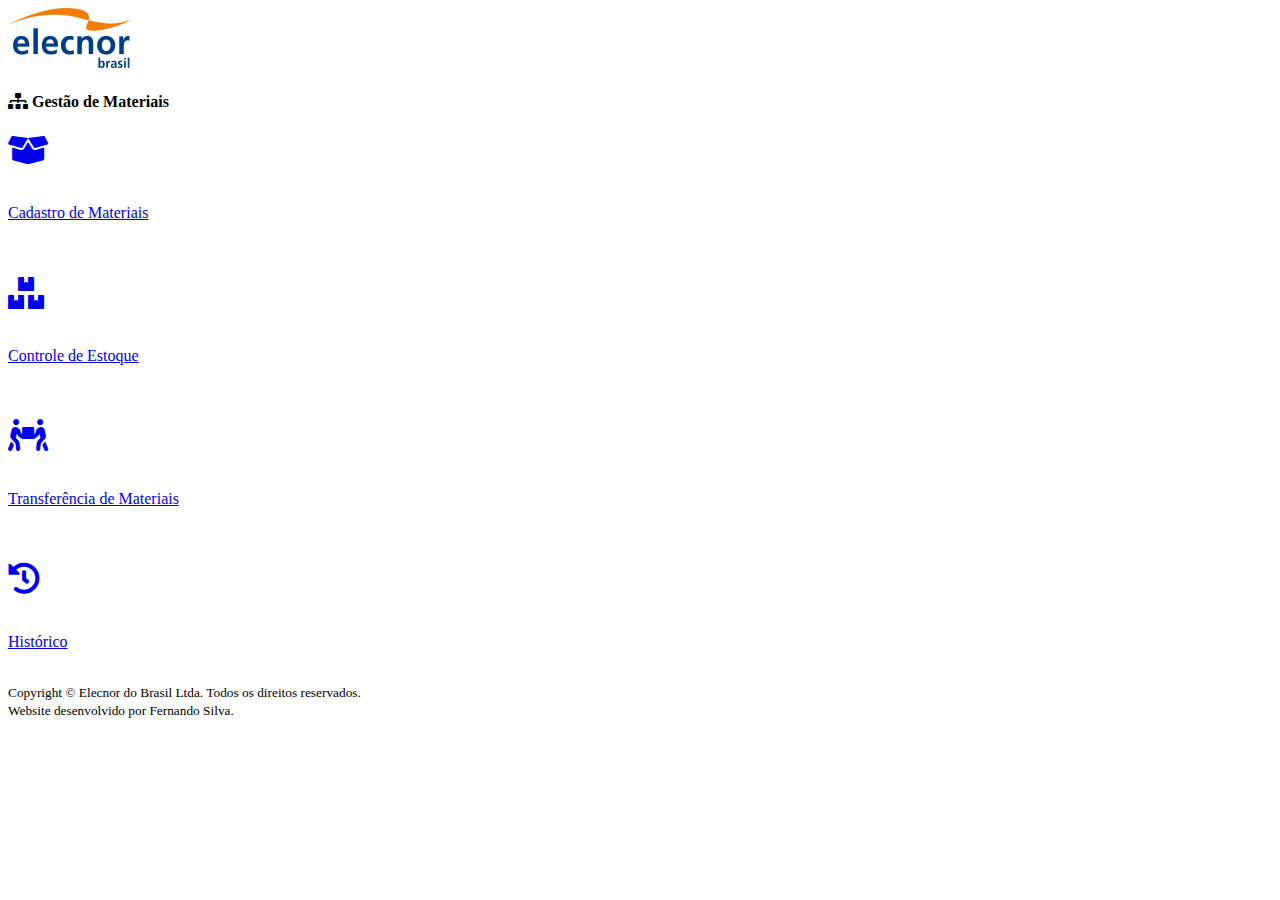
<file: index.html>
<!DOCTYPE html>
<html lang="pt-br">
    <head>
        <title>Elecnor</title>
        <meta charset="utf-8">
        <meta name="viewport" content="width=device-width, initial-scale=1, shrink-to-fit=no">
		<meta name="author"      content="fernando silva">
		<meta name="contact"     content="fernando.silva@elecnor.com / +55 21 979-270-962">
        <!-- css only -->
        <link rel="icon"       href="favicon/elecnor.ico" type="image/x-icon" > <!-- version 1.0.0  -->
        <link rel="stylesheet" href="https://stackpath.bootstrapcdn.com/bootstrap/4.5.0/css/bootstrap.min.css" integrity="sha384-9aIt2nRpC12Uk9gS9baDl411NQApFmC26EwAOH8WgZl5MYYxFfc+NcPb1dKGj7Sk" crossorigin="anonymous">
        <link rel="stylesheet" href="https://cdnjs.cloudflare.com/ajax/libs/font-awesome/5.13.0/css/all.min.css">
        <link rel="stylesheet" href="css/elecnor.css" type="text/css">
    </head>
    <body>
        <div class="container-fluid">
            <div class="m-auto text-center">
                <header class="p-3 border-bottom">
                    <img alt="logo elecnor" src="images/elecnor.png">
                </header>
                <div class="p-3">
                    <h4>
                        <i class="fas fa-sitemap"></i>
                        <span>Gestão de Materiais</span>
                    </h4>
                </div>
                <a class="btn btn-outline-info m-2 panel_link" href="cadastro">
                    <h1 class="m-0 panel_content">
                        <i class="fas fa-box-open"></i>
                    </h1>
                    <div class="panel_content">
                        <span>Cadastro de Materiais</span>
                    </div>
                </a>
                <a class="btn btn-outline-info m-2 panel_link" href="estoque">
                    <h1 class="m-0 panel_content">
                        <i class="fas fa-boxes"></i>
                    </h1>
                    <div class="panel_content">
                        <span>Controle de Estoque</span>
                    </div>
                </a>
                <a class="btn btn-outline-info m-2 panel_link" href="transferencia">
                    <h1 class="m-0 panel_content">
                        <i class="fas fa-people-carry"></i>
                    </h1>
                    <div class="panel_content">
                        <span>Transferência de Materiais</span>
                    </div>
                </a>
                <a class="btn btn-outline-info m-2 panel_link" href="historico">
                    <h1 class="m-0 panel_content">
                        <i class="fas fa-history"></i>
                    </h1>
                    <div class="panel_content">
                        <span>Histórico</span>
                    </div>
                </a>
            </div>
        </div>
    	<div class="p-3 text-center">
            <small>Copyright &copy; Elecnor do Brasil Ltda. Todos os direitos reservados.</small>
            <br>
            <small>Website desenvolvido por Fernando Silva.</small>
        </div>
        <!-- js, popper.js, and jquery -->
        <script src="https://code.jquery.com/jquery-3.5.1.slim.min.js" integrity="sha384-DfXdz2htPH0lsSSs5nCTpuj/zy4C+OGpamoFVy38MVBnE+IbbVYUew+OrCXaRkfj" crossorigin="anonymous"></script>
        <script src="https://cdn.jsdelivr.net/npm/popper.js@1.16.0/dist/umd/popper.min.js" integrity="sha384-Q6E9RHvbIyZFJoft+2mJbHaEWldlvI9IOYy5n3zV9zzTtmI3UksdQRVvoxMfooAo" crossorigin="anonymous"></script>
        <script src="https://stackpath.bootstrapcdn.com/bootstrap/4.5.0/js/bootstrap.min.js" integrity="sha384-OgVRvuATP1z7JjHLkuOU7Xw704+h835Lr+6QL9UvYjZE3Ipu6Tp75j7Bh/kR0JKI" crossorigin="anonymous"></script>
    </body>
</html>
</file>
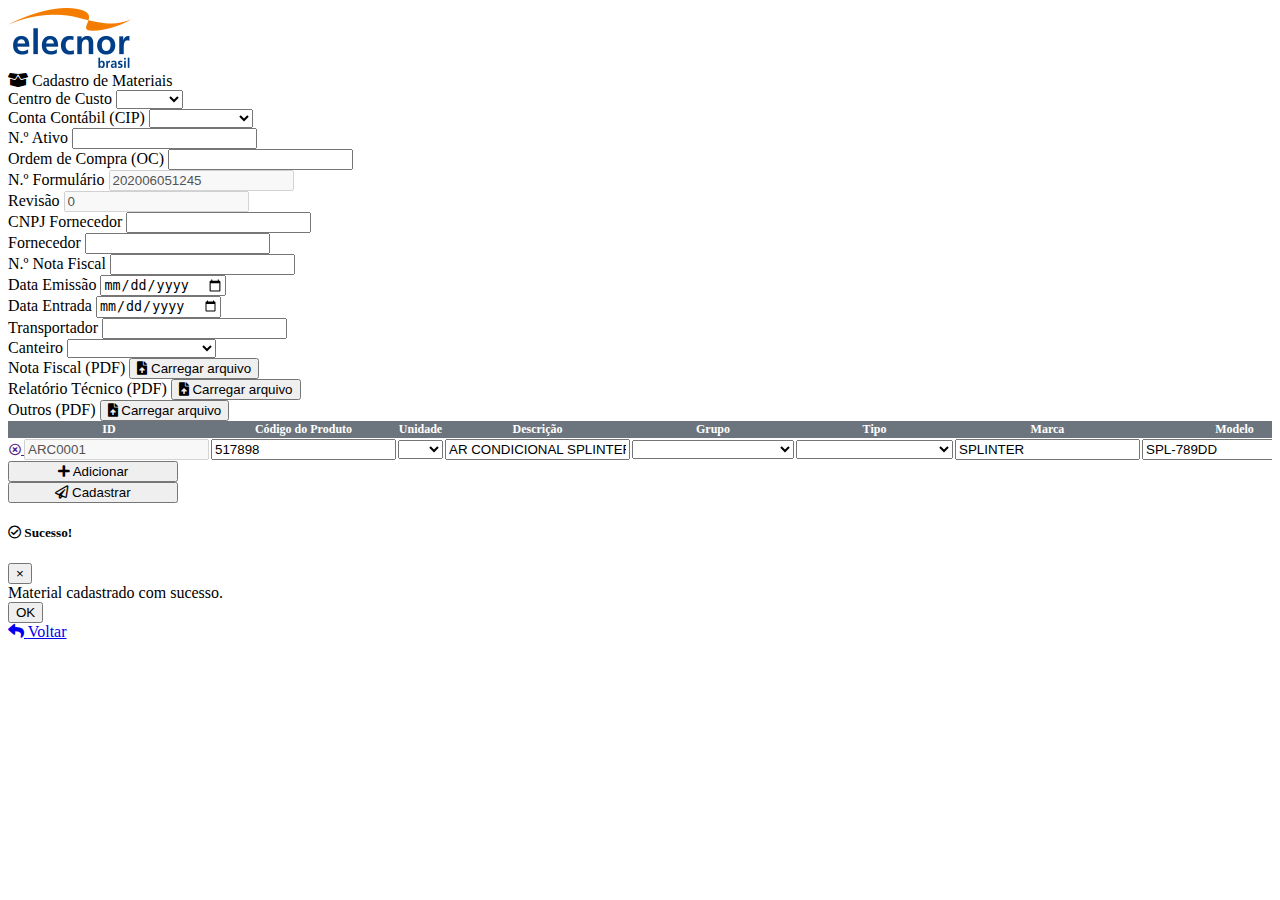
<file: cadastro.html>
<!DOCTYPE html>
<html lang="pt-br">
    <head>
        <title>Elecnor</title>
        <meta charset="utf-8">
        <meta name="viewport" content="width=device-width, initial-scale=1, shrink-to-fit=no">
		<meta name="author"      content="fernando silva">
		<meta name="contact"     content="fernando.silva@elecnor.com / +55 21 979-270-962">
        <!-- css only -->
        <link rel="icon"       href="favicon/elecnor.ico" type="image/x-icon" > <!-- version 1.0.0  -->
        <link rel="stylesheet" href="https://stackpath.bootstrapcdn.com/bootstrap/4.5.0/css/bootstrap.min.css" integrity="sha384-9aIt2nRpC12Uk9gS9baDl411NQApFmC26EwAOH8WgZl5MYYxFfc+NcPb1dKGj7Sk" crossorigin="anonymous">
        <link rel="stylesheet" href="https://cdnjs.cloudflare.com/ajax/libs/font-awesome/5.13.0/css/all.min.css">
        <link rel="stylesheet" href="css/elecnor.css" type="text/css">
    </head>
    <body>
        <div class="container-fluid">
            <div class="m-auto">
                <header class="p-3 text-center border-bottom">
                    <img alt="logo elecnor" src="images/elecnor.png">
                </header>
                <div class="text-center pt-3">
                    <div class="alert alert-info" role="alert">
                        <i class="fas fa-box-open"></i>
                        <span>Cadastro de Materiais</span>
                    </div>
                </div>
                <div id="div_cadastro">
                    <form class="mt-3">
                        <!-- section 1 -->
                        <div>
                            <div class="form-row">
                                <div class="form-group col-md-2">
                                    <label>Centro de Custo</label>
                                    <select class="form-control">
                                        <option selected></option>
                                        <option>350034</option>
                                        <option>350035</option>
                                        <option>350046</option>
                                        <option>350048</option>
                                        <option>350050</option>
                                        <option>350052</option>
                                        <option>350052</option>
                                        <option>350053</option>
                                        <option>400004</option>
                                        <option>550000</option>
                                    </select>
                                </div>

                                <div class="form-group col-md-2">
                                    <label>Conta Contábil (CIP)</label>
                                    <select class="form-control">
                                        <option selected></option>
                                        <option>LT01.01.01T1</option>
                                        <option>LT01.01.01T2</option>
                                        <option>LT01.01.01T3</option>
                                        <option>LT01.01.02T1</option>
                                        <option>LT01.01.02T2</option>
                                        <option>LT01.01.02T3</option>
                                        <option>LT01.01.03T1</option>
                                        <option>LT01.01.03T2</option>
                                        <option>LT01.01.03T3</option>
                                        <option>LT01.01.04T1</option>
                                        <option>LT01.01.04T2</option>
                                        <option>LT01.01.04T3</option>
                                        <option>LT01.01.05T1</option>
                                        <option>LT01.01.05T2</option>
                                        <option>LT01.01.05T3</option>
                                        <option>LT01.01.06T1</option>
                                        <option>LT01.01.06T2</option>
                                        <option>LT01.01.06T3</option>
                                        <option>LT01.01.07T1</option>
                                        <option>LT01.01.07T2</option>
                                        <option>LT01.01.07T3</option>
                                        <option>LT01.01.08T1</option>
                                        <option>LT01.01.08T2</option>
                                        <option>LT01.01.08T3</option>
                                        <option>LT01.01.09T1</option>
                                        <option>LT01.01.09T2</option>
                                        <option>LT01.01.09T3</option>
                                        <option>LT01.01.10T1</option>
                                        <option>LT01.01.10T2</option>
                                        <option>LT01.01.10T3</option>
                                        <option>LT01.01.11T1</option>
                                        <option>LT01.01.11T2</option>
                                        <option>LT01.01.11T3</option>
                                        <option>LT01.01.12T1</option>
                                        <option>LT01.01.12T2</option>
                                        <option>LT01.01.12T3</option>
                                        <option>LT01.02.01T1</option>
                                        <option>LT01.02.01T2</option>
                                        <option>LT01.02.01T3</option>
                                        <option>LT01.02.02T1</option>
                                        <option>LT01.02.02T2</option>
                                        <option>LT01.02.02T3</option>
                                        <option>LT01.02.03T1</option>
                                        <option>LT01.02.03T2</option>
                                        <option>LT01.02.03T3</option>
                                        <option>LT01.02.04T1</option>
                                        <option>LT01.02.04T2</option>
                                        <option>LT01.02.04T3</option>
                                        <option>LT01.02.05T1</option>
                                        <option>LT01.02.05T2</option>
                                        <option>LT01.02.05T3</option>
                                        <option>LT01.02.06T1</option>
                                        <option>LT01.02.06T2</option>
                                        <option>LT01.02.06T3</option>
                                        <option>LT01.02.07T1</option>
                                        <option>LT01.02.07T2</option>
                                        <option>LT01.02.07T3</option>
                                        <option>LT01.02.08T1</option>
                                        <option>LT01.02.08T2</option>
                                        <option>LT01.02.08T3</option>
                                        <option>LT01.02.09T1</option>
                                        <option>LT01.02.09T2</option>
                                        <option>LT01.02.09T3</option>
                                        <option>LT01.02.10T1</option>
                                        <option>LT01.02.10T2</option>
                                        <option>LT01.02.10T3</option>
                                        <option>LT01.02.11T1</option>
                                        <option>LT01.02.11T2</option>
                                        <option>LT01.02.11T3</option>
                                        <option>LT01.02.12T1</option>
                                        <option>LT01.02.12T2</option>
                                        <option>LT01.02.12T3</option>
                                        <option>LT01.02.13T1</option>
                                        <option>LT01.02.13T2</option>
                                        <option>LT01.02.13T3</option>
                                        <option>LT01.02.14T1</option>
                                        <option>LT01.02.14T2</option>
                                        <option>LT01.02.14T3</option>
                                        <option>LT01.02.15T1</option>
                                        <option>LT01.02.15T2</option>
                                        <option>LT01.02.15T3</option>
                                        <option>LT01.02.16T1</option>
                                        <option>LT01.02.16T2</option>
                                        <option>LT01.02.16T3</option>
                                        <option>LT01.02.17T1</option>
                                        <option>LT01.02.17T2</option>
                                        <option>LT01.02.17T3</option>
                                        <option>LT01.03.01T1</option>
                                        <option>LT01.03.01T2</option>
                                        <option>LT01.03.01T3</option>
                                        <option>LT01.03.02T1</option>
                                        <option>LT01.03.02T2</option>
                                        <option>LT01.03.02T3</option>
                                        <option>LT01.03.03T1</option>
                                        <option>LT01.03.03T2</option>
                                        <option>LT01.03.03T3</option>
                                        <option>LT01.03.04T1</option>
                                        <option>LT01.03.04T2</option>
                                        <option>LT01.03.04T3</option>
                                        <option>LT01.03.05T1</option>
                                        <option>LT01.03.05T2</option>
                                        <option>LT01.03.05T3</option>
                                        <option>LT01.03.06T1</option>
                                        <option>LT01.03.06T2</option>
                                        <option>LT01.03.06T3</option>
                                        <option>LT01.03.07T1</option>
                                        <option>LT01.03.07T2</option>
                                        <option>LT01.03.07T3</option>
                                        <option>LT01.03.08T1</option>
                                        <option>LT01.03.08T2</option>
                                        <option>LT01.03.08T3</option>
                                        <option>LT01.03.09T1</option>
                                        <option>LT01.03.09T2</option>
                                        <option>LT01.03.09T3</option>
                                        <option>LT01.03.10T1</option>
                                        <option>LT01.03.10T2</option>
                                        <option>LT01.03.10T3</option>
                                        <option>LT01.03.11T1</option>
                                        <option>LT01.03.11T2</option>
                                        <option>LT01.03.11T3</option>
                                        <option>LT01.03.12T1</option>
                                        <option>LT01.03.12T2</option>
                                        <option>LT01.03.12T3</option>
                                        <option>LT01.03.13T1</option>
                                        <option>LT01.03.13T2</option>
                                        <option>LT01.03.13T3</option>
                                        <option>LT01.03.14T1</option>
                                        <option>LT01.03.14T2</option>
                                        <option>LT01.03.14T3</option>
                                        <option>LT01.03.15T1</option>
                                        <option>LT01.03.15T2</option>
                                        <option>LT01.03.15T3</option>
                                        <option>LT01.03.16T1</option>
                                        <option>LT01.03.16T2</option>
                                        <option>LT01.03.16T3</option>
                                        <option>LT01.03.17T1</option>
                                        <option>LT01.03.17T2</option>
                                        <option>LT01.03.17T3</option>
                                        <option>LT01.03.18T1</option>
                                        <option>LT01.03.18T2</option>
                                        <option>LT01.03.18T3</option>
                                        <option>LT01.03.19T1</option>
                                        <option>LT01.03.19T2</option>
                                        <option>LT01.03.19T3</option>
                                        <option>LT01.03.20T1</option>
                                        <option>LT01.03.20T2</option>
                                        <option>LT01.03.20T3</option>
                                        <option>LT01.03.21T1</option>
                                        <option>LT01.03.21T2</option>
                                        <option>LT01.03.21T3</option>
                                        <option>LT01.04.01T1</option>
                                        <option>LT01.04.01T2</option>
                                        <option>LT01.04.01T3</option>
                                        <option>LT01.04.02T1</option>
                                        <option>LT01.04.02T2</option>
                                        <option>LT01.04.02T3</option>
                                        <option>LT01.04.03T1</option>
                                        <option>LT01.04.03T2</option>
                                        <option>LT01.04.03T3</option>
                                        <option>LT01.04.04T1</option>
                                        <option>LT01.04.04T2</option>
                                        <option>LT01.04.04T3</option>
                                        <option>LT01.04.05T1</option>
                                        <option>LT01.04.05T2</option>
                                        <option>LT01.04.05T3</option>
                                        <option>LT01.04.06T1</option>
                                        <option>LT01.04.06T2</option>
                                        <option>LT01.04.06T3</option>
                                        <option>LT01.04.07T1</option>
                                        <option>LT01.04.07T2</option>
                                        <option>LT01.04.07T3</option>
                                        <option>LT01.04.08T1</option>
                                        <option>LT01.04.08T2</option>
                                        <option>LT01.04.08T3</option>
                                        <option>LT01.04.09T1</option>
                                        <option>LT01.04.09T2</option>
                                        <option>LT01.04.09T3</option>
                                        <option>LT01.04.10T1</option>
                                        <option>LT01.04.10T2</option>
                                        <option>LT01.04.10T3</option>
                                        <option>LT01.05.01T1</option>
                                        <option>LT01.05.01T2</option>
                                        <option>LT01.05.01T3</option>
                                        <option>LT01.05.02T1</option>
                                        <option>LT01.05.02T2</option>
                                        <option>LT01.05.02T3</option>
                                        <option>LT01.05.03T1</option>
                                        <option>LT01.05.03T2</option>
                                        <option>LT01.05.03T3</option>
                                        <option>LT01.05.04T1</option>
                                        <option>LT01.05.04T2</option>
                                        <option>LT01.05.04T3</option>
                                        <option>LT01.05.05T1</option>
                                        <option>LT01.05.05T2</option>
                                        <option>LT01.05.05T3</option>
                                        <option>LT01.05.06T1</option>
                                        <option>LT01.05.06T2</option>
                                        <option>LT01.05.06T3</option>
                                        <option>LT01.05.07T1</option>
                                        <option>LT01.05.07T2</option>
                                        <option>LT01.05.07T3</option>
                                        <option>LT01.05.08T1</option>
                                        <option>LT01.05.08T2</option>
                                        <option>LT01.05.08T3</option>
                                        <option>LT01.05.09T1</option>
                                        <option>LT01.05.09T2</option>
                                        <option>LT01.05.09T3</option>
                                        <option>LT01.06.01T1</option>
                                        <option>LT01.06.01T2</option>
                                        <option>LT01.06.01T3</option>
                                        <option>LT01.06.02T1</option>
                                        <option>LT01.06.02T2</option>
                                        <option>LT01.06.02T3</option>
                                        <option>LT01.06.03T1</option>
                                        <option>LT01.06.03T2</option>
                                        <option>LT01.06.03T3</option>
                                        <option>LT01.06.04T1</option>
                                        <option>LT01.06.04T2</option>
                                        <option>LT01.06.04T3</option>
                                        <option>LT01.06.05T1</option>
                                        <option>LT01.06.05T2</option>
                                        <option>LT01.06.05T3</option>
                                        <option>LT01.07.01T1</option>
                                        <option>LT01.07.01T2</option>
                                        <option>LT01.07.01T3</option>
                                        <option>LT01.07.02T1</option>
                                        <option>LT01.07.02T2</option>
                                        <option>LT01.07.02T3</option>
                                        <option>LT01.07.03T1</option>
                                        <option>LT01.07.03T2</option>
                                        <option>LT01.07.03T3</option>
                                        <option>LT01.07.04T1</option>
                                        <option>LT01.07.04T2</option>
                                        <option>LT01.07.04T3</option>
                                        <option>LT01.07.05T1</option>
                                        <option>LT01.07.05T2</option>
                                        <option>LT01.07.05T3</option>
                                        <option>LT01.07.06T1</option>
                                        <option>LT01.07.06T2</option>
                                        <option>LT01.07.06T3</option>
                                        <option>LT01.07.07T1</option>
                                        <option>LT01.07.07T2</option>
                                        <option>LT01.07.07T3</option>
                                        <option>LT01.07.08T1</option>
                                        <option>LT01.07.08T2</option>
                                        <option>LT01.07.08T3</option>
                                        <option>LT01.08.01T1</option>
                                        <option>LT01.08.01T2</option>
                                        <option>LT01.08.01T3</option>
                                        <option>LT01.08.02T1</option>
                                        <option>LT01.08.02T2</option>
                                        <option>LT01.08.02T3</option>
                                        <option>LT01.08.03T1</option>
                                        <option>LT01.08.03T2</option>
                                        <option>LT01.08.03T3</option>
                                        <option>LT01.08.04T1</option>
                                        <option>LT01.08.04T2</option>
                                        <option>LT01.08.04T3</option>
                                        <option>LT01.08.05T1</option>
                                        <option>LT01.08.05T2</option>
                                        <option>LT01.08.05T3</option>
                                        <option>LT01.08.06T1</option>
                                        <option>LT01.08.06T2</option>
                                        <option>LT01.08.06T3</option>
                                        <option>LT01.08.07T1</option>
                                        <option>LT01.08.07T2</option>
                                        <option>LT01.08.07T3</option>
                                        <option>LT01.08.08T1</option>
                                        <option>LT01.08.08T2</option>
                                        <option>LT01.08.08T3</option>
                                        <option>LT01.09.01T1</option>
                                        <option>LT01.09.01T2</option>
                                        <option>LT01.09.01T3</option>
                                        <option>LT01.09.02T1</option>
                                        <option>LT01.09.02T2</option>
                                        <option>LT01.09.02T3</option>
                                        <option>LT01.09.03T1</option>
                                        <option>LT01.09.03T2</option>
                                        <option>LT01.09.03T3</option>
                                        <option>LT01.09.04T1</option>
                                        <option>LT01.09.04T2</option>
                                        <option>LT01.09.04T3</option>
                                        <option>LT01.09.05T1</option>
                                        <option>LT01.09.05T2</option>
                                        <option>LT01.09.05T3</option>
                                        <option>LT01.09.06T1</option>
                                        <option>LT01.09.06T2</option>
                                        <option>LT01.09.06T3</option>
                                        <option>LT01.09.07T1</option>
                                        <option>LT01.09.07T2</option>
                                        <option>LT01.09.07T3</option>
                                        <option>LT01.09.08T1</option>
                                        <option>LT01.09.08T2</option>
                                        <option>LT01.09.08T3</option>
                                        <option>LT01.09.09T1</option>
                                        <option>LT01.09.09T2</option>
                                        <option>LT01.09.09T3</option>
                                        <option>LT01.09.10T1</option>
                                        <option>LT01.09.10T2</option>
                                        <option>LT01.09.10T3</option>
                                        <option>LT01.10.01T1</option>
                                        <option>LT01.10.01T2</option>
                                        <option>LT01.10.01T3</option>
                                        <option>LT01.10.02T1</option>
                                        <option>LT01.10.02T2</option>
                                        <option>LT01.10.02T3</option>
                                        <option>LT01.10.03T1</option>
                                        <option>LT01.10.03T2</option>
                                        <option>LT01.10.03T3</option>
                                        <option>LT01.10.04T1</option>
                                        <option>LT01.10.04T2</option>
                                        <option>LT01.10.04T3</option>
                                        <option>LT01.10.05T1</option>
                                        <option>LT01.10.05T2</option>
                                        <option>LT01.10.05T3</option>
                                        <option>LT01.10.06T1</option>
                                        <option>LT01.10.06T2</option>
                                        <option>LT01.10.06T3</option>
                                        <option>LT01.10.07T1</option>
                                        <option>LT01.10.07T2</option>
                                        <option>LT01.10.07T3</option>
                                        <option>LT01.10.08T1</option>
                                        <option>LT01.10.08T2</option>
                                        <option>LT01.10.08T3</option>
                                        <option>LT01.10.09T1</option>
                                        <option>LT01.10.09T2</option>
                                        <option>LT01.10.09T3</option>
                                        <option>LT01.10.10T1</option>
                                        <option>LT01.10.10T2</option>
                                        <option>LT01.10.10T3</option>
                                        <option>LT01.10.11T1</option>
                                        <option>LT01.10.11T2</option>
                                        <option>LT01.10.11T3</option>
                                        <option>LT01.11.01T1</option>
                                        <option>LT01.11.01T2</option>
                                        <option>LT01.11.01T3</option>
                                        <option>LT01.11.02T1</option>
                                        <option>LT01.11.02T2</option>
                                        <option>LT01.11.02T3</option>
                                        <option>LT01.11.03T1</option>
                                        <option>LT01.11.03T2</option>
                                        <option>LT01.11.03T3</option>
                                        <option>LT01.11.04T1</option>
                                        <option>LT01.11.04T2</option>
                                        <option>LT01.11.04T3</option>
                                        <option>LT01.11.05T1</option>
                                        <option>LT01.11.05T2</option>
                                        <option>LT01.11.05T3</option>
                                        <option>LT01.11.06T1</option>
                                        <option>LT01.11.06T2</option>
                                        <option>LT01.11.06T3</option>
                                        <option>LT01.11.07T1</option>
                                        <option>LT01.11.07T2</option>
                                        <option>LT01.11.07T3</option>
                                        <option>LT01.11.08T1</option>
                                        <option>LT01.11.08T2</option>
                                        <option>LT01.11.08T3</option>
                                        <option>LT01.11.09T1</option>
                                        <option>LT01.11.09T2</option>
                                        <option>LT01.11.09T3</option>
                                        <option>LT01.11.10T1</option>
                                        <option>LT01.11.10T2</option>
                                        <option>LT01.11.10T3</option>
                                        <option>LT01.11.11T1</option>
                                        <option>LT01.11.11T2</option>
                                        <option>LT01.11.11T3</option>
                                        <option>LT01.11.12T1</option>
                                        <option>LT01.11.12T2</option>
                                        <option>LT01.11.12T3</option>
                                        <option>LT01.11.13T1</option>
                                        <option>LT01.11.13T2</option>
                                        <option>LT01.11.13T3</option>
                                        <option>LT01.11.14T1</option>
                                        <option>LT01.11.14T2</option>
                                        <option>LT01.11.14T3</option>
                                        <option>LT01.11.15T1</option>
                                        <option>LT01.11.15T2</option>
                                        <option>LT01.11.15T3</option>
                                        <option>LT01.11.16T1</option>
                                        <option>LT01.11.16T2</option>
                                        <option>LT01.11.16T3</option>
                                        <option>LT01.11.17T1</option>
                                        <option>LT01.11.17T2</option>
                                        <option>LT01.11.17T3</option>
                                        <option>LT01.11.18T1</option>
                                        <option>LT01.11.18T2</option>
                                        <option>LT01.11.18T3</option>
                                        <option>LT01.11.19T1</option>
                                        <option>LT01.11.19T2</option>
                                        <option>LT01.11.19T3</option>
                                        <option>LT01.11.20T1</option>
                                        <option>LT01.11.20T2</option>
                                        <option>LT01.11.20T3</option>
                                        <option>LT01.11.21T1</option>
                                        <option>LT01.11.21T2</option>
                                        <option>LT01.11.21T3</option>
                                        <option>LT01.11.22T1</option>
                                        <option>LT01.11.22T2</option>
                                        <option>LT01.11.22T3</option>
                                        <option>LT01.11.23T1</option>
                                        <option>LT01.11.23T2</option>
                                        <option>LT01.11.23T3</option>
                                        <option>LT01.11.24T1</option>
                                        <option>LT01.11.24T2</option>
                                        <option>LT01.11.24T3</option>
                                        <option>LT01.11.25T1</option>
                                        <option>LT01.11.25T2</option>
                                        <option>LT01.11.25T3</option>
                                        <option>LT01.11.26T1</option>
                                        <option>LT01.11.26T2</option>
                                        <option>LT01.11.26T3</option>
                                        <option>LT01.11.27</option>
                                        <option>LT01.11.28</option>
                                        <option>LT01.11.29</option>
                                        <option>LT01.11.30</option>
                                        <option>LT01.11.31</option>
                                        <option>LT02.01.01T1</option>
                                        <option>LT02.01.01T2</option>
                                        <option>LT02.01.01T3</option>
                                        <option>LT02.01.02T1</option>
                                        <option>LT02.01.02T2</option>
                                        <option>LT02.01.02T3</option>
                                        <option>LT02.01.03T1</option>
                                        <option>LT02.01.03T2</option>
                                        <option>LT02.01.03T3</option>
                                        <option>LT02.01.04T1</option>
                                        <option>LT02.01.04T2</option>
                                        <option>LT02.01.04T3</option>
                                        <option>LT02.01.05T1</option>
                                        <option>LT02.01.05T2</option>
                                        <option>LT02.01.05T3</option>
                                        <option>LT02.01.06T1</option>
                                        <option>LT02.01.06T2</option>
                                        <option>LT02.01.06T3</option>
                                        <option>LT02.02.01T1</option>
                                        <option>LT02.02.01T2</option>
                                        <option>LT02.02.01T3</option>
                                        <option>LT02.02.02T1</option>
                                        <option>LT02.02.02T2</option>
                                        <option>LT02.02.02T3</option>
                                        <option>LT02.02.03T1</option>
                                        <option>LT02.02.03T2</option>
                                        <option>LT02.02.03T3</option>
                                        <option>LT02.02.04T1</option>
                                        <option>LT02.02.04T2</option>
                                        <option>LT02.02.04T3</option>
                                        <option>LT02.03.01T1</option>
                                        <option>LT02.03.01T2</option>
                                        <option>LT02.03.01T3</option>
                                        <option>LT02.03.02T1</option>
                                        <option>LT02.03.02T2</option>
                                        <option>LT02.03.02T3</option>
                                        <option>LT02.03.03T1</option>
                                        <option>LT02.03.03T2</option>
                                        <option>LT02.03.03T3</option>
                                        <option>LT02.04.01T1</option>
                                        <option>LT02.04.01T2</option>
                                        <option>LT02.04.01T3</option>
                                        <option>LT02.04.02T1</option>
                                        <option>LT02.04.02T2</option>
                                        <option>LT02.04.02T3</option>
                                        <option>LT02.04.03T1</option>
                                        <option>LT02.04.03T2</option>
                                        <option>LT02.04.03T3</option>
                                        <option>LT02.04.04T1</option>
                                        <option>LT02.04.04T2</option>
                                        <option>LT02.04.04T3</option>
                                        <option>LT02.04.05T1</option>
                                        <option>LT02.04.05T2</option>
                                        <option>LT02.04.05T3</option>
                                        <option>LT02.04.06T1</option>
                                        <option>LT02.04.06T2</option>
                                        <option>LT02.04.06T3</option>
                                        <option>LT02.04.07T1</option>
                                        <option>LT02.04.07T2</option>
                                        <option>LT02.04.07T3</option>
                                        <option>LT02.04.08T1</option>
                                        <option>LT02.04.08T2</option>
                                        <option>LT02.04.08T3</option>
                                        <option>LT02.04.09T1</option>
                                        <option>LT02.04.09T2</option>
                                        <option>LT02.04.09T3</option>
                                        <option>LT02.04.10T1</option>
                                        <option>LT02.04.10T2</option>
                                        <option>LT02.04.10T3</option>
                                        <option>LT02.05.01T1</option>
                                        <option>LT02.05.01T2</option>
                                        <option>LT02.05.01T3</option>
                                        <option>LT02.05.02T1</option>
                                        <option>LT02.05.02T2</option>
                                        <option>LT02.05.02T3</option>
                                        <option>LT02.05.03T1</option>
                                        <option>LT02.05.03T2</option>
                                        <option>LT02.05.03T3</option>
                                        <option>LT02.05.04T1</option>
                                        <option>LT02.05.04T2</option>
                                        <option>LT02.05.04T3</option>
                                        <option>LT02.05.05T1</option>
                                        <option>LT02.05.05T2</option>
                                        <option>LT02.05.05T3</option>
                                        <option>LT02.05.06T1</option>
                                        <option>LT02.05.06T2</option>
                                        <option>LT02.05.06T3</option>
                                        <option>LT02.05.07T1</option>
                                        <option>LT02.05.07T2</option>
                                        <option>LT02.05.07T3</option>
                                        <option>LT02.05.08T1</option>
                                        <option>LT02.05.08T2</option>
                                        <option>LT02.05.08T3</option>
                                        <option>LT02.05.09T1</option>
                                        <option>LT02.05.09T2</option>
                                        <option>LT02.05.09T3</option>
                                        <option>LT02.05.10T1</option>
                                        <option>LT02.05.10T2</option>
                                        <option>LT02.05.10T3</option>
                                        <option>LT02.05.11T1</option>
                                        <option>LT02.05.11T2</option>
                                        <option>LT02.05.11T3</option>
                                        <option>LT02.05.12T1</option>
                                        <option>LT02.05.12T2</option>
                                        <option>LT02.05.12T3</option>
                                        <option>LT02.05.13T1</option>
                                        <option>LT02.05.13T2</option>
                                        <option>LT02.05.13T3</option>
                                        <option>LT02.05.14T1</option>
                                        <option>LT02.05.14T2</option>
                                        <option>LT02.05.14T3</option>
                                        <option>LT02.05.15T1</option>
                                        <option>LT02.05.15T2</option>
                                        <option>LT02.05.15T3</option>
                                        <option>LT02.05.16T1</option>
                                        <option>LT02.05.16T2</option>
                                        <option>LT02.05.16T3</option>
                                        <option>LT02.05.17T1</option>
                                        <option>LT02.05.17T2</option>
                                        <option>LT02.05.17T3</option>
                                        <option>LT02.05.18T1</option>
                                        <option>LT02.05.18T2</option>
                                        <option>LT02.05.18T3</option>
                                        <option>LT02.06.01T1</option>
                                        <option>LT02.06.01T2</option>
                                        <option>LT02.06.01T3</option>
                                        <option>LT02.06.02T1</option>
                                        <option>LT02.06.02T2</option>
                                        <option>LT02.06.02T3</option>
                                        <option>LT02.06.03T1</option>
                                        <option>LT02.06.03T2</option>
                                        <option>LT02.06.03T3</option>
                                        <option>LT02.06.04T1</option>
                                        <option>LT02.06.04T2</option>
                                        <option>LT02.06.04T3</option>
                                        <option>LT02.06.05T1</option>
                                        <option>LT02.06.05T2</option>
                                        <option>LT02.06.05T3</option>
                                        <option>LT02.06.06T1</option>
                                        <option>LT02.06.06T2</option>
                                        <option>LT02.06.06T3</option>
                                        <option>LT02.06.07T1</option>
                                        <option>LT02.06.07T2</option>
                                        <option>LT02.06.07T3</option>
                                        <option>LT02.06.08T1</option>
                                        <option>LT02.06.08T2</option>
                                        <option>LT02.06.08T3</option>
                                        <option>LT02.06.09T1</option>
                                        <option>LT02.06.09T2</option>
                                        <option>LT02.06.09T3</option>
                                        <option>LT02.06.10T1</option>
                                        <option>LT02.06.10T2</option>
                                        <option>LT02.06.10T3</option>
                                        <option>LT02.06.11T1</option>
                                        <option>LT02.06.11T2</option>
                                        <option>LT02.06.11T3</option>
                                        <option>LT02.06.12T1</option>
                                        <option>LT02.06.12T2</option>
                                        <option>LT02.06.12T3</option>
                                        <option>LT02.06.13T1</option>
                                        <option>LT02.06.13T2</option>
                                        <option>LT02.06.13T3</option>
                                        <option>LT02.06.14T1</option>
                                        <option>LT02.06.14T2</option>
                                        <option>LT02.06.14T3</option>
                                        <option>LT02.06.15T1</option>
                                        <option>LT02.06.15T2</option>
                                        <option>LT02.06.15T3</option>
                                        <option>LT02.07.01T1</option>
                                        <option>LT02.07.01T2</option>
                                        <option>LT02.07.01T3</option>
                                        <option>LT02.07.02T1</option>
                                        <option>LT02.07.02T2</option>
                                        <option>LT02.07.02T3</option>
                                        <option>LT02.07.03T1</option>
                                        <option>LT02.07.03T2</option>
                                        <option>LT02.07.03T3</option>
                                        <option>LT02.07.04T1</option>
                                        <option>LT02.07.04T2</option>
                                        <option>LT02.07.04T3</option>
                                        <option>LT02.07.05T1</option>
                                        <option>LT02.07.05T2</option>
                                        <option>LT02.07.05T3</option>
                                        <option>LT02.07.06T1</option>
                                        <option>LT02.07.06T2</option>
                                        <option>LT02.07.06T3</option>
                                        <option>LT02.07.07T1</option>
                                        <option>LT02.07.07T2</option>
                                        <option>LT02.07.07T3</option>
                                        <option>LT02.07.08T1</option>
                                        <option>LT02.07.08T2</option>
                                        <option>LT02.07.08T3</option>
                                        <option>LT02.07.09T1</option>
                                        <option>LT02.07.09T2</option>
                                        <option>LT02.07.09T3</option>
                                        <option>LT02.07.10T1</option>
                                        <option>LT02.07.10T2</option>
                                        <option>LT02.07.10T3</option>
                                        <option>LT02.07.11T1</option>
                                        <option>LT02.07.11T2</option>
                                        <option>LT02.07.11T3</option>
                                        <option>LT02.07.12T1</option>
                                        <option>LT02.07.12T2</option>
                                        <option>LT02.07.12T3</option>
                                        <option>LT02.07.13T1</option>
                                        <option>LT02.07.13T2</option>
                                        <option>LT02.07.13T3</option>
                                        <option>LT02.07.14T1</option>
                                        <option>LT02.07.14T2</option>
                                        <option>LT02.07.14T3</option>
                                        <option>LT02.07.15T1</option>
                                        <option>LT02.07.15T2</option>
                                        <option>LT02.07.15T3</option>
                                        <option>LT02.07.16T1</option>
                                        <option>LT02.07.16T2</option>
                                        <option>LT02.07.16T3</option>
                                        <option>LT02.07.17T1</option>
                                        <option>LT02.07.17T2</option>
                                        <option>LT02.07.17T3</option>
                                        <option>LT02.07.18T1</option>
                                        <option>LT02.07.18T2</option>
                                        <option>LT02.07.18T3</option>
                                        <option>LT02.07.19T1</option>
                                        <option>LT02.07.19T2</option>
                                        <option>LT02.07.19T3</option>
                                        <option>LT02.07.20T1</option>
                                        <option>LT02.07.20T2</option>
                                        <option>LT02.07.20T3</option>
                                        <option>LT02.07.21T1</option>
                                        <option>LT02.07.21T2</option>
                                        <option>LT02.07.21T3</option>
                                        <option>LT02.07.22T1</option>
                                        <option>LT02.07.22T2</option>
                                        <option>LT02.07.22T3</option>
                                        <option>LT02.07.23T1</option>
                                        <option>LT02.07.23T2</option>
                                        <option>LT02.07.23T3</option>
                                        <option>LT02.07.24T1</option>
                                        <option>LT02.07.24T2</option>
                                        <option>LT02.07.24T3</option>
                                        <option>LT02.07.25T1</option>
                                        <option>LT02.07.25T2</option>
                                        <option>LT02.07.25T3</option>
                                        <option>LT02.07.26T1</option>
                                        <option>LT02.07.26T2</option>
                                        <option>LT02.07.26T3</option>
                                        <option>LT02.07.27T1</option>
                                        <option>LT02.07.27T2</option>
                                        <option>LT02.07.27T3</option>
                                        <option>LT02.08.01T1</option>
                                        <option>LT02.08.01T2</option>
                                        <option>LT02.08.01T3</option>
                                        <option>LT02.08.02T1</option>
                                        <option>LT02.08.02T2</option>
                                        <option>LT02.08.02T3</option>
                                        <option>LT02.08.03T1</option>
                                        <option>LT02.08.03T2</option>
                                        <option>LT02.08.03T3</option>
                                        <option>LT03.01.01T1</option>
                                        <option>LT03.01.01T2</option>
                                        <option>LT03.01.01T3</option>
                                        <option>LT03.01.02T1</option>
                                        <option>LT03.01.02T2</option>
                                        <option>LT03.01.02T3</option>
                                        <option>LT03.01.03T1</option>
                                        <option>LT03.01.03T2</option>
                                        <option>LT03.01.03T3</option>
                                        <option>LT03.01.04</option>
                                        <option>LT03.01.05T1</option>
                                        <option>LT03.01.05T2</option>
                                        <option>LT03.01.05T3</option>
                                        <option>LT03.01.06</option>
                                        <option>LT03.01.07</option>
                                        <option>LT03.01.08T1</option>
                                        <option>LT03.01.08T2</option>
                                        <option>LT03.01.08T3</option>
                                        <option>LT03.01.09</option>
                                        <option>LT03.01.10T1</option>
                                        <option>LT03.01.10T2</option>
                                        <option>LT03.01.10T3</option>
                                        <option>LT03.01.11</option>
                                        <option>LT03.01.12</option>
                                        <option>LT03.01.13</option>
                                        <option>LT03.01.14</option>
                                        <option>LT03.01.15</option>
                                        <option>LT04.01.01</option>
                                        <option>LT04.01.02</option>
                                    </select>
                                </div>
                                <div class="form-group col-md-2">
                                    <label>N.º Ativo</label>
                                    <input type="text" class="form-control">
                                </div>
                                <div class="form-group col-md-2">
                                    <label>Ordem de Compra (OC)</label>
                                    <input type="text" class="form-control">
                                </div>
                                <div class="form-group col-md-2">
                                    <label>N.º Formulário</label>
                                    <input type="text" class="form-control" value="202006051245" disabled>
                                </div>
                                <div class="form-group col-md-1">
                                    <label>Revisão</label>
                                    <input type="text" class="form-control" value="0" disabled>
                                </div>
                            </div>
                            <div class="form-row">
                                <div class="form-group col-md-2">
                                    <label>CNPJ Fornecedor</label>
                                    <input type="text" class="form-control">
                                </div>
                                <div class="form-group col-md-3">
                                    <label>Fornecedor</label>
                                    <input type="text" class="form-control">
                                </div>
                                <div class="form-group col-md-2">
                                    <label>N.º Nota Fiscal</label>
                                    <input type="text" class="form-control">
                                </div>
                                <div class="form-group col-md-2">
                                    <label>Data Emissão</label>
                                    <input type="date" class="form-control">
                                </div>
                                <div class="form-group col-md-2">
                                    <label>Data Entrada</label>
                                    <input type="date" class="form-control">
                                </div>
                            </div>
                            <div class="form-row">
                                <div class="form-group col-md-3">
                                    <label>Transportador</label>
                                    <input type="text" class="form-control">
                                </div>
                                <div class="form-group col-md-2">
                                    <label>Canteiro</label>
                                    <select class="form-control">
                                        <option selected></option>
                                        <option>ESTIVA GERBI - SP</option>
                                        <option>TIANGUA - CE</option>
                                        <option>PIRIPIRI - PI</option>
                                        <option>SANTAREM - PA</option>
                                        <option>BARREIRAS - BA</option>
                                        <option>PARANAZINHO - RN</option>
                                    </select>
                                </div>
                                <div class="form-group col-md-2">
                                    <label>Nota Fiscal (PDF)</label>
                                    <button type="file" class="form-control text-left">
                                        <i class="fas fa-file-upload"></i>
                                        <span>Carregar arquivo</span>
                                    </button>
                                </div>
                                <div class="form-group col-md-2">
                                    <label>Relatório Técnico (PDF)</label>
                                    <button type="file" class="form-control text-left">
                                        <i class="fas fa-file-upload"></i>
                                        <span>Carregar arquivo</span>
                                    </button>
                                </div>
                                <div class="form-group col-md-2">
                                    <label>Outros (PDF)</label>
                                    <button type="file" class="form-control text-left">
                                        <i class="fas fa-file-upload"></i>
                                        <span>Carregar arquivo</span>
                                    </button>
                                </div>
                            </div>
                        </div>
                        <!-- section 2-->
                        <div id="div_section2" class="mr-5 border">
                            <table class="table table-sm" id="table_cadastro">
                                <thead>
                                    <tr>
                                        <th>ID</th>
                                        <th>Código do Produto</th>
                                        <th>Unidade </th>
                                        <th>Descrição </th>
                                        <th>Grupo </th>
                                        <th>Tipo </th>
                                        <th>Marca </th>
                                        <th>Modelo </th>
                                        <th>Características </th>
                                        <th>Númerode Série/Chassi</th>
                                        <th>NCM/SH</th>
                                        <th>Cor Predominante</th>
                                        <th>Peso (kg) </th>
                                        <th>Valor Unitário (R$)</th>
                                        <th>Custo Mensal (R$)</th>
                                        <th>Custo Diário (R$)</th>
                                        <th>Data de Validade</th>
                                        <th>Data de Manutenção</th>
                                        <th>Galpão </th>
                                        <th>Prateleira </th>
                                        <th>Corredor</th>
                                        <th>Status </th>
                                        <th>Observações </th>
                                        <th>ID do Responsável</th>
                                        <th>Adicionar Fotos</th>
                                </tr>
                                </thead>
                                <tbody id="tbody_cadastro">
                                    <tr id="td_clone">
                                        <td>
                                            <a href="" class="text-danger remove">
                                                <i class="far fa-times-circle"></i>
                                            </a>
                                            <input type="text" value="ARC0001" class="text-primary" disabled>
                                        </td>
                                        <td><input type="text" value="517898"></td>
                                        <td>
                                            <select>
                                                <option selected></option>
                                                <option>UNI</option>
                                                <option>CJ</option>
                                                <option>M</option>
                                                <option>KG</option>
                                                <option>L</option>
                                            </select>
                                        </td>
                                        <td><input type="text" value="AR CONDICIONAL SPLINTER 7.500 BTUSPL-789DD"></td>
                                        <td>
                                            <select>
                                                <option selected></option>
                                                <option>ADMINISTRACAO</option>
                                                <option>TOPOGRAFIA</option>
                                                <option>OBRA CIVIL</option>
                                                <option>MONTAGEM</option>
                                                <option>LANCAMENTO</option>
                                                <option>PATIO DE FERRAGEM</option>
                                            </select>
                                        </td>
                                        <td>
                                            <select>
                                                <option selected></option>
                                                <option>ELETRODOMESTICO</option>
                                                <option>FERRAMENTAL</option>
                                                <option>ACESSORIOS</option>
                                                <option>MOVEIS</option>
                                                <option>INFORMATICA</option>
                                                <option>TELEFONIA</option>
                                            </select>
                                        </td>
                                        <td><input type="text" value="SPLINTER "></td>
                                        <td><input type="text" value="SPL-789DD "></td>
                                        <td><input type="text" value="7.500 BTU"></td>
                                        <td><input type="text" value="23132565169465100"></td>
                                        <td><input type="text" value="72149910"></td>
                                        <td>
                                            <select>
                                                <option selected></option>
                                                <option>BRANCO</option>
                                                <option>PRETO</option>
                                                <option>AZUL</option>
                                                <option>VERMELHO</option>
                                                <option>AMARELO</option>
                                                <option>VERDE</option>
                                                <option>CINZA</option>
                                                <option>ROSA</option>
                                            </select>
                                        </td>
                                        <td><input type="text" value="50.00 "></td>
                                        <td><input type="text" value="987.25"></td>
                                        <td><input type="text" value="41.13"></td>
                                        <td><input type="text" value="1.86"></td>
                                        <td><input type="date" value=""></td>
                                        <td><input type="date" value=""></td>
                                        <td><input type="text" value="2"></td>
                                        <td><input type="text" value="10-A "></td>
                                        <td><input type="text" value="82-B "></td>
                                        <td>
                                            <select>
                                                <option selected></option>
                                                <option>ATIVO</option>
                                                <option>EM MANUTENCAO</option>
                                                <option>SUCATA</option>
                                                <option>PERDA TOTAL</option>
                                            </select>
                                        </td>
                                        <td><input type="text" value="MATERIAL AGUARDANDO LIBERACAO DE TRANSPORTE"></td>
                                        <td>
                                            <select>
                                                <option selected></option>
                                                <option>10940</option>
                                                <option>20548</option>
                                                <option>15981</option>
                                                <option>12364</option>
                                                <option>26548</option>
                                                <option>16984</option>
                                                <option>15984</option>
                                                <option>15685</option>
                                                <option>26548</option>
                                                <option>26549</option>
                                                <option>26498</option>
                                                <option>12654</option>
                                            </select>
                                        </td>
                                        <td class="p-2">
                                            <a href="" class="text-secondary border border-secondary p-1">
                                                <i class="fas fa-file-upload"></i>
                                                <span>Carregar fotos</span>
                                            </a>
                                        </td>
                                    </tr>
                                </tbody>
                            </table>
                            <div>
                                <button type="button" class="btn btn-button btn-sm btn-danger m-2 button_geral" id="button_adicionar">
                                    <i class="fas fa-plus"></i>
                                    <span>Adicionar</span>
                                </button>
                            </div>
                        </div>
                    </form>
                </div>
                <div class="text-center p-3">
                    <!-- Button trigger modal -->
                    <button type="button" class="btn btn-primary button_geral m-2" data-toggle="modal" data-target="#exampleModal">
                        <i class="far fa-paper-plane"></i>
                        <span>Cadastrar</span>
                    </button>
                    <!-- Modal -->
                    <div class="modal fade" id="exampleModal" tabindex="-1" role="dialog" aria-labelledby="exampleModalLabel" aria-hidden="true">
                        <div class="modal-dialog modal-sm">
                        <div class="modal-content">
                            <div class="modal-header">
                            <h5 class="modal-title text-success" id="exampleModalLabel">
                                <i class="far fa-check-circle"></i>
                                <span>Sucesso!</span>
                            </h5>
                            <button type="button" class="close" data-dismiss="modal" aria-label="Close">
                                <span aria-hidden="true">&times;</span>
                            </button>
                            </div>
                            <div class="modal-body">
                                <span>Material cadastrado com sucesso.</span>
                            </div>
                            <div class="modal-footer">
                                <button type="button" class="btn btn-primary" data-dismiss="modal">OK</button>
                            </div>
                        </div>
                        </div>
                    </div>
                    <a href="index" class="btn btn-button btn-info button_geral m-2">
                        <i class="fas fa-reply"></i>
                        <span>Voltar</span>
                    </a>
                </div>
            </div>
        </div>
    <!-- js, popper.js, and jquery -->
    <script src="https://code.jquery.com/jquery-3.5.1.slim.min.js" integrity="sha384-DfXdz2htPH0lsSSs5nCTpuj/zy4C+OGpamoFVy38MVBnE+IbbVYUew+OrCXaRkfj" crossorigin="anonymous"></script>
    <script src="https://cdn.jsdelivr.net/npm/popper.js@1.16.0/dist/umd/popper.min.js" integrity="sha384-Q6E9RHvbIyZFJoft+2mJbHaEWldlvI9IOYy5n3zV9zzTtmI3UksdQRVvoxMfooAo" crossorigin="anonymous"></script>
    <script src="https://stackpath.bootstrapcdn.com/bootstrap/4.5.0/js/bootstrap.min.js" integrity="sha384-OgVRvuATP1z7JjHLkuOU7Xw704+h835Lr+6QL9UvYjZE3Ipu6Tp75j7Bh/kR0JKI" crossorigin="anonymous"></script>
    <script>
        // clone
        $(document).ready(function() {
            $("#button_adicionar").click(function(){
                $("#td_clone").clone().appendTo("#tbody_cadastro");
            });
        });
    </script>
</body>
</html>
</file>
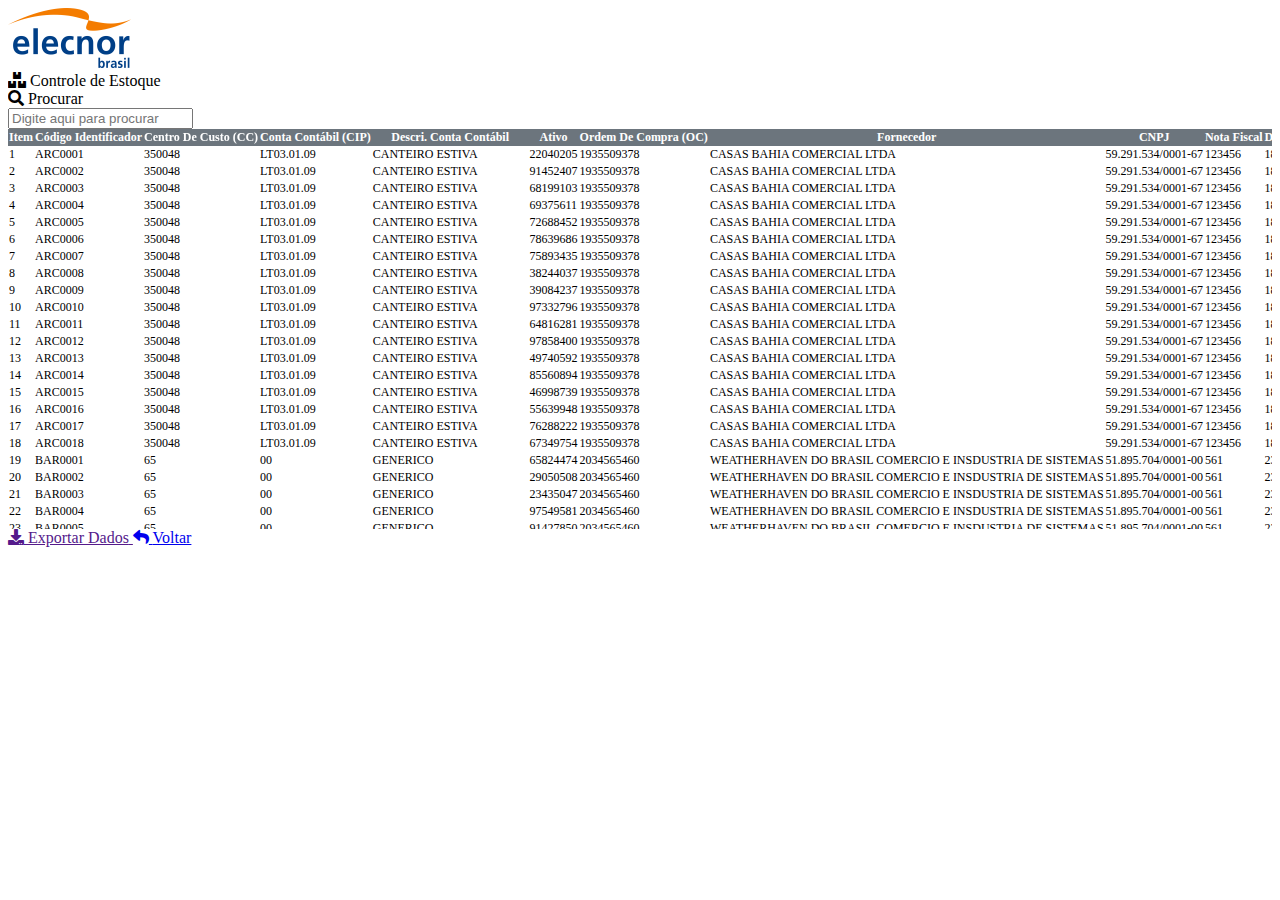
<file: estoque.html>
<!DOCTYPE html>
<html lang="pt-br">
    <head>
        <title>Elecnor</title>
        <meta charset="utf-8">
        <meta name="viewport" content="width=device-width, initial-scale=1, shrink-to-fit=no">
		<meta name="author"      content="fernando silva">
		<meta name="contact"     content="fernando.silva@elecnor.com / +55 21 979-270-962">
        <!-- css only -->
        <link rel="icon"       href="favicon/elecnor.ico" type="image/x-icon" > <!-- version 1.0.0  -->
        <link rel="stylesheet" href="https://stackpath.bootstrapcdn.com/bootstrap/4.5.0/css/bootstrap.min.css" integrity="sha384-9aIt2nRpC12Uk9gS9baDl411NQApFmC26EwAOH8WgZl5MYYxFfc+NcPb1dKGj7Sk" crossorigin="anonymous">
        <link rel="stylesheet" href="https://cdnjs.cloudflare.com/ajax/libs/font-awesome/5.13.0/css/all.min.css">
        <link rel="stylesheet" href="css/elecnor.css" type="text/css">
    </head>
    <body>
        <div class="container-fluid">
            <div class="m-auto">
                <header class="p-3 text-center border-bottom">
                    <img alt="logo elecnor" src="images/elecnor.png">
                </header>
                <div class="text-center pt-3">
                    <div class="alert alert-info" role="alert">
                        <i class="fas fa-boxes"></i>
                        <span>Controle de Estoque</span>
                    </div>
                </div>
                <div class="input-group mb-3" id="div_procurar">
                    <div class="input-group-prepend">
                        <div class="input-group-text" id="basic-addon1">
                            <i class="fas fa-search"></i>
                            <span class="ml-2">Procurar</span>
                        </div>
                    </div>
                    <input type="text" class="form-control" placeholder="Digite aqui para procurar" aria-describedby="basic-addon1" id="input_search">
                </div>
                <div id="div_estoque">
                    <table class="table table-sm table-striped" id="table_estoque">
                        <thead>
                            <tr>
                                <th title="Field #1">Item</th>
                                <th title="Field #2">Código Identificador</th>
                                <th title="Field #3">Centro De Custo (CC)</th>
                                <th title="Field #4">Conta Contábil (CIP)</th>
                                <th title="Field #5">Descri. Conta Contábil</th>
                                <th title="Field #6">Ativo</th>
                                <th title="Field #7">Ordem De Compra (OC)</th>
                                <th title="Field #8">Fornecedor</th>
                                <th title="Field #9">CNPJ</th>
                                <th title="Field #10">Nota Fiscal</th>
                                <th title="Field #11">Datade Emissão</th>
                                <th title="Field #12">Data De Entrada</th>
                                <th title="Field #13">Transportador</th>
                                <th title="Field #14">Código Do Produto</th>
                                <th title="Field #15">Unidade</th>
                                <th title="Field #16">Quantidade</th>
                                <th title="Field #17">Descrição</th>
                                <th title="Field #18">Grupo</th>
                                <th title="Field #19">Tipo</th>
                                <th title="Field #20">Marca</th>
                                <th title="Field #21">Modelo</th>
                                <th title="Field #22">Características</th>
                                <th title="Field #23">Númerode Série/Chassi</th>
                                <th title="Field #24">NCM/SH</th>
                                <th title="Field #25">Cor Predominante</th>
                                <th title="Field #26">Peso (kg)</th>
                                <th title="Field #27">Valor Unitário (R$)</th>
                                <th title="Field #28">Data de Validade</th>
                                <th title="Field #29">Data de Manutenção</th>
                                <th title="Field #30">Canteiro</th>
                                <th title="Field #31">Galpão</th>
                                <th title="Field #32">Prateleira</th>
                                <th title="Field #33">Corredor</th>
                                <th title="Field #34">Status</th>
                                <th title="Field #35">Observações</th>
                                <th title="Field #36">ID do Responsável</th>
                                <th title="Field #37">Nome do Responsável</th>
                            </tr>
                        </thead>
                        <tbody>
                            <tr>
                                <td >1</td>
                                <td>ARC0001 </td>
                                <td >350048</td>
                                <td>LT03.01.09</td>
                                <td>CANTEIRO ESTIVA</td>
                                <td >22040205</td>
                                <td >1935509378</td>
                                <td>CASAS BAHIA COMERCIAL LTDA </td>
                                <td>59.291.534/0001-67</td>
                                <td >123456</td>
                                <td >18/05/2020</td>
                                <td >20/05/2020</td>
                                <td>ARIZONA LOG </td>
                                <td >517898</td>
                                <td>UNI </td>
                                <td >1.00</td>
                                <td>AR CONDICIONADO SPLINTER 7.500 BTUSPL-789DD</td>
                                <td>ADMINISTRACAO </td>
                                <td>ELETRODOMESTICO </td>
                                <td>SPLINTER </td>
                                <td>SPL-789DD </td>
                                <td>7.500 BTU</td>
                                <td >23132565169</td>
                                <td >84151010</td>
                                <td>BRANCA </td>
                                <td >13.0</td>
                                <td >1929.33</td>
                                <td >20/05/2020</td>
                                <td >20/05/2021</td>
                                <td>ESTIVA GERBI - SP</td>
                                <td >2</td>
                                <td>10-A </td>
                                <td>82-B </td>
                                <td>ATIVO </td>
                                <td>MATERIAL AGUARDANDO LIBERACAO DE TRANSPORTE</td>
                                <td >10940</td>
                                <td>FERNANDO RODRIGUES ILVA </td>
                            </tr>
                            <tr>
                                <td >2</td>
                                <td>ARC0002</td>
                                <td >350048</td>
                                <td>LT03.01.09</td>
                                <td>CANTEIRO ESTIVA</td>
                                <td >91452407</td>
                                <td >1935509378</td>
                                <td>CASAS BAHIA COMERCIAL LTDA </td>
                                <td>59.291.534/0001-67</td>
                                <td >123456</td>
                                <td >18/05/2020</td>
                                <td >20/05/2020</td>
                                <td>ARIZONA LOG </td>
                                <td >517898</td>
                                <td>UNI </td>
                                <td >1.00</td>
                                <td>AR CONDICIONADO SPLINTER 7.500 BTUSPL-789DD</td>
                                <td>ADMINISTRACAO </td>
                                <td>ELETRODOMESTICO </td>
                                <td>SPLINTER </td>
                                <td>SPL-789DD </td>
                                <td>7.500 BTU</td>
                                <td >48209255097</td>
                                <td >84151010</td>
                                <td>BRANCA </td>
                                <td >13.0</td>
                                <td >1929.33</td>
                                <td >20/05/2020</td>
                                <td >20/05/2021</td>
                                <td>ESTIVA GERBI - SP</td>
                                <td >2</td>
                                <td>10-A </td>
                                <td>82-B </td>
                                <td>ATIVO </td>
                                <td>MATERIAL AGUARDANDO LIBERACAO DE TRANSPORTE</td>
                                <td >10940</td>
                                <td>FERNANDO RODRIGUES ILVA </td>
                            </tr>
                            <tr>
                                <td >3</td>
                                <td>ARC0003</td>
                                <td >350048</td>
                                <td>LT03.01.09</td>
                                <td>CANTEIRO ESTIVA</td>
                                <td >68199103</td>
                                <td >1935509378</td>
                                <td>CASAS BAHIA COMERCIAL LTDA </td>
                                <td>59.291.534/0001-67</td>
                                <td >123456</td>
                                <td >18/05/2020</td>
                                <td >20/05/2020</td>
                                <td>ARIZONA LOG </td>
                                <td >517898</td>
                                <td>UNI </td>
                                <td >1.00</td>
                                <td>AR CONDICIONADO SPLINTER 7.500 BTUSPL-789DD</td>
                                <td>ADMINISTRACAO </td>
                                <td>ELETRODOMESTICO </td>
                                <td>SPLINTER </td>
                                <td>SPL-789DD </td>
                                <td>7.500 BTU</td>
                                <td >72031864197</td>
                                <td >84151010</td>
                                <td>BRANCA </td>
                                <td >13.0</td>
                                <td >1929.33</td>
                                <td >20/05/2020</td>
                                <td >20/05/2021</td>
                                <td>ESTIVA GERBI - SP</td>
                                <td >2</td>
                                <td>10-A </td>
                                <td>82-B </td>
                                <td>ATIVO </td>
                                <td>MATERIAL AGUARDANDO LIBERACAO DE TRANSPORTE</td>
                                <td >10940</td>
                                <td>FERNANDO RODRIGUES ILVA </td>
                            </tr>
                            <tr>
                                <td >4</td>
                                <td>ARC0004</td>
                                <td >350048</td>
                                <td>LT03.01.09</td>
                                <td>CANTEIRO ESTIVA</td>
                                <td >69375611</td>
                                <td >1935509378</td>
                                <td>CASAS BAHIA COMERCIAL LTDA </td>
                                <td>59.291.534/0001-67</td>
                                <td >123456</td>
                                <td >18/05/2020</td>
                                <td >20/05/2020</td>
                                <td>ARIZONA LOG </td>
                                <td >517898</td>
                                <td>UNI </td>
                                <td >1.00</td>
                                <td>AR CONDICIONADO SPLINTER 7.500 BTUSPL-789DD</td>
                                <td>ADMINISTRACAO </td>
                                <td>ELETRODOMESTICO </td>
                                <td>SPLINTER </td>
                                <td>SPL-789DD </td>
                                <td>7.500 BTU</td>
                                <td >96575504116</td>
                                <td >84151010</td>
                                <td>BRANCA </td>
                                <td >13.0</td>
                                <td >1929.33</td>
                                <td >20/05/2020</td>
                                <td >20/05/2021</td>
                                <td>ESTIVA GERBI - SP</td>
                                <td >2</td>
                                <td>10-A </td>
                                <td>82-B </td>
                                <td>ATIVO </td>
                                <td>MATERIAL AGUARDANDO LIBERACAO DE TRANSPORTE</td>
                                <td >10940</td>
                                <td>FERNANDO RODRIGUES ILVA </td>
                            </tr>
                            <tr>
                                <td >5</td>
                                <td>ARC0005</td>
                                <td >350048</td>
                                <td>LT03.01.09</td>
                                <td>CANTEIRO ESTIVA</td>
                                <td >72688452</td>
                                <td >1935509378</td>
                                <td>CASAS BAHIA COMERCIAL LTDA </td>
                                <td>59.291.534/0001-67</td>
                                <td >123456</td>
                                <td >18/05/2020</td>
                                <td >20/05/2020</td>
                                <td>ARIZONA LOG </td>
                                <td >517898</td>
                                <td>UNI </td>
                                <td >1.00</td>
                                <td>AR CONDICIONADO SPLINTER 7.500 BTUSPL-789DD</td>
                                <td>ADMINISTRACAO </td>
                                <td>ELETRODOMESTICO </td>
                                <td>SPLINTER </td>
                                <td>SPL-789DD </td>
                                <td>7.500 BTU</td>
                                <td >23433862569</td>
                                <td >84151010</td>
                                <td>BRANCA </td>
                                <td >13.0</td>
                                <td >1929.33</td>
                                <td >20/05/2020</td>
                                <td >20/05/2021</td>
                                <td>ESTIVA GERBI - SP</td>
                                <td >2</td>
                                <td>10-A </td>
                                <td>82-B </td>
                                <td>ATIVO </td>
                                <td>MATERIAL AGUARDANDO LIBERACAO DE TRANSPORTE</td>
                                <td >10940</td>
                                <td>FERNANDO RODRIGUES ILVA </td>
                            </tr>
                            <tr>
                                <td >6</td>
                                <td>ARC0006</td>
                                <td >350048</td>
                                <td>LT03.01.09</td>
                                <td>CANTEIRO ESTIVA</td>
                                <td >78639686</td>
                                <td >1935509378</td>
                                <td>CASAS BAHIA COMERCIAL LTDA </td>
                                <td>59.291.534/0001-67</td>
                                <td >123456</td>
                                <td >18/05/2020</td>
                                <td >20/05/2020</td>
                                <td>ARIZONA LOG </td>
                                <td >517898</td>
                                <td>UNI </td>
                                <td >1.00</td>
                                <td>AR CONDICIONADO SPLINTER 7.500 BTUSPL-789DD</td>
                                <td>ADMINISTRACAO </td>
                                <td>ELETRODOMESTICO </td>
                                <td>SPLINTER </td>
                                <td>SPL-789DD </td>
                                <td>7.500 BTU</td>
                                <td >26715897259</td>
                                <td >84151010</td>
                                <td>BRANCA </td>
                                <td >13.0</td>
                                <td >1929.33</td>
                                <td >20/05/2020</td>
                                <td >20/05/2021</td>
                                <td>ESTIVA GERBI - SP</td>
                                <td >2</td>
                                <td>10-A </td>
                                <td>82-B </td>
                                <td>ATIVO </td>
                                <td>MATERIAL AGUARDANDO LIBERACAO DE TRANSPORTE</td>
                                <td >10940</td>
                                <td>FERNANDO RODRIGUES ILVA </td>
                            </tr>
                            <tr>
                                <td >7</td>
                                <td>ARC0007</td>
                                <td >350048</td>
                                <td>LT03.01.09</td>
                                <td>CANTEIRO ESTIVA</td>
                                <td >75893435</td>
                                <td >1935509378</td>
                                <td>CASAS BAHIA COMERCIAL LTDA </td>
                                <td>59.291.534/0001-67</td>
                                <td >123456</td>
                                <td >18/05/2020</td>
                                <td >20/05/2020</td>
                                <td>ARIZONA LOG </td>
                                <td >517898</td>
                                <td>UNI </td>
                                <td >1.00</td>
                                <td>AR CONDICIONADO SPLINTER 7.500 BTUSPL-789DD</td>
                                <td>ADMINISTRACAO </td>
                                <td>ELETRODOMESTICO </td>
                                <td>SPLINTER </td>
                                <td>SPL-789DD </td>
                                <td>7.500 BTU</td>
                                <td >33653380079</td>
                                <td >84151010</td>
                                <td>BRANCA </td>
                                <td >13.0</td>
                                <td >1929.33</td>
                                <td >20/05/2020</td>
                                <td >20/05/2021</td>
                                <td>ESTIVA GERBI - SP</td>
                                <td >2</td>
                                <td>10-A </td>
                                <td>82-B </td>
                                <td>ATIVO </td>
                                <td>MATERIAL AGUARDANDO LIBERACAO DE TRANSPORTE</td>
                                <td >10940</td>
                                <td>FERNANDO RODRIGUES ILVA </td>
                            </tr>
                            <tr>
                                <td >8</td>
                                <td>ARC0008</td>
                                <td >350048</td>
                                <td>LT03.01.09</td>
                                <td>CANTEIRO ESTIVA</td>
                                <td >38244037</td>
                                <td >1935509378</td>
                                <td>CASAS BAHIA COMERCIAL LTDA </td>
                                <td>59.291.534/0001-67</td>
                                <td >123456</td>
                                <td >18/05/2020</td>
                                <td >20/05/2020</td>
                                <td>ARIZONA LOG </td>
                                <td >517898</td>
                                <td>UNI </td>
                                <td >1.00</td>
                                <td>AR CONDICIONADO SPLINTER 7.500 BTUSPL-789DD</td>
                                <td>ADMINISTRACAO </td>
                                <td>ELETRODOMESTICO </td>
                                <td>SPLINTER </td>
                                <td>SPL-789DD </td>
                                <td>7.500 BTU</td>
                                <td >92225247191</td>
                                <td >84151010</td>
                                <td>BRANCA </td>
                                <td >13.0</td>
                                <td >1929.33</td>
                                <td >20/05/2020</td>
                                <td >20/05/2021</td>
                                <td>ESTIVA GERBI - SP</td>
                                <td >2</td>
                                <td>10-A </td>
                                <td>82-B </td>
                                <td>ATIVO </td>
                                <td>MATERIAL AGUARDANDO LIBERACAO DE TRANSPORTE</td>
                                <td >10940</td>
                                <td>FERNANDO RODRIGUES ILVA </td>
                            </tr>
                            <tr>
                                <td >9</td>
                                <td>ARC0009</td>
                                <td >350048</td>
                                <td>LT03.01.09</td>
                                <td>CANTEIRO ESTIVA</td>
                                <td >39084237</td>
                                <td >1935509378</td>
                                <td>CASAS BAHIA COMERCIAL LTDA </td>
                                <td>59.291.534/0001-67</td>
                                <td >123456</td>
                                <td >18/05/2020</td>
                                <td >20/05/2020</td>
                                <td>ARIZONA LOG </td>
                                <td >517898</td>
                                <td>UNI </td>
                                <td >1.00</td>
                                <td>AR CONDICIONADO SPLINTER 7.500 BTUSPL-789DD</td>
                                <td>ADMINISTRACAO </td>
                                <td>ELETRODOMESTICO </td>
                                <td>SPLINTER </td>
                                <td>SPL-789DD </td>
                                <td>7.500 BTU</td>
                                <td >87505761675</td>
                                <td >84151010</td>
                                <td>BRANCA </td>
                                <td >13.0</td>
                                <td >1929.33</td>
                                <td >20/05/2020</td>
                                <td >20/05/2021</td>
                                <td>ESTIVA GERBI - SP</td>
                                <td >2</td>
                                <td>10-A </td>
                                <td>82-B </td>
                                <td>ATIVO </td>
                                <td>MATERIAL AGUARDANDO LIBERACAO DE TRANSPORTE</td>
                                <td >10940</td>
                                <td>FERNANDO RODRIGUES ILVA </td>
                            </tr>
                            <tr>
                                <td >10</td>
                                <td>ARC0010</td>
                                <td >350048</td>
                                <td>LT03.01.09</td>
                                <td>CANTEIRO ESTIVA</td>
                                <td >97332796</td>
                                <td >1935509378</td>
                                <td>CASAS BAHIA COMERCIAL LTDA </td>
                                <td>59.291.534/0001-67</td>
                                <td >123456</td>
                                <td >18/05/2020</td>
                                <td >20/05/2020</td>
                                <td>ARIZONA LOG </td>
                                <td >517898</td>
                                <td>UNI </td>
                                <td >1.00</td>
                                <td>AR CONDICIONADO SPLINTER 7.500 BTUSPL-789DD</td>
                                <td>ADMINISTRACAO </td>
                                <td>ELETRODOMESTICO </td>
                                <td>SPLINTER </td>
                                <td>SPL-789DD </td>
                                <td>7.500 BTU</td>
                                <td >93821762437</td>
                                <td >84151010</td>
                                <td>BRANCA </td>
                                <td >13.0</td>
                                <td >1929.33</td>
                                <td >20/05/2020</td>
                                <td >20/05/2021</td>
                                <td>ESTIVA GERBI - SP</td>
                                <td >2</td>
                                <td>10-A </td>
                                <td>82-B </td>
                                <td>ATIVO </td>
                                <td>MATERIAL AGUARDANDO LIBERACAO DE TRANSPORTE</td>
                                <td >10940</td>
                                <td>FERNANDO RODRIGUES ILVA </td>
                            </tr>
                            <tr>
                                <td >11</td>
                                <td>ARC0011</td>
                                <td >350048</td>
                                <td>LT03.01.09</td>
                                <td>CANTEIRO ESTIVA</td>
                                <td >64816281</td>
                                <td >1935509378</td>
                                <td>CASAS BAHIA COMERCIAL LTDA </td>
                                <td>59.291.534/0001-67</td>
                                <td >123456</td>
                                <td >18/05/2020</td>
                                <td >20/05/2020</td>
                                <td>ARIZONA LOG </td>
                                <td >517898</td>
                                <td>UNI </td>
                                <td >1.00</td>
                                <td>AR CONDICIONADO SPLINTER 7.500 BTUSPL-789DD</td>
                                <td>ADMINISTRACAO </td>
                                <td>ELETRODOMESTICO </td>
                                <td>SPLINTER </td>
                                <td>SPL-789DD </td>
                                <td>7.500 BTU</td>
                                <td >86029618100</td>
                                <td >84151010</td>
                                <td>BRANCA </td>
                                <td >13.0</td>
                                <td >1929.33</td>
                                <td >20/05/2020</td>
                                <td >20/05/2021</td>
                                <td>ESTIVA GERBI - SP</td>
                                <td >2</td>
                                <td>10-A </td>
                                <td>82-B </td>
                                <td>ATIVO </td>
                                <td>MATERIAL AGUARDANDO LIBERACAO DE TRANSPORTE</td>
                                <td >10940</td>
                                <td>FERNANDO RODRIGUES ILVA </td>
                            </tr>
                            <tr>
                                <td >12</td>
                                <td>ARC0012</td>
                                <td >350048</td>
                                <td>LT03.01.09</td>
                                <td>CANTEIRO ESTIVA</td>
                                <td >97858400</td>
                                <td >1935509378</td>
                                <td>CASAS BAHIA COMERCIAL LTDA </td>
                                <td>59.291.534/0001-67</td>
                                <td >123456</td>
                                <td >18/05/2020</td>
                                <td >20/05/2020</td>
                                <td>ARIZONA LOG </td>
                                <td >517898</td>
                                <td>UNI </td>
                                <td >1.00</td>
                                <td>AR CONDICIONADO SPLINTER 7.500 BTUSPL-789DD</td>
                                <td>ADMINISTRACAO </td>
                                <td>ELETRODOMESTICO </td>
                                <td>SPLINTER </td>
                                <td>SPL-789DD </td>
                                <td>7.500 BTU</td>
                                <td >35183040279</td>
                                <td >84151010</td>
                                <td>BRANCA </td>
                                <td >13.0</td>
                                <td >1929.33</td>
                                <td >20/05/2020</td>
                                <td >20/05/2021</td>
                                <td>ESTIVA GERBI - SP</td>
                                <td >2</td>
                                <td>10-A </td>
                                <td>82-B </td>
                                <td>ATIVO </td>
                                <td>MATERIAL AGUARDANDO LIBERACAO DE TRANSPORTE</td>
                                <td >10940</td>
                                <td>FERNANDO RODRIGUES ILVA </td>
                            </tr>
                            <tr>
                                <td >13</td>
                                <td>ARC0013</td>
                                <td >350048</td>
                                <td>LT03.01.09</td>
                                <td>CANTEIRO ESTIVA</td>
                                <td >49740592</td>
                                <td >1935509378</td>
                                <td>CASAS BAHIA COMERCIAL LTDA </td>
                                <td>59.291.534/0001-67</td>
                                <td >123456</td>
                                <td >18/05/2020</td>
                                <td >20/05/2020</td>
                                <td>ARIZONA LOG </td>
                                <td >517898</td>
                                <td>UNI </td>
                                <td >1.00</td>
                                <td>AR CONDICIONADO SPLINTER 7.500 BTUSPL-789DD</td>
                                <td>ADMINISTRACAO </td>
                                <td>ELETRODOMESTICO </td>
                                <td>SPLINTER </td>
                                <td>SPL-789DD </td>
                                <td>7.500 BTU</td>
                                <td >32232297698</td>
                                <td >84151010</td>
                                <td>BRANCA </td>
                                <td >13.0</td>
                                <td >1929.33</td>
                                <td >20/05/2020</td>
                                <td >20/05/2021</td>
                                <td>ESTIVA GERBI - SP</td>
                                <td >2</td>
                                <td>10-A </td>
                                <td>82-B </td>
                                <td>ATIVO </td>
                                <td>MATERIAL AGUARDANDO LIBERACAO DE TRANSPORTE</td>
                                <td >10940</td>
                                <td>FERNANDO RODRIGUES ILVA </td>
                            </tr>
                            <tr>
                                <td >14</td>
                                <td>ARC0014</td>
                                <td >350048</td>
                                <td>LT03.01.09</td>
                                <td>CANTEIRO ESTIVA</td>
                                <td >85560894</td>
                                <td >1935509378</td>
                                <td>CASAS BAHIA COMERCIAL LTDA </td>
                                <td>59.291.534/0001-67</td>
                                <td >123456</td>
                                <td >18/05/2020</td>
                                <td >20/05/2020</td>
                                <td>ARIZONA LOG </td>
                                <td >517898</td>
                                <td>UNI </td>
                                <td >1.00</td>
                                <td>AR CONDICIONADO SPLINTER 7.500 BTUSPL-789DD</td>
                                <td>ADMINISTRACAO </td>
                                <td>ELETRODOMESTICO </td>
                                <td>SPLINTER </td>
                                <td>SPL-789DD </td>
                                <td>7.500 BTU</td>
                                <td >30964905491</td>
                                <td >84151010</td>
                                <td>BRANCA </td>
                                <td >13.0</td>
                                <td >1929.33</td>
                                <td >20/05/2020</td>
                                <td >20/05/2021</td>
                                <td>ESTIVA GERBI - SP</td>
                                <td >2</td>
                                <td>10-A </td>
                                <td>82-B </td>
                                <td>ATIVO </td>
                                <td>MATERIAL AGUARDANDO LIBERACAO DE TRANSPORTE</td>
                                <td >10940</td>
                                <td>FERNANDO RODRIGUES ILVA </td>
                            </tr>
                            <tr>
                                <td >15</td>
                                <td>ARC0015</td>
                                <td >350048</td>
                                <td>LT03.01.09</td>
                                <td>CANTEIRO ESTIVA</td>
                                <td >46998739</td>
                                <td >1935509378</td>
                                <td>CASAS BAHIA COMERCIAL LTDA </td>
                                <td>59.291.534/0001-67</td>
                                <td >123456</td>
                                <td >18/05/2020</td>
                                <td >20/05/2020</td>
                                <td>ARIZONA LOG </td>
                                <td >517898</td>
                                <td>UNI </td>
                                <td >1.00</td>
                                <td>AR CONDICIONADO SPLINTER 7.500 BTUSPL-789DD</td>
                                <td>ADMINISTRACAO </td>
                                <td>ELETRODOMESTICO </td>
                                <td>SPLINTER </td>
                                <td>SPL-789DD </td>
                                <td>7.500 BTU</td>
                                <td >66717076067</td>
                                <td >84151010</td>
                                <td>BRANCA </td>
                                <td >13.0</td>
                                <td >1929.33</td>
                                <td >20/05/2020</td>
                                <td >20/05/2021</td>
                                <td>ESTIVA GERBI - SP</td>
                                <td >2</td>
                                <td>10-A </td>
                                <td>82-B </td>
                                <td>ATIVO </td>
                                <td>MATERIAL AGUARDANDO LIBERACAO DE TRANSPORTE</td>
                                <td >10940</td>
                                <td>FERNANDO RODRIGUES ILVA </td>
                            </tr>
                            <tr>
                                <td >16</td>
                                <td>ARC0016</td>
                                <td >350048</td>
                                <td>LT03.01.09</td>
                                <td>CANTEIRO ESTIVA</td>
                                <td >55639948</td>
                                <td >1935509378</td>
                                <td>CASAS BAHIA COMERCIAL LTDA </td>
                                <td>59.291.534/0001-67</td>
                                <td >123456</td>
                                <td >18/05/2020</td>
                                <td >20/05/2020</td>
                                <td>ARIZONA LOG </td>
                                <td >517898</td>
                                <td>UNI </td>
                                <td >1.00</td>
                                <td>AR CONDICIONADO SPLINTER 7.500 BTUSPL-789DD</td>
                                <td>ADMINISTRACAO </td>
                                <td>ELETRODOMESTICO </td>
                                <td>SPLINTER </td>
                                <td>SPL-789DD </td>
                                <td>7.500 BTU</td>
                                <td >78623598025</td>
                                <td >84151010</td>
                                <td>BRANCA </td>
                                <td >13.0</td>
                                <td >1929.33</td>
                                <td >20/05/2020</td>
                                <td >20/05/2021</td>
                                <td>ESTIVA GERBI - SP</td>
                                <td >2</td>
                                <td>10-A </td>
                                <td>82-B </td>
                                <td>ATIVO </td>
                                <td>MATERIAL AGUARDANDO LIBERACAO DE TRANSPORTE</td>
                                <td >10940</td>
                                <td>FERNANDO RODRIGUES ILVA </td>
                            </tr>
                            <tr>
                                <td >17</td>
                                <td>ARC0017</td>
                                <td >350048</td>
                                <td>LT03.01.09</td>
                                <td>CANTEIRO ESTIVA</td>
                                <td >76288222</td>
                                <td >1935509378</td>
                                <td>CASAS BAHIA COMERCIAL LTDA </td>
                                <td>59.291.534/0001-67</td>
                                <td >123456</td>
                                <td >18/05/2020</td>
                                <td >20/05/2020</td>
                                <td>ARIZONA LOG </td>
                                <td >517898</td>
                                <td>UNI </td>
                                <td >1.00</td>
                                <td>AR CONDICIONADO SPLINTER 7.500 BTUSPL-789DD</td>
                                <td>ADMINISTRACAO </td>
                                <td>ELETRODOMESTICO </td>
                                <td>SPLINTER </td>
                                <td>SPL-789DD </td>
                                <td>7.500 BTU</td>
                                <td >49268607002</td>
                                <td >84151010</td>
                                <td>BRANCA </td>
                                <td >13.0</td>
                                <td >1929.33</td>
                                <td >20/05/2020</td>
                                <td >20/05/2021</td>
                                <td>ESTIVA GERBI - SP</td>
                                <td >2</td>
                                <td>10-A </td>
                                <td>82-B </td>
                                <td>ATIVO </td>
                                <td>MATERIAL AGUARDANDO LIBERACAO DE TRANSPORTE</td>
                                <td >10940</td>
                                <td>FERNANDO RODRIGUES ILVA </td>
                            </tr>
                            <tr>
                                <td >18</td>
                                <td>ARC0018</td>
                                <td >350048</td>
                                <td>LT03.01.09</td>
                                <td>CANTEIRO ESTIVA</td>
                                <td >67349754</td>
                                <td >1935509378</td>
                                <td>CASAS BAHIA COMERCIAL LTDA </td>
                                <td>59.291.534/0001-67</td>
                                <td >123456</td>
                                <td >18/05/2020</td>
                                <td >20/05/2020</td>
                                <td>ARIZONA LOG </td>
                                <td >517898</td>
                                <td>UNI </td>
                                <td >1.00</td>
                                <td>AR CONDICIONADO SPLINTER 7.500 BTUSPL-789DD</td>
                                <td>ADMINISTRACAO </td>
                                <td>ELETRODOMESTICO </td>
                                <td>SPLINTER </td>
                                <td>SPL-789DD </td>
                                <td>7.500 BTU</td>
                                <td >86779531766</td>
                                <td >84151010</td>
                                <td>BRANCA </td>
                                <td >13.0</td>
                                <td >1929.33</td>
                                <td >20/05/2020</td>
                                <td >20/05/2021</td>
                                <td>ESTIVA GERBI - SP</td>
                                <td >2</td>
                                <td>10-A </td>
                                <td>82-B </td>
                                <td>ATIVO </td>
                                <td>MATERIAL AGUARDANDO LIBERACAO DE TRANSPORTE</td>
                                <td >10940</td>
                                <td>FERNANDO RODRIGUES ILVA </td>
                            </tr>



                            <tr>
                                <td >19</td>
                                <td>BAR0001</td>
                                <td >65</td>
                                <td>00</td>
                                <td>GENERICO</td>
                                <td >65824474</td>
                                <td >2034565460</td>
                                <td>WEATHERHAVEN DO BRASIL COMERCIO E INSDUSTRIA DE SISTEMAS</td>
                                <td>51.895.704/0001-00</td>
                                <td >561</td>
                                <td>23/04/2020</td>
                                <td>01/05/2020</td>
                                <td>-</td>
                                <td>-</td>
                                <td>UNI </td>
                                <td >1.00</td>
                                <td>BARRACA TROP TRAD 8X16 DORMITORIO</td>
                                <td>BARRACA</td>
                                <td>EQUIPAMENTO</td>
                                <td>TROP TRAD</td>
                                <td>-</td>
                                <td>-</td>
                                <td>-</td>
                                <td >9406</td>
                                <td>-</td>
                                <td >0.0</td>
                                <td >63668.73</td>
                                <td>-</td>
                                <td>-</td>
                                <td>TIANGUA - CE</td>
                                <td >3</td>
                                <td>5-E</td>
                                <td>33-C</td>
                                <td>ATIVO</td>
                                <td>-</td>
                                <td >12554</td>
                                <td>ANTONIO DA SILVA BORGES</td>
                                </tr>
                                <tr>
                                <td >20</td>
                                <td>BAR0002</td>
                                <td >65</td>
                                <td>00</td>
                                <td>GENERICO</td>
                                <td >29050508</td>
                                <td >2034565460</td>
                                <td>WEATHERHAVEN DO BRASIL COMERCIO E INSDUSTRIA DE SISTEMAS</td>
                                <td>51.895.704/0001-00</td>
                                <td >561</td>
                                <td>23/04/2020</td>
                                <td>01/05/2020</td>
                                <td>-</td>
                                <td>-</td>
                                <td>UNI </td>
                                <td >1.00</td>
                                <td>BARRACA TROP TRAD 8X16 DORMITORIO</td>
                                <td>BARRACA</td>
                                <td>EQUIPAMENTO</td>
                                <td>TROP TRAD</td>
                                <td>-</td>
                                <td>-</td>
                                <td>-</td>
                                <td >9406</td>
                                <td>-</td>
                                <td >0.0</td>
                                <td >63668.73</td>
                                <td>-</td>
                                <td>-</td>
                                <td>TIANGUA - CE</td>
                                <td >3</td>
                                <td>5-E</td>
                                <td>33-C</td>
                                <td>ATIVO</td>
                                <td>-</td>
                                <td >12554</td>
                                <td>ANTONIO DA SILVA BORGES</td>
                                </tr>
                                <tr>
                                <td >21</td>
                                <td>BAR0003</td>
                                <td >65</td>
                                <td>00</td>
                                <td>GENERICO</td>
                                <td >23435047</td>
                                <td >2034565460</td>
                                <td>WEATHERHAVEN DO BRASIL COMERCIO E INSDUSTRIA DE SISTEMAS</td>
                                <td>51.895.704/0001-00</td>
                                <td >561</td>
                                <td>23/04/2020</td>
                                <td>01/05/2020</td>
                                <td>-</td>
                                <td>-</td>
                                <td>UNI </td>
                                <td >1.00</td>
                                <td>BARRACA TROP TRAD 8X16 DORMITORIO</td>
                                <td>BARRACA</td>
                                <td>EQUIPAMENTO</td>
                                <td>TROP TRAD</td>
                                <td>-</td>
                                <td>-</td>
                                <td>-</td>
                                <td >9406</td>
                                <td>-</td>
                                <td >0.0</td>
                                <td >63668.73</td>
                                <td>-</td>
                                <td>-</td>
                                <td>TIANGUA - CE</td>
                                <td >3</td>
                                <td>5-E</td>
                                <td>33-C</td>
                                <td>ATIVO</td>
                                <td>-</td>
                                <td >12554</td>
                                <td>ANTONIO DA SILVA BORGES</td>
                                </tr>
                                <tr>
                                <td >22</td>
                                <td>BAR0004</td>
                                <td >65</td>
                                <td>00</td>
                                <td>GENERICO</td>
                                <td >97549581</td>
                                <td >2034565460</td>
                                <td>WEATHERHAVEN DO BRASIL COMERCIO E INSDUSTRIA DE SISTEMAS</td>
                                <td>51.895.704/0001-00</td>
                                <td >561</td>
                                <td>23/04/2020</td>
                                <td>01/05/2020</td>
                                <td>-</td>
                                <td>-</td>
                                <td>UNI </td>
                                <td >1.00</td>
                                <td>BARRACA TROP TRAD 8X16 DORMITORIO</td>
                                <td>BARRACA</td>
                                <td>EQUIPAMENTO</td>
                                <td>TROP TRAD</td>
                                <td>-</td>
                                <td>-</td>
                                <td>-</td>
                                <td >9406</td>
                                <td>-</td>
                                <td >0.0</td>
                                <td >63668.73</td>
                                <td>-</td>
                                <td>-</td>
                                <td>TIANGUA - CE</td>
                                <td >3</td>
                                <td>5-E</td>
                                <td>33-C</td>
                                <td>ATIVO</td>
                                <td>-</td>
                                <td >12554</td>
                                <td>ANTONIO DA SILVA BORGES</td>
                                </tr>
                                <tr>
                                <td >23</td>
                                <td>BAR0005</td>
                                <td >65</td>
                                <td>00</td>
                                <td>GENERICO</td>
                                <td >91427850</td>
                                <td >2034565460</td>
                                <td>WEATHERHAVEN DO BRASIL COMERCIO E INSDUSTRIA DE SISTEMAS</td>
                                <td>51.895.704/0001-00</td>
                                <td >561</td>
                                <td>23/04/2020</td>
                                <td>01/05/2020</td>
                                <td>-</td>
                                <td>-</td>
                                <td>UNI </td>
                                <td >1.00</td>
                                <td>BARRACA TROP TRAD 8X16 DORMITORIO</td>
                                <td>BARRACA</td>
                                <td>EQUIPAMENTO</td>
                                <td>TROP TRAD</td>
                                <td>-</td>
                                <td>-</td>
                                <td>-</td>
                                <td >9406</td>
                                <td>-</td>
                                <td >0.0</td>
                                <td >63668.73</td>
                                <td>-</td>
                                <td>-</td>
                                <td>TIANGUA - CE</td>
                                <td >3</td>
                                <td>5-E</td>
                                <td>33-C</td>
                                <td>ATIVO</td>
                                <td>-</td>
                                <td >12554</td>
                                <td>ANTONIO DA SILVA BORGES</td>
                                </tr>
                                <tr>
                                <td >24</td>
                                <td>BAR0006</td>
                                <td >65</td>
                                <td>00</td>
                                <td>GENERICO</td>
                                <td >65850745</td>
                                <td >2034565460</td>
                                <td>WEATHERHAVEN DO BRASIL COMERCIO E INSDUSTRIA DE SISTEMAS</td>
                                <td>51.895.704/0001-00</td>
                                <td >561</td>
                                <td>23/04/2020</td>
                                <td>01/05/2020</td>
                                <td>-</td>
                                <td>-</td>
                                <td>UNI </td>
                                <td >1.00</td>
                                <td>BARRACA TROP TRAD 8X16 DORMITORIO</td>
                                <td>BARRACA</td>
                                <td>EQUIPAMENTO</td>
                                <td>TROP TRAD</td>
                                <td>-</td>
                                <td>-</td>
                                <td>-</td>
                                <td >9406</td>
                                <td>-</td>
                                <td >0.0</td>
                                <td >63668.73</td>
                                <td>-</td>
                                <td>-</td>
                                <td>TIANGUA - CE</td>
                                <td >3</td>
                                <td>5-E</td>
                                <td>33-C</td>
                                <td>ATIVO</td>
                                <td>-</td>
                                <td >12554</td>
                                <td>ANTONIO DA SILVA BORGES</td>
                                </tr>
                                <tr>
                                <td >25</td>
                                <td>BAR0007</td>
                                <td >65</td>
                                <td>00</td>
                                <td>GENERICO</td>
                                <td >39745416</td>
                                <td >2034565460</td>
                                <td>WEATHERHAVEN DO BRASIL COMERCIO E INSDUSTRIA DE SISTEMAS</td>
                                <td>51.895.704/0001-00</td>
                                <td >561</td>
                                <td>23/04/2020</td>
                                <td>01/05/2020</td>
                                <td>-</td>
                                <td>-</td>
                                <td>UNI </td>
                                <td >1.00</td>
                                <td>BARRACA TROP TRAD 8X16 DORMITORIO</td>
                                <td>BARRACA</td>
                                <td>EQUIPAMENTO</td>
                                <td>TROP TRAD</td>
                                <td>-</td>
                                <td>-</td>
                                <td>-</td>
                                <td >9406</td>
                                <td>-</td>
                                <td >0.0</td>
                                <td >63668.73</td>
                                <td>-</td>
                                <td>-</td>
                                <td>TIANGUA - CE</td>
                                <td >3</td>
                                <td>5-E</td>
                                <td>33-C</td>
                                <td>ATIVO</td>
                                <td>-</td>
                                <td >12554</td>
                                <td>ANTONIO DA SILVA BORGES</td>
                                </tr>
                                <tr>
                                <td >26</td>
                                <td>BAR0008</td>
                                <td >65</td>
                                <td>00</td>
                                <td>GENERICO</td>
                                <td >85689211</td>
                                <td >2034565460</td>
                                <td>WEATHERHAVEN DO BRASIL COMERCIO E INSDUSTRIA DE SISTEMAS</td>
                                <td>51.895.704/0001-00</td>
                                <td >561</td>
                                <td>23/04/2020</td>
                                <td>01/05/2020</td>
                                <td>-</td>
                                <td>-</td>
                                <td>UNI </td>
                                <td >1.00</td>
                                <td>BARRACA TROP TRAD 8X16 DORMITORIO</td>
                                <td>BARRACA</td>
                                <td>EQUIPAMENTO</td>
                                <td>TROP TRAD</td>
                                <td>-</td>
                                <td>-</td>
                                <td>-</td>
                                <td >9406</td>
                                <td>-</td>
                                <td >0.0</td>
                                <td >63668.73</td>
                                <td>-</td>
                                <td>-</td>
                                <td>TIANGUA - CE</td>
                                <td >3</td>
                                <td>5-E</td>
                                <td>33-C</td>
                                <td>ATIVO</td>
                                <td>-</td>
                                <td >12554</td>
                                <td>ANTONIO DA SILVA BORGES</td>
                                </tr>
                                <tr>
                                <td >27</td>
                                <td>BAR0009</td>
                                <td >65</td>
                                <td>00</td>
                                <td>GENERICO</td>
                                <td >71124785</td>
                                <td >2034565460</td>
                                <td>WEATHERHAVEN DO BRASIL COMERCIO E INSDUSTRIA DE SISTEMAS</td>
                                <td>51.895.704/0001-00</td>
                                <td >561</td>
                                <td>23/04/2020</td>
                                <td>01/05/2020</td>
                                <td>-</td>
                                <td>-</td>
                                <td>UNI </td>
                                <td >1.00</td>
                                <td>BARRACA TROP TRAD 8X16 DORMITORIO</td>
                                <td>BARRACA</td>
                                <td>EQUIPAMENTO</td>
                                <td>TROP TRAD</td>
                                <td>-</td>
                                <td>-</td>
                                <td>-</td>
                                <td >9406</td>
                                <td>-</td>
                                <td >0.0</td>
                                <td >63668.73</td>
                                <td>-</td>
                                <td>-</td>
                                <td>TIANGUA - CE</td>
                                <td >3</td>
                                <td>5-E</td>
                                <td>33-C</td>
                                <td>ATIVO</td>
                                <td>-</td>
                                <td >12554</td>
                                <td>ANTONIO DA SILVA BORGES</td>
                                </tr>
                                <tr>
                                <td >28</td>
                                <td>BAR0010</td>
                                <td >65</td>
                                <td>00</td>
                                <td>GENERICO</td>
                                <td >90140326</td>
                                <td >2034565460</td>
                                <td>WEATHERHAVEN DO BRASIL COMERCIO E INSDUSTRIA DE SISTEMAS</td>
                                <td>51.895.704/0001-00</td>
                                <td >561</td>
                                <td>23/04/2020</td>
                                <td>01/05/2020</td>
                                <td>-</td>
                                <td>-</td>
                                <td>UNI </td>
                                <td >1.00</td>
                                <td>BARRACA TROP TRAD 8X16 DORMITORIO</td>
                                <td>BARRACA</td>
                                <td>EQUIPAMENTO</td>
                                <td>TROP TRAD</td>
                                <td>-</td>
                                <td>-</td>
                                <td>-</td>
                                <td >9406</td>
                                <td>-</td>
                                <td >0.0</td>
                                <td >63668.73</td>
                                <td>-</td>
                                <td>-</td>
                                <td>TIANGUA - CE</td>
                                <td >3</td>
                                <td>5-E</td>
                                <td>33-C</td>
                                <td>ATIVO</td>
                                <td>-</td>
                                <td >12554</td>
                                <td>ANTONIO DA SILVA BORGES</td>
                                </tr>
                                <tr>
                                <td >29</td>
                                <td>BAR0011</td>
                                <td >65</td>
                                <td>00</td>
                                <td>GENERICO</td>
                                <td >27262722</td>
                                <td >2034565460</td>
                                <td>WEATHERHAVEN DO BRASIL COMERCIO E INSDUSTRIA DE SISTEMAS</td>
                                <td>51.895.704/0001-00</td>
                                <td >561</td>
                                <td>23/04/2020</td>
                                <td>01/05/2020</td>
                                <td>-</td>
                                <td>-</td>
                                <td>UNI </td>
                                <td >1.00</td>
                                <td>BARRACA TROP TRAD 8X16 DORMITORIO</td>
                                <td>BARRACA</td>
                                <td>EQUIPAMENTO</td>
                                <td>TROP TRAD</td>
                                <td>-</td>
                                <td>-</td>
                                <td>-</td>
                                <td >9406</td>
                                <td>-</td>
                                <td >0.0</td>
                                <td >63668.73</td>
                                <td>-</td>
                                <td>-</td>
                                <td>TIANGUA - CE</td>
                                <td >3</td>
                                <td>5-E</td>
                                <td>33-C</td>
                                <td>ATIVO</td>
                                <td>-</td>
                                <td >12554</td>
                                <td>ANTONIO DA SILVA BORGES</td>
                                </tr>
                                <tr>
                                <td >30</td>
                                <td>BAR0012</td>
                                <td >65</td>
                                <td>00</td>
                                <td>GENERICO</td>
                                <td >33444433</td>
                                <td >2034565460</td>
                                <td>WEATHERHAVEN DO BRASIL COMERCIO E INSDUSTRIA DE SISTEMAS</td>
                                <td>51.895.704/0001-00</td>
                                <td >561</td>
                                <td>23/04/2020</td>
                                <td>01/05/2020</td>
                                <td>-</td>
                                <td>-</td>
                                <td>UNI </td>
                                <td >1.00</td>
                                <td>BARRACA TROP TRAD 8X16 DORMITORIO</td>
                                <td>BARRACA</td>
                                <td>EQUIPAMENTO</td>
                                <td>TROP TRAD</td>
                                <td>-</td>
                                <td>-</td>
                                <td>-</td>
                                <td >9406</td>
                                <td>-</td>
                                <td >0.0</td>
                                <td >63668.73</td>
                                <td>-</td>
                                <td>-</td>
                                <td>TIANGUA - CE</td>
                                <td >3</td>
                                <td>5-E</td>
                                <td>33-C</td>
                                <td>ATIVO</td>
                                <td>-</td>
                                <td >12554</td>
                                <td>ANTONIO DA SILVA BORGES</td>
                                </tr>
                                <tr>
                                <td >31</td>
                                <td>BAR0013</td>
                                <td >65</td>
                                <td>00</td>
                                <td>GENERICO</td>
                                <td >34927485</td>
                                <td >2034565460</td>
                                <td>WEATHERHAVEN DO BRASIL COMERCIO E INSDUSTRIA DE SISTEMAS</td>
                                <td>51.895.704/0001-00</td>
                                <td >561</td>
                                <td>23/04/2020</td>
                                <td>01/05/2020</td>
                                <td>-</td>
                                <td>-</td>
                                <td>UNI </td>
                                <td >1.00</td>
                                <td>BARRACA TROP TRAD 8X16 DORMITORIO</td>
                                <td>BARRACA</td>
                                <td>EQUIPAMENTO</td>
                                <td>TROP TRAD</td>
                                <td>-</td>
                                <td>-</td>
                                <td>-</td>
                                <td >9406</td>
                                <td>-</td>
                                <td >0.0</td>
                                <td >63668.73</td>
                                <td>-</td>
                                <td>-</td>
                                <td>TIANGUA - CE</td>
                                <td >3</td>
                                <td>5-E</td>
                                <td>33-C</td>
                                <td>ATIVO</td>
                                <td>-</td>
                                <td >12554</td>
                                <td>ANTONIO DA SILVA BORGES</td>
                                </tr>
                                <tr>
                                <td >32</td>
                                <td>BAR0014</td>
                                <td >65</td>
                                <td>00</td>
                                <td>GENERICO</td>
                                <td >69595762</td>
                                <td >2034565460</td>
                                <td>WEATHERHAVEN DO BRASIL COMERCIO E INSDUSTRIA DE SISTEMAS</td>
                                <td>51.895.704/0001-00</td>
                                <td >561</td>
                                <td>23/04/2020</td>
                                <td>01/05/2020</td>
                                <td>-</td>
                                <td>-</td>
                                <td>UNI </td>
                                <td >1.00</td>
                                <td>BARRACA TROP TRAD 8X16 DORMITORIO</td>
                                <td>BARRACA</td>
                                <td>EQUIPAMENTO</td>
                                <td>TROP TRAD</td>
                                <td>-</td>
                                <td>-</td>
                                <td>-</td>
                                <td >9406</td>
                                <td>-</td>
                                <td >0.0</td>
                                <td >63668.73</td>
                                <td>-</td>
                                <td>-</td>
                                <td>TIANGUA - CE</td>
                                <td >3</td>
                                <td>5-E</td>
                                <td>33-C</td>
                                <td>ATIVO</td>
                                <td>-</td>
                                <td >12554</td>
                                <td>ANTONIO DA SILVA BORGES</td>
                                </tr>
                                <tr>
                                <td >33</td>
                                <td>BAR0015</td>
                                <td >65</td>
                                <td>00</td>
                                <td>GENERICO</td>
                                <td >68276696</td>
                                <td >2034565460</td>
                                <td>WEATHERHAVEN DO BRASIL COMERCIO E INSDUSTRIA DE SISTEMAS</td>
                                <td>51.895.704/0001-00</td>
                                <td >561</td>
                                <td>23/04/2020</td>
                                <td>01/05/2020</td>
                                <td>-</td>
                                <td>-</td>
                                <td>UNI </td>
                                <td >1.00</td>
                                <td>BARRACA TROP TRAD 8X16 DORMITORIO</td>
                                <td>BARRACA</td>
                                <td>EQUIPAMENTO</td>
                                <td>TROP TRAD</td>
                                <td>-</td>
                                <td>-</td>
                                <td>-</td>
                                <td >9406</td>
                                <td>-</td>
                                <td >0.0</td>
                                <td >63668.73</td>
                                <td>-</td>
                                <td>-</td>
                                <td>TIANGUA - CE</td>
                                <td >3</td>
                                <td>5-E</td>
                                <td>33-C</td>
                                <td>ATIVO</td>
                                <td>-</td>
                                <td >12554</td>
                                <td>ANTONIO DA SILVA BORGES</td>
                                </tr>
                                <tr>
                                <td >34</td>
                                <td>BAR0016</td>
                                <td >65</td>
                                <td>00</td>
                                <td>GENERICO</td>
                                <td >26763982</td>
                                <td >2034565460</td>
                                <td>WEATHERHAVEN DO BRASIL COMERCIO E INSDUSTRIA DE SISTEMAS</td>
                                <td>51.895.704/0001-00</td>
                                <td >561</td>
                                <td>23/04/2020</td>
                                <td>01/05/2020</td>
                                <td>-</td>
                                <td>-</td>
                                <td>UNI </td>
                                <td >1.00</td>
                                <td>BARRACA TROP TRAD 8X16 DORMITORIO</td>
                                <td>BARRACA</td>
                                <td>EQUIPAMENTO</td>
                                <td>TROP TRAD</td>
                                <td>-</td>
                                <td>-</td>
                                <td>-</td>
                                <td >9406</td>
                                <td>-</td>
                                <td >0.0</td>
                                <td >63668.73</td>
                                <td>-</td>
                                <td>-</td>
                                <td>TIANGUA - CE</td>
                                <td >3</td>
                                <td>5-E</td>
                                <td>33-C</td>
                                <td>ATIVO</td>
                                <td>-</td>
                                <td >12554</td>
                                <td>ANTONIO DA SILVA BORGES</td>
                                </tr>
                                <tr>
                                <td >35</td>
                                <td>BAR0017</td>
                                <td >65</td>
                                <td>00</td>
                                <td>GENERICO</td>
                                <td >39550094</td>
                                <td >2034565460</td>
                                <td>WEATHERHAVEN DO BRASIL COMERCIO E INSDUSTRIA DE SISTEMAS</td>
                                <td>51.895.704/0001-00</td>
                                <td >561</td>
                                <td>23/04/2020</td>
                                <td>01/05/2020</td>
                                <td>-</td>
                                <td>-</td>
                                <td>UNI </td>
                                <td >1.00</td>
                                <td>BARRACA TROP TRAD 8X16 DORMITORIO</td>
                                <td>BARRACA</td>
                                <td>EQUIPAMENTO</td>
                                <td>TROP TRAD</td>
                                <td>-</td>
                                <td>-</td>
                                <td>-</td>
                                <td >9406</td>
                                <td>-</td>
                                <td >0.0</td>
                                <td >63668.73</td>
                                <td>-</td>
                                <td>-</td>
                                <td>TIANGUA - CE</td>
                                <td >3</td>
                                <td>5-E</td>
                                <td>33-C</td>
                                <td>ATIVO</td>
                                <td>-</td>
                                <td >12554</td>
                                <td>ANTONIO DA SILVA BORGES</td>
                                </tr>
                                <tr>
                                <td >36</td>
                                <td>BAR0018</td>
                                <td >65</td>
                                <td>00</td>
                                <td>GENERICO</td>
                                <td >51168506</td>
                                <td >2034565460</td>
                                <td>WEATHERHAVEN DO BRASIL COMERCIO E INSDUSTRIA DE SISTEMAS</td>
                                <td>51.895.704/0001-00</td>
                                <td >561</td>
                                <td>23/04/2020</td>
                                <td>01/05/2020</td>
                                <td>-</td>
                                <td>-</td>
                                <td>UNI </td>
                                <td >1.00</td>
                                <td>BARRACA TROP TRAD 8X16 DORMITORIO</td>
                                <td>BARRACA</td>
                                <td>EQUIPAMENTO</td>
                                <td>TROP TRAD</td>
                                <td>-</td>
                                <td>-</td>
                                <td>-</td>
                                <td >9406</td>
                                <td>-</td>
                                <td >0.0</td>
                                <td >63668.73</td>
                                <td>-</td>
                                <td>-</td>
                                <td>TIANGUA - CE</td>
                                <td >3</td>
                                <td>5-E</td>
                                <td>33-C</td>
                                <td>ATIVO</td>
                                <td>-</td>
                                <td >12554</td>
                                <td>ANTONIO DA SILVA BORGES</td>
                                </tr>
                                <tr>
                                <td >37</td>
                                <td>BAR0019</td>
                                <td >65</td>
                                <td>00</td>
                                <td>GENERICO</td>
                                <td >30343878</td>
                                <td >2034565460</td>
                                <td>WEATHERHAVEN DO BRASIL COMERCIO E INSDUSTRIA DE SISTEMAS</td>
                                <td>51.895.704/0001-00</td>
                                <td >561</td>
                                <td>23/04/2020</td>
                                <td>01/05/2020</td>
                                <td>-</td>
                                <td>-</td>
                                <td>UNI </td>
                                <td >1.00</td>
                                <td>BARRACA TROP TRAD 8X16 DORMITORIO</td>
                                <td>BARRACA</td>
                                <td>EQUIPAMENTO</td>
                                <td>TROP TRAD</td>
                                <td>-</td>
                                <td>-</td>
                                <td>-</td>
                                <td >9406</td>
                                <td>-</td>
                                <td >0.0</td>
                                <td >63668.73</td>
                                <td>-</td>
                                <td>-</td>
                                <td>TIANGUA - CE</td>
                                <td >3</td>
                                <td>5-E</td>
                                <td>33-C</td>
                                <td>ATIVO</td>
                                <td>-</td>
                                <td >12554</td>
                                <td>ANTONIO DA SILVA BORGES</td>
                                </tr>
                                <tr>
                                <td >38</td>
                                <td>BAR0020</td>
                                <td >65</td>
                                <td>00</td>
                                <td>GENERICO</td>
                                <td >58574025</td>
                                <td >2034565460</td>
                                <td>WEATHERHAVEN DO BRASIL COMERCIO E INSDUSTRIA DE SISTEMAS</td>
                                <td>51.895.704/0001-00</td>
                                <td >561</td>
                                <td>23/04/2020</td>
                                <td>01/05/2020</td>
                                <td>-</td>
                                <td>-</td>
                                <td>UNI </td>
                                <td >1.00</td>
                                <td>BARRACA TROP TRAD 8X16 DORMITORIO</td>
                                <td>BARRACA</td>
                                <td>EQUIPAMENTO</td>
                                <td>TROP TRAD</td>
                                <td>-</td>
                                <td>-</td>
                                <td>-</td>
                                <td >9406</td>
                                <td>-</td>
                                <td >0.0</td>
                                <td >63668.73</td>
                                <td>-</td>
                                <td>-</td>
                                <td>TIANGUA - CE</td>
                                <td >3</td>
                                <td>5-E</td>
                                <td>33-C</td>
                                <td>ATIVO</td>
                                <td>-</td>
                                <td >12554</td>
                                <td>ANTONIO DA SILVA BORGES</td>
                                </tr>
                                <tr>
                                <td >39</td>
                                <td>BAR0021</td>
                                <td >65</td>
                                <td>00</td>
                                <td>GENERICO</td>
                                <td >80657260</td>
                                <td >2034565460</td>
                                <td>WEATHERHAVEN DO BRASIL COMERCIO E INSDUSTRIA DE SISTEMAS</td>
                                <td>51.895.704/0001-00</td>
                                <td >561</td>
                                <td>23/04/2020</td>
                                <td>01/05/2020</td>
                                <td>-</td>
                                <td>-</td>
                                <td>UNI </td>
                                <td >1.00</td>
                                <td>BARRACA TROP TRAD 8X16 DORMITORIO</td>
                                <td>BARRACA</td>
                                <td>EQUIPAMENTO</td>
                                <td>TROP TRAD</td>
                                <td>-</td>
                                <td>-</td>
                                <td>-</td>
                                <td >9406</td>
                                <td>-</td>
                                <td >0.0</td>
                                <td >63668.73</td>
                                <td>-</td>
                                <td>-</td>
                                <td>TIANGUA - CE</td>
                                <td >3</td>
                                <td>5-E</td>
                                <td>33-C</td>
                                <td>ATIVO</td>
                                <td>-</td>
                                <td >12554</td>
                                <td>ANTONIO DA SILVA BORGES</td>
                                </tr>
                                <tr>
                                <td >40</td>
                                <td>BAR0022</td>
                                <td >65</td>
                                <td>00</td>
                                <td>GENERICO</td>
                                <td >53504752</td>
                                <td >2034565460</td>
                                <td>WEATHERHAVEN DO BRASIL COMERCIO E INSDUSTRIA DE SISTEMAS</td>
                                <td>51.895.704/0001-00</td>
                                <td >561</td>
                                <td>23/04/2020</td>
                                <td>01/05/2020</td>
                                <td>-</td>
                                <td>-</td>
                                <td>UNI </td>
                                <td >1.00</td>
                                <td>BARRACA TROP TRAD 8X16 DORMITORIO</td>
                                <td>BARRACA</td>
                                <td>EQUIPAMENTO</td>
                                <td>TROP TRAD</td>
                                <td>-</td>
                                <td>-</td>
                                <td>-</td>
                                <td >9406</td>
                                <td>-</td>
                                <td >0.0</td>
                                <td >63668.73</td>
                                <td>-</td>
                                <td>-</td>
                                <td>TIANGUA - CE</td>
                                <td >3</td>
                                <td>5-E</td>
                                <td>33-C</td>
                                <td>ATIVO</td>
                                <td>-</td>
                                <td >12554</td>
                                <td>ANTONIO DA SILVA BORGES</td>
                                </tr>
                                <tr>
                                <td >41</td>
                                <td>BAR0023</td>
                                <td >65</td>
                                <td>00</td>
                                <td>GENERICO</td>
                                <td >80926526</td>
                                <td >2034565460</td>
                                <td>WEATHERHAVEN DO BRASIL COMERCIO E INSDUSTRIA DE SISTEMAS</td>
                                <td>51.895.704/0001-00</td>
                                <td >561</td>
                                <td>23/04/2020</td>
                                <td>01/05/2020</td>
                                <td>-</td>
                                <td>-</td>
                                <td>UNI </td>
                                <td >1.00</td>
                                <td>BARRACA TROP TRAD 8X16 DORMITORIO</td>
                                <td>BARRACA</td>
                                <td>EQUIPAMENTO</td>
                                <td>TROP TRAD</td>
                                <td>-</td>
                                <td>-</td>
                                <td>-</td>
                                <td >9406</td>
                                <td>-</td>
                                <td >0.0</td>
                                <td >63668.73</td>
                                <td>-</td>
                                <td>-</td>
                                <td>TIANGUA - CE</td>
                                <td >3</td>
                                <td>5-E</td>
                                <td>33-C</td>
                                <td>ATIVO</td>
                                <td>-</td>
                                <td >12554</td>
                                <td>ANTONIO DA SILVA BORGES</td>
                                </tr>
                                <tr>
                                <td >42</td>
                                <td>BAR0024</td>
                                <td >65</td>
                                <td>00</td>
                                <td>GENERICO</td>
                                <td >74336362</td>
                                <td >2034565460</td>
                                <td>WEATHERHAVEN DO BRASIL COMERCIO E INSDUSTRIA DE SISTEMAS</td>
                                <td>51.895.704/0001-00</td>
                                <td >561</td>
                                <td>23/04/2020</td>
                                <td>01/05/2020</td>
                                <td>-</td>
                                <td>-</td>
                                <td>UNI </td>
                                <td >1.00</td>
                                <td>BARRACA TROP TRAD 8X16 DORMITORIO</td>
                                <td>BARRACA</td>
                                <td>EQUIPAMENTO</td>
                                <td>TROP TRAD</td>
                                <td>-</td>
                                <td>-</td>
                                <td>-</td>
                                <td >9406</td>
                                <td>-</td>
                                <td >0.0</td>
                                <td >63668.73</td>
                                <td>-</td>
                                <td>-</td>
                                <td>TIANGUA - CE</td>
                                <td >3</td>
                                <td>5-E</td>
                                <td>33-C</td>
                                <td>ATIVO</td>
                                <td>-</td>
                                <td >12554</td>
                                <td>ANTONIO DA SILVA BORGES</td>
                                </tr>
                                <tr>
                                <td >43</td>
                                <td>BAR0025</td>
                                <td >65</td>
                                <td>00</td>
                                <td>GENERICO</td>
                                <td >98335856</td>
                                <td >2034565460</td>
                                <td>WEATHERHAVEN DO BRASIL COMERCIO E INSDUSTRIA DE SISTEMAS</td>
                                <td>51.895.704/0001-00</td>
                                <td >561</td>
                                <td>23/04/2020</td>
                                <td>01/05/2020</td>
                                <td>-</td>
                                <td>-</td>
                                <td>UNI </td>
                                <td >1.00</td>
                                <td>BARRACA TROP TRAD 8X16 ESCRITORIO</td>
                                <td>BARRACA</td>
                                <td>EQUIPAMENTO</td>
                                <td>TROP TRAD</td>
                                <td>-</td>
                                <td>-</td>
                                <td>-</td>
                                <td >9406</td>
                                <td>-</td>
                                <td >0.0</td>
                                <td >57694.74</td>
                                <td>-</td>
                                <td>-</td>
                                <td>TIANGUA - CE</td>
                                <td >3</td>
                                <td>5-E</td>
                                <td>33-C</td>
                                <td>ATIVO</td>
                                <td>-</td>
                                <td >12554</td>
                                <td>ANTONIO DA SILVA BORGES</td>
                                </tr>
                                <tr>
                                <td >44</td>
                                <td>BAR0026</td>
                                <td >65</td>
                                <td>00</td>
                                <td>GENERICO</td>
                                <td >38865221</td>
                                <td >2034565460</td>
                                <td>WEATHERHAVEN DO BRASIL COMERCIO E INSDUSTRIA DE SISTEMAS</td>
                                <td>51.895.704/0001-00</td>
                                <td >561</td>
                                <td>23/04/2020</td>
                                <td>01/05/2020</td>
                                <td>-</td>
                                <td>-</td>
                                <td>UNI </td>
                                <td >1.00</td>
                                <td>BARRACA TROP TRAD 8X16 ESCRITORIO</td>
                                <td>BARRACA</td>
                                <td>EQUIPAMENTO</td>
                                <td>TROP TRAD</td>
                                <td>-</td>
                                <td>-</td>
                                <td>-</td>
                                <td >9406</td>
                                <td>-</td>
                                <td >0.0</td>
                                <td >57694.74</td>
                                <td>-</td>
                                <td>-</td>
                                <td>TIANGUA - CE</td>
                                <td >3</td>
                                <td>5-E</td>
                                <td>33-C</td>
                                <td>ATIVO</td>
                                <td>-</td>
                                <td >12554</td>
                                <td>ANTONIO DA SILVA BORGES</td>
                                </tr>
                                <tr>
                                <td >45</td>
                                <td>BAR0027</td>
                                <td >65</td>
                                <td>00</td>
                                <td>GENERICO</td>
                                <td >68300768</td>
                                <td >2034565460</td>
                                <td>WEATHERHAVEN DO BRASIL COMERCIO E INSDUSTRIA DE SISTEMAS</td>
                                <td>51.895.704/0001-00</td>
                                <td >561</td>
                                <td>23/04/2020</td>
                                <td>01/05/2020</td>
                                <td>-</td>
                                <td>-</td>
                                <td>UNI </td>
                                <td >1.00</td>
                                <td>BARRACA TROP TRAD 8X16 A</td>
                                <td>BARRACA</td>
                                <td>EQUIPAMENTO</td>
                                <td>TROP TRAD</td>
                                <td>-</td>
                                <td>-</td>
                                <td>-</td>
                                <td >9406</td>
                                <td>-</td>
                                <td >0.0</td>
                                <td >53477.83</td>
                                <td>-</td>
                                <td>-</td>
                                <td>TIANGUA - CE</td>
                                <td >3</td>
                                <td>5-E</td>
                                <td>33-C</td>
                                <td>ATIVO</td>
                                <td>-</td>
                                <td >12554</td>
                                <td>ANTONIO DA SILVA BORGES</td>
                                </tr>
                                <tr>
                                <td >46</td>
                                <td>BAR0028</td>
                                <td >65</td>
                                <td>00</td>
                                <td>GENERICO</td>
                                <td >91469085</td>
                                <td >2034565460</td>
                                <td>WEATHERHAVEN DO BRASIL COMERCIO E INSDUSTRIA DE SISTEMAS</td>
                                <td>51.895.704/0001-00</td>
                                <td >561</td>
                                <td>23/04/2020</td>
                                <td>01/05/2020</td>
                                <td>-</td>
                                <td>-</td>
                                <td>UNI </td>
                                <td >1.00</td>
                                <td>BARRACA TROP TRAD 8X16 A</td>
                                <td>BARRACA</td>
                                <td>EQUIPAMENTO</td>
                                <td>TROP TRAD</td>
                                <td>-</td>
                                <td>-</td>
                                <td>-</td>
                                <td >9406</td>
                                <td>-</td>
                                <td >0.0</td>
                                <td >53477.83</td>
                                <td>-</td>
                                <td>-</td>
                                <td>TIANGUA - CE</td>
                                <td >3</td>
                                <td>5-E</td>
                                <td>33-C</td>
                                <td>ATIVO</td>
                                <td>-</td>
                                <td >12554</td>
                                <td>ANTONIO DA SILVA BORGES</td>
                                </tr>
                                <tr>
                                <td >47</td>
                                <td>BAR0029</td>
                                <td >65</td>
                                <td>00</td>
                                <td>GENERICO</td>
                                <td >23913130</td>
                                <td >2034565460</td>
                                <td>WEATHERHAVEN DO BRASIL COMERCIO E INSDUSTRIA DE SISTEMAS</td>
                                <td>51.895.704/0001-00</td>
                                <td >561</td>
                                <td>23/04/2020</td>
                                <td>01/05/2020</td>
                                <td>-</td>
                                <td>-</td>
                                <td>UNI </td>
                                <td >1.00</td>
                                <td>BARRACA TROP TRAD 8X16 A</td>
                                <td>BARRACA</td>
                                <td>EQUIPAMENTO</td>
                                <td>TROP TRAD</td>
                                <td>-</td>
                                <td>-</td>
                                <td>-</td>
                                <td >9406</td>
                                <td>-</td>
                                <td >0.0</td>
                                <td >53477.83</td>
                                <td>-</td>
                                <td>-</td>
                                <td>TIANGUA - CE</td>
                                <td >3</td>
                                <td>5-E</td>
                                <td>33-C</td>
                                <td>ATIVO</td>
                                <td>-</td>
                                <td >12554</td>
                                <td>ANTONIO DA SILVA BORGES</td>
                                </tr>
                                <tr>
                                <td >48</td>
                                <td>BAR0030</td>
                                <td >65</td>
                                <td>00</td>
                                <td>GENERICO</td>
                                <td >61967395</td>
                                <td >2034565460</td>
                                <td>WEATHERHAVEN DO BRASIL COMERCIO E INSDUSTRIA DE SISTEMAS</td>
                                <td>51.895.704/0001-00</td>
                                <td >561</td>
                                <td>23/04/2020</td>
                                <td>01/05/2020</td>
                                <td>-</td>
                                <td>-</td>
                                <td>UNI </td>
                                <td >1.00</td>
                                <td>BARRACA TROP TRAD 8X16 A</td>
                                <td>BARRACA</td>
                                <td>EQUIPAMENTO</td>
                                <td>TROP TRAD</td>
                                <td>-</td>
                                <td>-</td>
                                <td>-</td>
                                <td >9406</td>
                                <td>-</td>
                                <td >0.0</td>
                                <td >53477.83</td>
                                <td>-</td>
                                <td>-</td>
                                <td>TIANGUA - CE</td>
                                <td >3</td>
                                <td>5-E</td>
                                <td>33-C</td>
                                <td>ATIVO</td>
                                <td>-</td>
                                <td >12554</td>
                                <td>ANTONIO DA SILVA BORGES</td>
                                </tr>
                                <tr>
                                <td >49</td>
                                <td>BAR0031</td>
                                <td >65</td>
                                <td>00</td>
                                <td>GENERICO</td>
                                <td >79985719</td>
                                <td >2034565460</td>
                                <td>WEATHERHAVEN DO BRASIL COMERCIO E INSDUSTRIA DE SISTEMAS</td>
                                <td>51.895.704/0001-00</td>
                                <td >561</td>
                                <td>23/04/2020</td>
                                <td>01/05/2020</td>
                                <td>-</td>
                                <td>-</td>
                                <td>UNI </td>
                                <td >1.00</td>
                                <td>BARRACA TROP TRAD 8X16 A</td>
                                <td>BARRACA</td>
                                <td>EQUIPAMENTO</td>
                                <td>TROP TRAD</td>
                                <td>-</td>
                                <td>-</td>
                                <td>-</td>
                                <td >9406</td>
                                <td>-</td>
                                <td >0.0</td>
                                <td >53477.83</td>
                                <td>-</td>
                                <td>-</td>
                                <td>TIANGUA - CE</td>
                                <td >3</td>
                                <td>5-E</td>
                                <td>33-C</td>
                                <td>ATIVO</td>
                                <td>-</td>
                                <td >12554</td>
                                <td>ANTONIO DA SILVA BORGES</td>
                                </tr>
                                <tr>
                                <td >50</td>
                                <td>BAR0032</td>
                                <td >65</td>
                                <td>00</td>
                                <td>GENERICO</td>
                                <td >30982277</td>
                                <td >2034565460</td>
                                <td>WEATHERHAVEN DO BRASIL COMERCIO E INSDUSTRIA DE SISTEMAS</td>
                                <td>51.895.704/0001-00</td>
                                <td >561</td>
                                <td>23/04/2020</td>
                                <td>01/05/2020</td>
                                <td>-</td>
                                <td>-</td>
                                <td>UNI </td>
                                <td >1.00</td>
                                <td>BARRACA TROP TRAD 8X16 A</td>
                                <td>BARRACA</td>
                                <td>EQUIPAMENTO</td>
                                <td>TROP TRAD</td>
                                <td>-</td>
                                <td>-</td>
                                <td>-</td>
                                <td >9406</td>
                                <td>-</td>
                                <td >0.0</td>
                                <td >53477.83</td>
                                <td>-</td>
                                <td>-</td>
                                <td>TIANGUA - CE</td>
                                <td >3</td>
                                <td>5-E</td>
                                <td>33-C</td>
                                <td>ATIVO</td>
                                <td>-</td>
                                <td >12554</td>
                                <td>ANTONIO DA SILVA BORGES</td>
                                </tr>
                                <tr>
                                <td >51</td>
                                <td>MOT0001</td>
                                <td >350053</td>
                                <td>LT02.04.07T1</td>
                                <td>T.P-SUP.AREA TORRE</td>
                                <td >91624366</td>
                                <td >2034565460</td>
                                <td>DEUSDETE SOUSA SANTIAGO E CIA LTDA</td>
                                <td>04.735.904/0001-16</td>
                                <td >52300</td>
                                <td>28/04/2020</td>
                                <td>01/05/2020</td>
                                <td>-</td>
                                <td>-</td>
                                <td>UNI </td>
                                <td >1.00</td>
                                <td>MOTOSSERRA MS382 40CM/16 36RS STIHL 1192000240</td>
                                <td>MOTOSERRA</td>
                                <td>EQUIPAMENTO</td>
                                <td>STIHL</td>
                                <td>-</td>
                                <td>-</td>
                                <td>-</td>
                                <td >8467</td>
                                <td>-</td>
                                <td >0.0</td>
                                <td >29548435075473</td>
                                <td>-</td>
                                <td>-</td>
                                <td>TIANGUA - CE</td>
                                <td >3</td>
                                <td>5-E</td>
                                <td>33-C</td>
                                <td>ATIVO</td>
                                <td>-</td>
                                <td >12554</td>
                                <td>ANTONIO DA SILVA BORGES</td>
                                </tr>
                                <tr>
                                <td >52</td>
                                <td>MOT0002</td>
                                <td >350053</td>
                                <td>LT02.04.07T1</td>
                                <td>T.P-SUP.AREA TORRE</td>
                                <td >34772172</td>
                                <td >2034565460</td>
                                <td>DEUSDETE SOUSA SANTIAGO E CIA LTDA</td>
                                <td>04.735.904/0001-16</td>
                                <td >52300</td>
                                <td>28/04/2020</td>
                                <td>01/05/2020</td>
                                <td>-</td>
                                <td>-</td>
                                <td>UNI </td>
                                <td >1.00</td>
                                <td>MOTOSSERRA MS382 40CM/16 36RS STIHL 1192000240</td>
                                <td>MOTOSERRA</td>
                                <td>EQUIPAMENTO</td>
                                <td>STIHL</td>
                                <td>-</td>
                                <td>-</td>
                                <td>-</td>
                                <td >8467</td>
                                <td>-</td>
                                <td >0.0</td>
                                <td >29548435075473</td>
                                <td>-</td>
                                <td>-</td>
                                <td>TIANGUA - CE</td>
                                <td >3</td>
                                <td>5-E</td>
                                <td>33-C</td>
                                <td>ATIVO</td>
                                <td>-</td>
                                <td >12554</td>
                                <td>ANTONIO DA SILVA BORGES</td>
                                </tr>
                                <tr>
                                <td >53</td>
                                <td>MOT0003</td>
                                <td >350053</td>
                                <td>LT02.04.07T1</td>
                                <td>T.P-SUP.AREA TORRE</td>
                                <td >53912032</td>
                                <td >2034565460</td>
                                <td>DEUSDETE SOUSA SANTIAGO E CIA LTDA</td>
                                <td>04.735.904/0001-16</td>
                                <td >52300</td>
                                <td>28/04/2020</td>
                                <td>01/05/2020</td>
                                <td>-</td>
                                <td>-</td>
                                <td>UNI </td>
                                <td >1.00</td>
                                <td>MOTOSSERRA MS382 40CM/16 36RS STIHL 1192000240</td>
                                <td>MOTOSERRA</td>
                                <td>EQUIPAMENTO</td>
                                <td>STIHL</td>
                                <td>-</td>
                                <td>-</td>
                                <td>-</td>
                                <td >8467</td>
                                <td>-</td>
                                <td >0.0</td>
                                <td >29548435075473</td>
                                <td>-</td>
                                <td>-</td>
                                <td>TIANGUA - CE</td>
                                <td >3</td>
                                <td>5-E</td>
                                <td>33-C</td>
                                <td>ATIVO</td>
                                <td>-</td>
                                <td >12554</td>
                                <td>ANTONIO DA SILVA BORGES</td>
                                </tr>
                                <tr>
                                <td >54</td>
                                <td>MOT0004</td>
                                <td >350053</td>
                                <td>LT02.04.07T1</td>
                                <td>T.P-SUP.AREA TORRE</td>
                                <td >97277705</td>
                                <td >2034565460</td>
                                <td>DEUSDETE SOUSA SANTIAGO E CIA LTDA</td>
                                <td>04.735.904/0001-16</td>
                                <td >52300</td>
                                <td>28/04/2020</td>
                                <td>01/05/2020</td>
                                <td>-</td>
                                <td>-</td>
                                <td>UNI </td>
                                <td >1.00</td>
                                <td>MOTOSSERRA MS382 40CM/16 36RS STIHL 1192000240</td>
                                <td>MOTOSERRA</td>
                                <td>EQUIPAMENTO</td>
                                <td>STIHL</td>
                                <td>-</td>
                                <td>-</td>
                                <td>-</td>
                                <td >8467</td>
                                <td>-</td>
                                <td >0.0</td>
                                <td >29548435075473</td>
                                <td>-</td>
                                <td>-</td>
                                <td>TIANGUA - CE</td>
                                <td >3</td>
                                <td>5-E</td>
                                <td>33-C</td>
                                <td>ATIVO</td>
                                <td>-</td>
                                <td >12554</td>
                                <td>ANTONIO DA SILVA BORGES</td>
                                </tr>
                                <tr>
                                <td >55</td>
                                <td>MOT0005</td>
                                <td >350053</td>
                                <td>LT02.04.07T2</td>
                                <td>T.P-SUP.AREA TORRE</td>
                                <td >39648245</td>
                                <td >2034565460</td>
                                <td>DEUSDETE SOUSA SANTIAGO E CIA LTDA</td>
                                <td>04.735.904/0001-16</td>
                                <td >52300</td>
                                <td>28/04/2020</td>
                                <td>01/05/2020</td>
                                <td>-</td>
                                <td>-</td>
                                <td>UNI </td>
                                <td >1.00</td>
                                <td>MOTOSSERRA MS382 40CM/16 36RS STIHL 1192000240</td>
                                <td>MOTOSERRA</td>
                                <td>EQUIPAMENTO</td>
                                <td>STIHL</td>
                                <td>-</td>
                                <td>-</td>
                                <td>-</td>
                                <td >8467</td>
                                <td>-</td>
                                <td >0.0</td>
                                <td >29548435075473</td>
                                <td>-</td>
                                <td>-</td>
                                <td>TIANGUA - CE</td>
                                <td >3</td>
                                <td>5-E</td>
                                <td>33-C</td>
                                <td>ATIVO</td>
                                <td>-</td>
                                <td >12554</td>
                                <td>ANTONIO DA SILVA BORGES</td>
                                </tr>
                                <tr>
                                <td >56</td>
                                <td>MOT0006</td>
                                <td >350053</td>
                                <td>LT02.04.07T2</td>
                                <td>T.P-SUP.AREA TORRE</td>
                                <td >88795793</td>
                                <td >2034565460</td>
                                <td>DEUSDETE SOUSA SANTIAGO E CIA LTDA</td>
                                <td>04.735.904/0001-16</td>
                                <td >52300</td>
                                <td>28/04/2020</td>
                                <td>01/05/2020</td>
                                <td>-</td>
                                <td>-</td>
                                <td>UNI </td>
                                <td >1.00</td>
                                <td>MOTOSSERRA MS382 40CM/16 36RS STIHL 1192000240</td>
                                <td>MOTOSERRA</td>
                                <td>EQUIPAMENTO</td>
                                <td>STIHL</td>
                                <td>-</td>
                                <td>-</td>
                                <td>-</td>
                                <td >8467</td>
                                <td>-</td>
                                <td >0.0</td>
                                <td >29548435075473</td>
                                <td>-</td>
                                <td>-</td>
                                <td>TIANGUA - CE</td>
                                <td >3</td>
                                <td>5-E</td>
                                <td>33-C</td>
                                <td>ATIVO</td>
                                <td>-</td>
                                <td >12554</td>
                                <td>ANTONIO DA SILVA BORGES</td>
                                </tr>
                                <tr>
                                <td >57</td>
                                <td>MOT0007</td>
                                <td >350053</td>
                                <td>LT02.04.07T2</td>
                                <td>T.P-SUP.AREA TORRE</td>
                                <td >99201500</td>
                                <td >2034565460</td>
                                <td>DEUSDETE SOUSA SANTIAGO E CIA LTDA</td>
                                <td>04.735.904/0001-16</td>
                                <td >52300</td>
                                <td>28/04/2020</td>
                                <td>01/05/2020</td>
                                <td>-</td>
                                <td>-</td>
                                <td>UNI </td>
                                <td >1.00</td>
                                <td>MOTOSSERRA MS382 33CM/13 36RS STIHL 1192000243</td>
                                <td>MOTOSERRA</td>
                                <td>EQUIPAMENTO</td>
                                <td>STIHL</td>
                                <td>-</td>
                                <td>-</td>
                                <td>-</td>
                                <td >8467</td>
                                <td>-</td>
                                <td >0.0</td>
                                <td >290623017123002</td>
                                <td>-</td>
                                <td>-</td>
                                <td>TIANGUA - CE</td>
                                <td >3</td>
                                <td>5-E</td>
                                <td>33-C</td>
                                <td>ATIVO</td>
                                <td>-</td>
                                <td >12554</td>
                                <td>ANTONIO DA SILVA BORGES</td>
                                </tr>
                                <tr>
                                <td >58</td>
                                <td>MOT0008</td>
                                <td >350053</td>
                                <td>LT02.04.07T2</td>
                                <td>T.P-SUP.AREA TORRE</td>
                                <td >97735301</td>
                                <td >2034565460</td>
                                <td>DEUSDETE SOUSA SANTIAGO E CIA LTDA</td>
                                <td>04.735.904/0001-16</td>
                                <td >52300</td>
                                <td>28/04/2020</td>
                                <td>01/05/2020</td>
                                <td>-</td>
                                <td>-</td>
                                <td>UNI </td>
                                <td >1.00</td>
                                <td>MOTOSSERRA MS382 33CM/13 36RS STIHL 1192000243</td>
                                <td>MOTOSERRA</td>
                                <td>EQUIPAMENTO</td>
                                <td>STIHL</td>
                                <td>-</td>
                                <td>-</td>
                                <td>-</td>
                                <td >8467</td>
                                <td>-</td>
                                <td >0.0</td>
                                <td >290623017123002</td>
                                <td>-</td>
                                <td>-</td>
                                <td>TIANGUA - CE</td>
                                <td >3</td>
                                <td>5-E</td>
                                <td>33-C</td>
                                <td>ATIVO</td>
                                <td>-</td>
                                <td >12554</td>
                                <td>ANTONIO DA SILVA BORGES</td>
                                </tr>
                                <tr>
                                <td >59</td>
                                <td>MOT0009</td>
                                <td >350053</td>
                                <td>LT02.04.07T3</td>
                                <td>T.P-SUP.AREA TORRE</td>
                                <td >88200726</td>
                                <td >2034565460</td>
                                <td>DEUSDETE SOUSA SANTIAGO E CIA LTDA</td>
                                <td>04.735.904/0001-16</td>
                                <td >52300</td>
                                <td>28/04/2020</td>
                                <td>01/05/2020</td>
                                <td>-</td>
                                <td>-</td>
                                <td>UNI </td>
                                <td >1.00</td>
                                <td>MOTOSSERRA MS382 50CM/20 36RS STIHL 1192000241</td>
                                <td>MOTOSERRA</td>
                                <td>EQUIPAMENTO</td>
                                <td>STIHL</td>
                                <td>-</td>
                                <td>-</td>
                                <td>-</td>
                                <td >8467</td>
                                <td>-</td>
                                <td >0.0</td>
                                <td >299373939635807</td>
                                <td>-</td>
                                <td>-</td>
                                <td>TIANGUA - CE</td>
                                <td >3</td>
                                <td>5-E</td>
                                <td>33-C</td>
                                <td>ATIVO</td>
                                <td>-</td>
                                <td >12554</td>
                                <td>ANTONIO DA SILVA BORGES</td>
                                </tr>
                                <tr>
                                <td >60</td>
                                <td>MOT0010</td>
                                <td >350053</td>
                                <td>LT02.04.07T3</td>
                                <td>T.P-SUP.AREA TORRE</td>
                                <td >76505320</td>
                                <td >2034565460</td>
                                <td>DEUSDETE SOUSA SANTIAGO E CIA LTDA</td>
                                <td>04.735.904/0001-16</td>
                                <td >52300</td>
                                <td>28/04/2020</td>
                                <td>01/05/2020</td>
                                <td>-</td>
                                <td>-</td>
                                <td>UNI </td>
                                <td >1.00</td>
                                <td>MOTOSSERRA MS382 50CM/20 36RS STIHL 1192000241</td>
                                <td>MOTOSERRA</td>
                                <td>EQUIPAMENTO</td>
                                <td>STIHL</td>
                                <td>-</td>
                                <td>-</td>
                                <td>-</td>
                                <td >8467</td>
                                <td>-</td>
                                <td >0.0</td>
                                <td >299373939635807</td>
                                <td>-</td>
                                <td>-</td>
                                <td>TIANGUA - CE</td>
                                <td >3</td>
                                <td>5-E</td>
                                <td>33-C</td>
                                <td>ATIVO</td>
                                <td>-</td>
                                <td >12554</td>
                                <td>ANTONIO DA SILVA BORGES</td>
                                </tr>
                                <tr>
                                <td >61</td>
                                <td>MOT0011</td>
                                <td >350053</td>
                                <td>LT02.04.07T3</td>
                                <td>T.P-SUP.AREA TORRE</td>
                                <td >23279054</td>
                                <td >2034565460</td>
                                <td>DEUSDETE SOUSA SANTIAGO E CIA LTDA</td>
                                <td>04.735.904/0001-16</td>
                                <td >52300</td>
                                <td>28/04/2020</td>
                                <td>01/05/2020</td>
                                <td>-</td>
                                <td>-</td>
                                <td>UNI </td>
                                <td >1.00</td>
                                <td>MOTOSSERRA MS382 50CM/20 36RS STIHL 1192000241</td>
                                <td>MOTOSERRA</td>
                                <td>EQUIPAMENTO</td>
                                <td>STIHL</td>
                                <td>-</td>
                                <td>-</td>
                                <td>-</td>
                                <td >8467</td>
                                <td>-</td>
                                <td >0.0</td>
                                <td >299373939635807</td>
                                <td>-</td>
                                <td>-</td>
                                <td>TIANGUA - CE</td>
                                <td >3</td>
                                <td>5-E</td>
                                <td>33-C</td>
                                <td>ATIVO</td>
                                <td>-</td>
                                <td >12554</td>
                                <td>ANTONIO DA SILVA BORGES</td>
                                </tr>
                                <tr>
                                <td >62</td>
                                <td>MOT0012</td>
                                <td >350053</td>
                                <td>LT02.04.07T3</td>
                                <td>T.P-SUP.AREA TORRE</td>
                                <td >40463303</td>
                                <td >2034565460</td>
                                <td>DEUSDETE SOUSA SANTIAGO E CIA LTDA</td>
                                <td>04.735.904/0001-16</td>
                                <td >52300</td>
                                <td>28/04/2020</td>
                                <td>01/05/2020</td>
                                <td>-</td>
                                <td>-</td>
                                <td>UNI </td>
                                <td >1.00</td>
                                <td>MOTOSSERRA MS382 50CM/20 36RS STIHL 1192000241</td>
                                <td>MOTOSERRA</td>
                                <td>EQUIPAMENTO</td>
                                <td>STIHL</td>
                                <td>-</td>
                                <td>-</td>
                                <td>-</td>
                                <td >8467</td>
                                <td>-</td>
                                <td >0.0</td>
                                <td >299373939635807</td>
                                <td>-</td>
                                <td>-</td>
                                <td>TIANGUA - CE</td>
                                <td >3</td>
                                <td>5-E</td>
                                <td>33-C</td>
                                <td>ATIVO</td>
                                <td>-</td>
                                <td >12554</td>
                                <td>ANTONIO DA SILVA BORGES</td>
                                </tr>
                                <tr>
                                <td >63</td>
                                <td>SER0001</td>
                                <td >350053</td>
                                <td>LT02.01.01T3</td>
                                <td>MOBIL. CANTEIRO PRIN. T3</td>
                                <td >59323334</td>
                                <td >2034565460</td>
                                <td>DEUSDETE SOUSA SANTIAGO E CIA LTDA</td>
                                <td>04.735.904/0001-16</td>
                                <td >52300</td>
                                <td>28/04/2020</td>
                                <td>01/05/2020</td>
                                <td>-</td>
                                <td>-</td>
                                <td>UNI </td>
                                <td >1.00</td>
                                <td>SERRA CIRCULAR GKS 65 GCE BOSCH 06016687E1000</td>
                                <td>SERRA CIRCULAR</td>
                                <td>EQUIPAMENTO</td>
                                <td>BOSH</td>
                                <td>-</td>
                                <td>-</td>
                                <td>-</td>
                                <td >8467</td>
                                <td>-</td>
                                <td >0.0</td>
                                <td >118227494730115</td>
                                <td>-</td>
                                <td>-</td>
                                <td>TIANGUA - CE</td>
                                <td >3</td>
                                <td>5-E</td>
                                <td>33-C</td>
                                <td>ATIVO</td>
                                <td>-</td>
                                <td >12554</td>
                                <td>ANTONIO DA SILVA BORGES</td>
                                </tr>
                                <tr>
                                <td >64</td>
                                <td>ROC0001</td>
                                <td >350053</td>
                                <td>LT02.01.01T2</td>
                                <td>MOBIL. CANTEIRO PRIN. T2</td>
                                <td >37889475</td>
                                <td >2034565460</td>
                                <td>DEUSDETE SOUSA SANTIAGO E CIA LTDA</td>
                                <td>04.735.904/0001-16</td>
                                <td >52197</td>
                                <td>23/04/2020</td>
                                <td>01/05/2020</td>
                                <td>-</td>
                                <td>-</td>
                                <td>UNI </td>
                                <td >1.00</td>
                                <td>ROÇADEIRA FS 220 DM 305MM 12 STIHL 41192000032</td>
                                <td>ROCADEIRA</td>
                                <td>EQUIPAMENTO</td>
                                <td>STIHL</td>
                                <td>-</td>
                                <td>-</td>
                                <td>-</td>
                                <td >8467</td>
                                <td>-</td>
                                <td >0.0</td>
                                <td >1243.5</td>
                                <td>-</td>
                                <td>-</td>
                                <td>TIANGUA - CE</td>
                                <td >3</td>
                                <td>5-E</td>
                                <td>33-C</td>
                                <td>ATIVO</td>
                                <td>-</td>
                                <td >12554</td>
                                <td>ANTONIO DA SILVA BORGES</td>
                                </tr>
                                <tr>
                                <td >65</td>
                                <td>SER0002</td>
                                <td >350053</td>
                                <td>LT02.01.01T2</td>
                                <td>MOBIL. CANTEIRO PRIN. T2</td>
                                <td >51066830</td>
                                <td >2034565460</td>
                                <td>DEUSDETE SOUSA SANTIAGO E CIA LTDA</td>
                                <td>04.735.904/0001-16</td>
                                <td >52197</td>
                                <td>23/04/2020</td>
                                <td>01/05/2020</td>
                                <td>-</td>
                                <td>-</td>
                                <td>UNI </td>
                                <td >1.00</td>
                                <td>SERRA CIRCULAR GKS 65 GCE BOSCH 06016687E1000</td>
                                <td>SERRA CIRCULAR</td>
                                <td>EQUIPAMENTO</td>
                                <td>BOSH</td>
                                <td>-</td>
                                <td>-</td>
                                <td>-</td>
                                <td >8467</td>
                                <td>-</td>
                                <td >0.0</td>
                                <td >2504.48</td>
                                <td>-</td>
                                <td>-</td>
                                <td>TIANGUA - CE</td>
                                <td >3</td>
                                <td>5-E</td>
                                <td>33-C</td>
                                <td>ATIVO</td>
                                <td>-</td>
                                <td >12554</td>
                                <td>ANTONIO DA SILVA BORGES</td>
                                </tr>
                                <tr>
                                <td >66</td>
                                <td>MOT0013</td>
                                <td >350053</td>
                                <td>LT02.04.05T2</td>
                                <td>T.P-ACESSOS</td>
                                <td >31008189</td>
                                <td >2034565460</td>
                                <td>CASA DA LAVOURA LTDA ME</td>
                                <td>77.368.861/0001-51</td>
                                <td >8910</td>
                                <td>28/04/2020</td>
                                <td>01/05/2020</td>
                                <td>-</td>
                                <td>-</td>
                                <td>UNI </td>
                                <td >1.00</td>
                                <td>MOTOSSERRA MS382 40CM/16 36RS STIHL 1192000240</td>
                                <td>MOTOSERRA</td>
                                <td>EQUIPAMENTO</td>
                                <td>STIHL</td>
                                <td>-</td>
                                <td>-</td>
                                <td>-</td>
                                <td >8467</td>
                                <td>-</td>
                                <td >0.0</td>
                                <td >29307108896614</td>
                                <td>-</td>
                                <td>-</td>
                                <td>TIANGUA - CE</td>
                                <td >3</td>
                                <td>5-E</td>
                                <td>33-C</td>
                                <td>ATIVO</td>
                                <td>-</td>
                                <td >12554</td>
                                <td>ANTONIO DA SILVA BORGES</td>
                                </tr>
                                <tr>
                                <td >67</td>
                                <td>MOT0014</td>
                                <td >350053</td>
                                <td>LT02.04.05T2</td>
                                <td>T.P-ACESSOS</td>
                                <td >71381067</td>
                                <td >2034565460</td>
                                <td>CASA DA LAVOURA LTDA ME</td>
                                <td>77.368.861/0001-51</td>
                                <td >8910</td>
                                <td>28/04/2020</td>
                                <td>01/05/2020</td>
                                <td>-</td>
                                <td>-</td>
                                <td>UNI </td>
                                <td >1.00</td>
                                <td>MOTOSSERRA MS382 50CM/20 36RS STIHL 1192000241</td>
                                <td>MOTOSERRA</td>
                                <td>EQUIPAMENTO</td>
                                <td>STIHL</td>
                                <td>-</td>
                                <td>-</td>
                                <td>-</td>
                                <td >8467</td>
                                <td>-</td>
                                <td >0.0</td>
                                <td >29692891103386</td>
                                <td>-</td>
                                <td>-</td>
                                <td>TIANGUA - CE</td>
                                <td >3</td>
                                <td>5-E</td>
                                <td>33-C</td>
                                <td>ATIVO</td>
                                <td>-</td>
                                <td >12554</td>
                                <td>ANTONIO DA SILVA BORGES</td>
                                </tr>
                                <tr>
                                <td >68</td>
                                <td>BOM0001</td>
                                <td >350053</td>
                                <td>LT02.05.08T2</td>
                                <td>O.C-USINA DE CONCRETO</td>
                                <td >60213756</td>
                                <td >2034565460</td>
                                <td>WOLKAN IMPORTAÇÕES E EXPORTAÇÕES DE MAQUINAS EIRELLI</td>
                                <td>60.412.164/0001-58</td>
                                <td >66254</td>
                                <td>05/05/2020</td>
                                <td>06/05/2020</td>
                                <td>-</td>
                                <td>-</td>
                                <td>UNI </td>
                                <td >1.00</td>
                                <td>BOMBA SUBM. DE MANGOTE BWA-500-ST X 10M - BOCAL 2 POL. - N° SÉRIE: BW-58244</td>
                                <td>BOMBA SUBM</td>
                                <td>EQUIPAMENTO</td>
                                <td>-</td>
                                <td>-</td>
                                <td>-</td>
                                <td>-</td>
                                <td >8413</td>
                                <td>-</td>
                                <td >0.0</td>
                                <td >1651</td>
                                <td>-</td>
                                <td>-</td>
                                <td>TIANGUA - CE</td>
                                <td >3</td>
                                <td>5-E</td>
                                <td>33-C</td>
                                <td>ATIVO</td>
                                <td>-</td>
                                <td >12554</td>
                                <td>ANTONIO DA SILVA BORGES</td>
                                </tr>
                                <tr>
                                <td >69</td>
                                <td>BOM0002</td>
                                <td >350053</td>
                                <td>LT02.05.08T2</td>
                                <td>O.C-USINA DE CONCRETO</td>
                                <td >41696278</td>
                                <td >2034565460</td>
                                <td>WOLKAN IMPORTAÇÕES E EXPORTAÇÕES DE MAQUINAS EIRELLI</td>
                                <td>60.412.164/0001-58</td>
                                <td >66254</td>
                                <td>05/05/2020</td>
                                <td>06/05/2020</td>
                                <td>-</td>
                                <td>-</td>
                                <td>UNI </td>
                                <td >1.00</td>
                                <td>BOMBA SUBM. DE MANGOTE BWA-500-ST X 10M - BOCAL 2 POL. - N° SÉRIE: BW-58226</td>
                                <td>BOMBA SUBM</td>
                                <td>EQUIPAMENTO</td>
                                <td>-</td>
                                <td>-</td>
                                <td>-</td>
                                <td>-</td>
                                <td >8413</td>
                                <td>-</td>
                                <td >0.0</td>
                                <td >1651</td>
                                <td>-</td>
                                <td>-</td>
                                <td>TIANGUA - CE</td>
                                <td >3</td>
                                <td>5-E</td>
                                <td>33-C</td>
                                <td>ATIVO</td>
                                <td>-</td>
                                <td >12554</td>
                                <td>ANTONIO DA SILVA BORGES</td>
                                </tr>
                                <tr>
                                <td >70</td>
                                <td>BOM0003</td>
                                <td >350053</td>
                                <td>LT02.05.08T2</td>
                                <td>O.C-USINA DE CONCRETO</td>
                                <td >64703375</td>
                                <td >2034565460</td>
                                <td>WOLKAN IMPORTAÇÕES E EXPORTAÇÕES DE MAQUINAS EIRELLI</td>
                                <td>60.412.164/0001-58</td>
                                <td >66254</td>
                                <td>05/05/2020</td>
                                <td>06/05/2020</td>
                                <td>-</td>
                                <td>-</td>
                                <td>UNI </td>
                                <td >1.00</td>
                                <td>BOMBA SUBM. DE MANGOTE BWA-500-ST X 10M - BOCAL 2 POL. - N° SÉRIE: BW-58227</td>
                                <td>BOMBA SUBM</td>
                                <td>EQUIPAMENTO</td>
                                <td>-</td>
                                <td>-</td>
                                <td>-</td>
                                <td>-</td>
                                <td >8413</td>
                                <td>-</td>
                                <td >0.0</td>
                                <td >1651</td>
                                <td>-</td>
                                <td>-</td>
                                <td>TIANGUA - CE</td>
                                <td >3</td>
                                <td>5-E</td>
                                <td>33-C</td>
                                <td>ATIVO</td>
                                <td>-</td>
                                <td >12554</td>
                                <td>ANTONIO DA SILVA BORGES</td>
                                </tr>
                                <tr>
                                <td >71</td>
                                <td>BOM0004</td>
                                <td >350053</td>
                                <td>LT02.05.08T2</td>
                                <td>O.C-USINA DE CONCRETO</td>
                                <td >25874242</td>
                                <td >2034565460</td>
                                <td>WOLKAN IMPORTAÇÕES E EXPORTAÇÕES DE MAQUINAS EIRELLI</td>
                                <td>60.412.164/0001-58</td>
                                <td >66254</td>
                                <td>05/05/2020</td>
                                <td>06/05/2020</td>
                                <td>-</td>
                                <td>-</td>
                                <td>UNI </td>
                                <td >1.00</td>
                                <td>BOMBA SUBM. DE MANGOTE BWA-500-ST X 10M - BOCAL 2 POL. - N° SÉRIE: BW-58236</td>
                                <td>BOMBA SUBM</td>
                                <td>EQUIPAMENTO</td>
                                <td>-</td>
                                <td>-</td>
                                <td>-</td>
                                <td>-</td>
                                <td >8413</td>
                                <td>-</td>
                                <td >0.0</td>
                                <td >1651</td>
                                <td>-</td>
                                <td>-</td>
                                <td>TIANGUA - CE</td>
                                <td >3</td>
                                <td>5-E</td>
                                <td>33-C</td>
                                <td>ATIVO</td>
                                <td>-</td>
                                <td >12554</td>
                                <td>ANTONIO DA SILVA BORGES</td>
                                </tr>
                                <tr>
                                <td >72</td>
                                <td>BOM0005</td>
                                <td >350053</td>
                                <td>LT02.05.08T2</td>
                                <td>O.C-USINA DE CONCRETO</td>
                                <td >48217211</td>
                                <td >2034565460</td>
                                <td>WOLKAN IMPORTAÇÕES E EXPORTAÇÕES DE MAQUINAS EIRELLI</td>
                                <td>60.412.164/0001-58</td>
                                <td >66254</td>
                                <td>05/05/2020</td>
                                <td>06/05/2020</td>
                                <td>-</td>
                                <td>-</td>
                                <td>UNI </td>
                                <td >1.00</td>
                                <td>BOMBA SUBM. DE MANGOTE BWA-500-ST X 10M - BOCAL 2 POL. - N° SÉRIE: BW-58237</td>
                                <td>BOMBA SUBM</td>
                                <td>EQUIPAMENTO</td>
                                <td>-</td>
                                <td>-</td>
                                <td>-</td>
                                <td>-</td>
                                <td >8413</td>
                                <td>-</td>
                                <td >0.0</td>
                                <td >1651</td>
                                <td>-</td>
                                <td>-</td>
                                <td>TIANGUA - CE</td>
                                <td >3</td>
                                <td>5-E</td>
                                <td>33-C</td>
                                <td>ATIVO</td>
                                <td>-</td>
                                <td >12554</td>
                                <td>ANTONIO DA SILVA BORGES</td>
                                </tr>
                                <tr>
                                <td >73</td>
                                <td>BOM0006</td>
                                <td >350053</td>
                                <td>LT02.05.08T2</td>
                                <td>O.C-USINA DE CONCRETO</td>
                                <td >35829670</td>
                                <td >2034565460</td>
                                <td>WOLKAN IMPORTAÇÕES E EXPORTAÇÕES DE MAQUINAS EIRELLI</td>
                                <td>60.412.164/0001-58</td>
                                <td >66254</td>
                                <td>05/05/2020</td>
                                <td>06/05/2020</td>
                                <td>-</td>
                                <td>-</td>
                                <td>UNI </td>
                                <td >1.00</td>
                                <td>BOMBA SUBM. DE MANGOTE BWA-500-ST X 10M - BOCAL 2 POL. - N° SÉRIE: BW-58238</td>
                                <td>BOMBA SUBM</td>
                                <td>EQUIPAMENTO</td>
                                <td>-</td>
                                <td>-</td>
                                <td>-</td>
                                <td>-</td>
                                <td >8413</td>
                                <td>-</td>
                                <td >0.0</td>
                                <td >1651</td>
                                <td>-</td>
                                <td>-</td>
                                <td>TIANGUA - CE</td>
                                <td >3</td>
                                <td>5-E</td>
                                <td>33-C</td>
                                <td>ATIVO</td>
                                <td>-</td>
                                <td >12554</td>
                                <td>ANTONIO DA SILVA BORGES</td>
                                </tr>
                                <tr>
                                <td >74</td>
                                <td>BOM0007</td>
                                <td >350053</td>
                                <td>LT02.05.08T2</td>
                                <td>O.C-USINA DE CONCRETO</td>
                                <td >58495042</td>
                                <td >2034565460</td>
                                <td>WOLKAN IMPORTAÇÕES E EXPORTAÇÕES DE MAQUINAS EIRELLI</td>
                                <td>60.412.164/0001-58</td>
                                <td >66254</td>
                                <td>05/05/2020</td>
                                <td>06/05/2020</td>
                                <td>-</td>
                                <td>-</td>
                                <td>UNI </td>
                                <td >1.00</td>
                                <td>BOMBA SUBM. DE MANGOTE BWA-500-ST X 10M - BOCAL 2 POL. - N° SÉRIE: BW-58239</td>
                                <td>BOMBA SUBM</td>
                                <td>EQUIPAMENTO</td>
                                <td>-</td>
                                <td>-</td>
                                <td>-</td>
                                <td>-</td>
                                <td >8413</td>
                                <td>-</td>
                                <td >0.0</td>
                                <td >1651</td>
                                <td>-</td>
                                <td>-</td>
                                <td>TIANGUA - CE</td>
                                <td >3</td>
                                <td>5-E</td>
                                <td>33-C</td>
                                <td>ATIVO</td>
                                <td>-</td>
                                <td >12554</td>
                                <td>ANTONIO DA SILVA BORGES</td>
                                </tr>
                                <tr>
                                <td >75</td>
                                <td>BOM0008</td>
                                <td >350053</td>
                                <td>LT02.05.08T2</td>
                                <td>O.C-USINA DE CONCRETO</td>
                                <td >25866652</td>
                                <td >2034565460</td>
                                <td>WOLKAN IMPORTAÇÕES E EXPORTAÇÕES DE MAQUINAS EIRELLI</td>
                                <td>60.412.164/0001-58</td>
                                <td >66254</td>
                                <td>05/05/2020</td>
                                <td>06/05/2020</td>
                                <td>-</td>
                                <td>-</td>
                                <td>UNI </td>
                                <td >1.00</td>
                                <td>BOMBA SUBM. DE MANGOTE BWA-500-ST X 10M - BOCAL 2 POL. - N° SÉRIE: BW-58240</td>
                                <td>BOMBA SUBM</td>
                                <td>EQUIPAMENTO</td>
                                <td>-</td>
                                <td>-</td>
                                <td>-</td>
                                <td>-</td>
                                <td >8413</td>
                                <td>-</td>
                                <td >0.0</td>
                                <td >1651</td>
                                <td>-</td>
                                <td>-</td>
                                <td>TIANGUA - CE</td>
                                <td >3</td>
                                <td>5-E</td>
                                <td>33-C</td>
                                <td>ATIVO</td>
                                <td>-</td>
                                <td >12554</td>
                                <td>ANTONIO DA SILVA BORGES</td>
                                </tr>
                                <tr>
                                <td >76</td>
                                <td>BOM0009</td>
                                <td >350053</td>
                                <td>LT02.05.08T2</td>
                                <td>O.C-USINA DE CONCRETO</td>
                                <td >73155989</td>
                                <td >2034565460</td>
                                <td>WOLKAN IMPORTAÇÕES E EXPORTAÇÕES DE MAQUINAS EIRELLI</td>
                                <td>60.412.164/0001-58</td>
                                <td >66254</td>
                                <td>05/05/2020</td>
                                <td>06/05/2020</td>
                                <td>-</td>
                                <td>-</td>
                                <td>UNI </td>
                                <td >1.00</td>
                                <td>BOMBA SUBM. DE MANGOTE BWA-500-ST X 10M - BOCAL 2 POL. - N° SÉRIE: BW-58241</td>
                                <td>BOMBA SUBM</td>
                                <td>EQUIPAMENTO</td>
                                <td>-</td>
                                <td>-</td>
                                <td>-</td>
                                <td>-</td>
                                <td >8413</td>
                                <td>-</td>
                                <td >0.0</td>
                                <td >1651</td>
                                <td>-</td>
                                <td>-</td>
                                <td>TIANGUA - CE</td>
                                <td >3</td>
                                <td>5-E</td>
                                <td>33-C</td>
                                <td>ATIVO</td>
                                <td>-</td>
                                <td >12554</td>
                                <td>ANTONIO DA SILVA BORGES</td>
                                </tr>
                                <tr>
                                <td >77</td>
                                <td>BOM0010</td>
                                <td >350053</td>
                                <td>LT02.05.08T2</td>
                                <td>O.C-USINA DE CONCRETO</td>
                                <td >56348968</td>
                                <td >2034565460</td>
                                <td>WOLKAN IMPORTAÇÕES E EXPORTAÇÕES DE MAQUINAS EIRELLI</td>
                                <td>60.412.164/0001-58</td>
                                <td >66254</td>
                                <td>05/05/2020</td>
                                <td>06/05/2020</td>
                                <td>-</td>
                                <td>-</td>
                                <td>UNI </td>
                                <td >1.00</td>
                                <td>BOMBA SUBM. DE MANGOTE BWA-500-ST X 10M - BOCAL 2 POL. - N° SÉRIE: BW-58242</td>
                                <td>BOMBA SUBM</td>
                                <td>EQUIPAMENTO</td>
                                <td>-</td>
                                <td>-</td>
                                <td>-</td>
                                <td>-</td>
                                <td >8413</td>
                                <td>-</td>
                                <td >0.0</td>
                                <td >1651</td>
                                <td>-</td>
                                <td>-</td>
                                <td>TIANGUA - CE</td>
                                <td >3</td>
                                <td>5-E</td>
                                <td>33-C</td>
                                <td>ATIVO</td>
                                <td>-</td>
                                <td >12554</td>
                                <td>ANTONIO DA SILVA BORGES</td>
                                </tr>
                                <tr>
                                <td >78</td>
                                <td>BOM0011</td>
                                <td >350053</td>
                                <td>LT02.05.08T2</td>
                                <td>O.C-USINA DE CONCRETO</td>
                                <td >94524496</td>
                                <td >2034565460</td>
                                <td>WOLKAN IMPORTAÇÕES E EXPORTAÇÕES DE MAQUINAS EIRELLI</td>
                                <td>60.412.164/0001-58</td>
                                <td >66254</td>
                                <td>05/05/2020</td>
                                <td>06/05/2020</td>
                                <td>-</td>
                                <td>-</td>
                                <td>UNI </td>
                                <td >1.00</td>
                                <td>BOMBA SUBM. DE MANGOTE BWA-500-ST X 10M - BOCAL 2 POL. - N° SÉRIE: BW-58243</td>
                                <td>BOMBA SUBM</td>
                                <td>EQUIPAMENTO</td>
                                <td>-</td>
                                <td>-</td>
                                <td>-</td>
                                <td>-</td>
                                <td >8413</td>
                                <td>-</td>
                                <td >0.0</td>
                                <td >1651</td>
                                <td>-</td>
                                <td>-</td>
                                <td>TIANGUA - CE</td>
                                <td >3</td>
                                <td>5-E</td>
                                <td>33-C</td>
                                <td>ATIVO</td>
                                <td>-</td>
                                <td >12554</td>
                                <td>ANTONIO DA SILVA BORGES</td>
                                </tr>
                                <tr>
                                <td >79</td>
                                <td>BOM0012</td>
                                <td >350053</td>
                                <td>LT02.05.08T2</td>
                                <td>O.C-USINA DE CONCRETO</td>
                                <td >97751717</td>
                                <td >2034565460</td>
                                <td>WOLKAN IMPORTAÇÕES E EXPORTAÇÕES DE MAQUINAS EIRELLI</td>
                                <td>60.412.164/0001-58</td>
                                <td >66254</td>
                                <td>05/05/2020</td>
                                <td>06/05/2020</td>
                                <td>-</td>
                                <td>-</td>
                                <td>UNI </td>
                                <td >1.00</td>
                                <td>BOMBA SUBM. DE MANGOTE BWA-500-ST X 10M - BOCAL 2 POL. - N° SÉRIE: BW-58245</td>
                                <td>BOMBA SUBM</td>
                                <td>EQUIPAMENTO</td>
                                <td>-</td>
                                <td>-</td>
                                <td>-</td>
                                <td>-</td>
                                <td >8413</td>
                                <td>-</td>
                                <td >0.0</td>
                                <td >1651</td>
                                <td>-</td>
                                <td>-</td>
                                <td>TIANGUA - CE</td>
                                <td >3</td>
                                <td>5-E</td>
                                <td>33-C</td>
                                <td>ATIVO</td>
                                <td>-</td>
                                <td >12554</td>
                                <td>ANTONIO DA SILVA BORGES</td>
                                </tr>
                            
                        </tbody>
                    </table>
                </div>
                <div class="text-center p-3">
                    <a href="" class="btn btn-button btn-primary button_geral m-2">
                        <i class="fas fa-download"></i>
                        <span>Exportar Dados</span>
                    </a>
                    <a href="index" class="btn btn-button btn-info button_geral m-2">
                        <i class="fas fa-reply"></i>
                        <span>Voltar</span>
                    </a>
                </div>
            </div>
        </div>
        <!-- js, popper.js, and jquery -->
        <script src="https://code.jquery.com/jquery-3.5.1.slim.min.js" integrity="sha384-DfXdz2htPH0lsSSs5nCTpuj/zy4C+OGpamoFVy38MVBnE+IbbVYUew+OrCXaRkfj" crossorigin="anonymous"></script>
        <script src="https://cdn.jsdelivr.net/npm/popper.js@1.16.0/dist/umd/popper.min.js" integrity="sha384-Q6E9RHvbIyZFJoft+2mJbHaEWldlvI9IOYy5n3zV9zzTtmI3UksdQRVvoxMfooAo" crossorigin="anonymous"></script>
        <script src="https://stackpath.bootstrapcdn.com/bootstrap/4.5.0/js/bootstrap.min.js" integrity="sha384-OgVRvuATP1z7JjHLkuOU7Xw704+h835Lr+6QL9UvYjZE3Ipu6Tp75j7Bh/kR0JKI" crossorigin="anonymous"></script>
        <script>
            // search
            $(document).ready(function(){
                $("#input_search").on("keyup", function() {
                    var value = $(this).val().toLowerCase();
                    $("#table_estoque tbody tr").filter(function() {
                        $(this).toggle($(this).text().toLowerCase().indexOf(value) > -1)
                    });
                });
            });
        </script>
    </body>
</html>
</file>
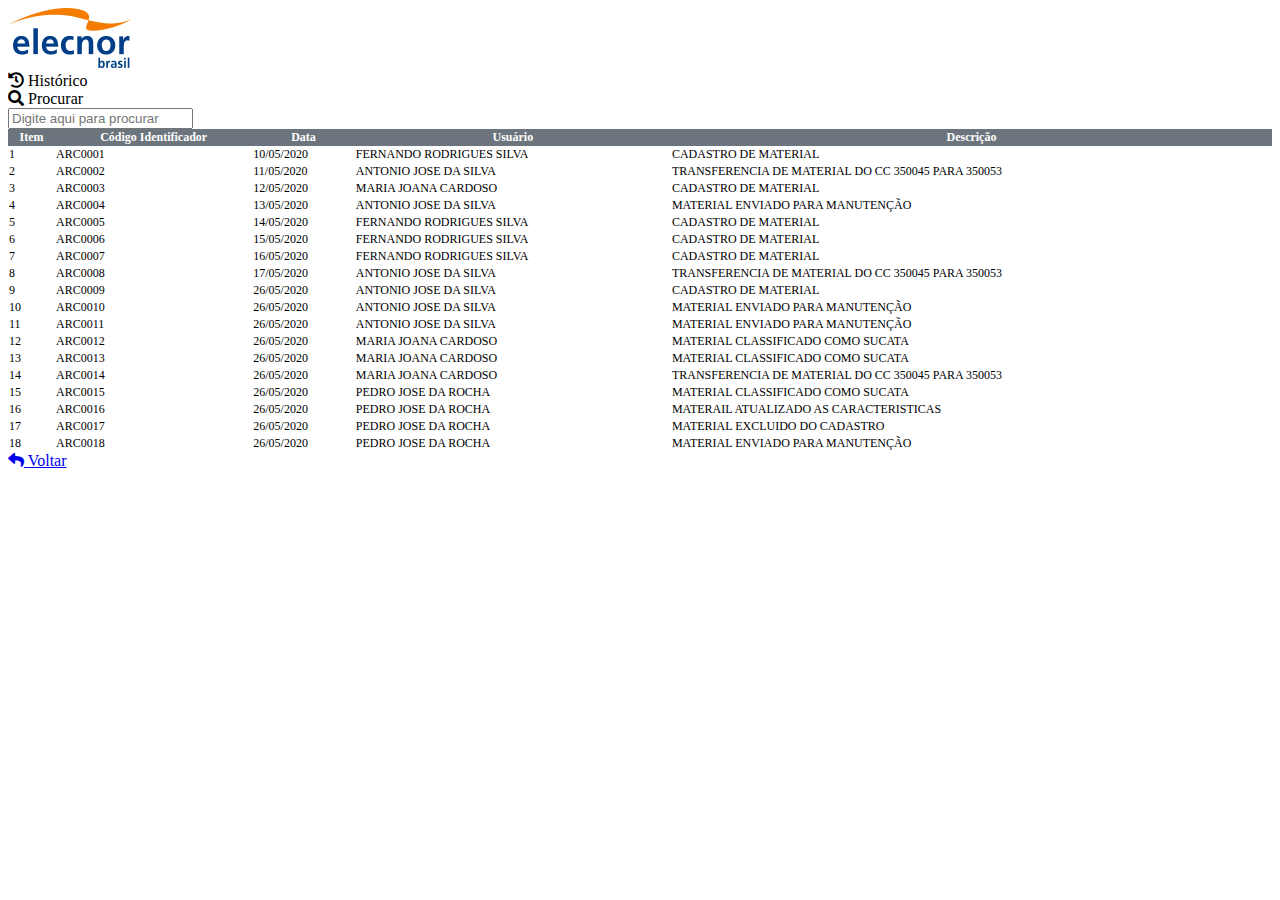
<file: historico.html>
<!DOCTYPE html>
<html lang="pt-br">
    <head>
        <title>Elecnor</title>
        <meta charset="utf-8">
        <meta name="viewport" content="width=device-width, initial-scale=1, shrink-to-fit=no">
		<meta name="author"      content="fernando silva">
		<meta name="contact"     content="fernando.silva@elecnor.com / +55 21 979-270-962">
        <!-- css only -->
        <link rel="icon"       href="favicon/elecnor.ico" type="image/x-icon" > <!-- version 1.0.0  -->
        <link rel="stylesheet" href="https://stackpath.bootstrapcdn.com/bootstrap/4.5.0/css/bootstrap.min.css" integrity="sha384-9aIt2nRpC12Uk9gS9baDl411NQApFmC26EwAOH8WgZl5MYYxFfc+NcPb1dKGj7Sk" crossorigin="anonymous">
        <link rel="stylesheet" href="https://cdnjs.cloudflare.com/ajax/libs/font-awesome/5.13.0/css/all.min.css">
        <link rel="stylesheet" href="css/elecnor.css" type="text/css">
    </head>
    <body>
        <div class="container-fluid">
            <div class="m-auto">
                <header class="p-3 text-center border-bottom">
                    <img alt="logo elecnor" src="images/elecnor.png">
                </header>
                <div class="text-center pt-3">
                    <div class="alert alert-info" role="alert">
                        <i class="fas fa-history"></i>
                        <span>Histórico</span>
                    </div>
                </div>
                <div class="input-group mb-3" id="div_procurar">
                    <div class="input-group-prepend">
                        <div class="input-group-text" id="basic-addon1">
                            <i class="fas fa-search"></i>
                            <span class="ml-2">Procurar</span>
                        </div>
                    </div>
                    <input type="text" class="form-control" placeholder="Digite aqui para procurar" aria-describedby="basic-addon1" id="input_search">
                </div>
                <div id="div_historico" class="border">
                    <table class="table table-sm table-striped" id="table_historico">
                        
                            <thead><tr><th title="Field #1">Item</th>
                            <th title="Field #2">Código Identificador</th>
                            <th title="Field #3">Data</th>
                            <th title="Field #4">Usuário</th>
                            <th title="Field #5">Descrição</th>
                            </tr></thead>
                            <tbody><tr>
                            <td >1</td>
                            <td>ARC0001 </td>
                            <td>10/05/2020</td>
                            <td>FERNANDO RODRIGUES SILVA</td>
                            <td>CADASTRO DE MATERIAL</td>
                            </tr>
                            <tr>
                            <td >2</td>
                            <td>ARC0002</td>
                            <td>11/05/2020</td>
                            <td>ANTONIO JOSE DA SILVA</td>
                            <td>TRANSFERENCIA DE MATERIAL DO CC 350045 PARA 350053</td>
                            </tr>
                            <tr>
                            <td >3</td>
                            <td>ARC0003</td>
                            <td>12/05/2020</td>
                            <td>MARIA JOANA CARDOSO</td>
                            <td>CADASTRO DE MATERIAL</td>
                            </tr>
                            <tr>
                            <td >4</td>
                            <td>ARC0004</td>
                            <td>13/05/2020</td>
                            <td>ANTONIO JOSE DA SILVA</td>
                            <td>MATERIAL ENVIADO PARA MANUTENÇÃO</td>
                            </tr>
                            <tr>
                            <td >5</td>
                            <td>ARC0005</td>
                            <td>14/05/2020</td>
                            <td>FERNANDO RODRIGUES SILVA</td>
                            <td>CADASTRO DE MATERIAL</td>
                            </tr>
                            <tr>
                            <td >6</td>
                            <td>ARC0006</td>
                            <td>15/05/2020</td>
                            <td>FERNANDO RODRIGUES SILVA</td>
                            <td>CADASTRO DE MATERIAL</td>
                            </tr>
                            <tr>
                            <td >7</td>
                            <td>ARC0007</td>
                            <td>16/05/2020</td>
                            <td>FERNANDO RODRIGUES SILVA</td>
                            <td>CADASTRO DE MATERIAL</td>
                            </tr>
                            <tr>
                            <td >8</td>
                            <td>ARC0008</td>
                            <td>17/05/2020</td>
                            <td>ANTONIO JOSE DA SILVA</td>
                            <td>TRANSFERENCIA DE MATERIAL DO CC 350045 PARA 350053</td>
                            </tr>
                            <tr>
                            <td >9</td>
                            <td>ARC0009</td>
                            <td>26/05/2020</td>
                            <td>ANTONIO JOSE DA SILVA</td>
                            <td>CADASTRO DE MATERIAL</td>
                            </tr>
                            <tr>
                            <td >10</td>
                            <td>ARC0010</td>
                            <td>26/05/2020</td>
                            <td>ANTONIO JOSE DA SILVA</td>
                            <td>MATERIAL ENVIADO PARA MANUTENÇÃO</td>
                            </tr>
                            <tr>
                            <td >11</td>
                            <td>ARC0011</td>
                            <td>26/05/2020</td>
                            <td>ANTONIO JOSE DA SILVA</td>
                            <td>MATERIAL ENVIADO PARA MANUTENÇÃO</td>
                            </tr>
                            <tr>
                            <td >12</td>
                            <td>ARC0012</td>
                            <td>26/05/2020</td>
                            <td>MARIA JOANA CARDOSO</td>
                            <td>MATERIAL CLASSIFICADO COMO SUCATA</td>
                            </tr>
                            <tr>
                            <td >13</td>
                            <td>ARC0013</td>
                            <td>26/05/2020</td>
                            <td>MARIA JOANA CARDOSO</td>
                            <td>MATERIAL CLASSIFICADO COMO SUCATA</td>
                            </tr>
                            <tr>
                            <td >14</td>
                            <td>ARC0014</td>
                            <td>26/05/2020</td>
                            <td>MARIA JOANA CARDOSO</td>
                            <td>TRANSFERENCIA DE MATERIAL DO CC 350045 PARA 350053</td>
                            </tr>
                            <tr>
                            <td >15</td>
                            <td>ARC0015</td>
                            <td>26/05/2020</td>
                            <td>PEDRO JOSE DA ROCHA</td>
                            <td>MATERIAL CLASSIFICADO COMO SUCATA</td>
                            </tr>
                            <tr>
                            <td >16</td>
                            <td>ARC0016</td>
                            <td>26/05/2020</td>
                            <td>PEDRO JOSE DA ROCHA</td>
                            <td>MATERAIL ATUALIZADO AS CARACTERISTICAS</td>
                            </tr>
                            <tr>
                            <td >17</td>
                            <td>ARC0017</td>
                            <td>26/05/2020</td>
                            <td>PEDRO JOSE DA ROCHA</td>
                            <td>MATERIAL EXCLUIDO DO CADASTRO</td>
                            </tr>
                            <tr>
                            <td >18</td>
                            <td>ARC0018</td>
                            <td>26/05/2020</td>
                            <td>PEDRO JOSE DA ROCHA</td>
                            <td>MATERIAL ENVIADO PARA MANUTENÇÃO</td>
                            </tr>
                            </tbody>
                    </table>
                </div>
                <div class="text-center p-3">
                    <a href="index" class="btn btn-button btn-info button_geral">
                        <i class="fas fa-reply"></i>
                        <span>Voltar</span>
                    </a>
                </div>
            </div>
        </div>
        <!-- js, popper.js, and jquery -->
        <script src="https://code.jquery.com/jquery-3.5.1.slim.min.js" integrity="sha384-DfXdz2htPH0lsSSs5nCTpuj/zy4C+OGpamoFVy38MVBnE+IbbVYUew+OrCXaRkfj" crossorigin="anonymous"></script>
        <script src="https://cdn.jsdelivr.net/npm/popper.js@1.16.0/dist/umd/popper.min.js" integrity="sha384-Q6E9RHvbIyZFJoft+2mJbHaEWldlvI9IOYy5n3zV9zzTtmI3UksdQRVvoxMfooAo" crossorigin="anonymous"></script>
        <script src="https://stackpath.bootstrapcdn.com/bootstrap/4.5.0/js/bootstrap.min.js" integrity="sha384-OgVRvuATP1z7JjHLkuOU7Xw704+h835Lr+6QL9UvYjZE3Ipu6Tp75j7Bh/kR0JKI" crossorigin="anonymous"></script>
        <script>
            // search
            $(document).ready(function(){
                $("#input_search").on("keyup", function() {
                    var value = $(this).val().toLowerCase();
                    $("#table_historico tbody tr").filter(function() {
                        $(this).toggle($(this).text().toLowerCase().indexOf(value) > -1)
                    });
                });
            });
        </script>
    </body>
</html>
</file>
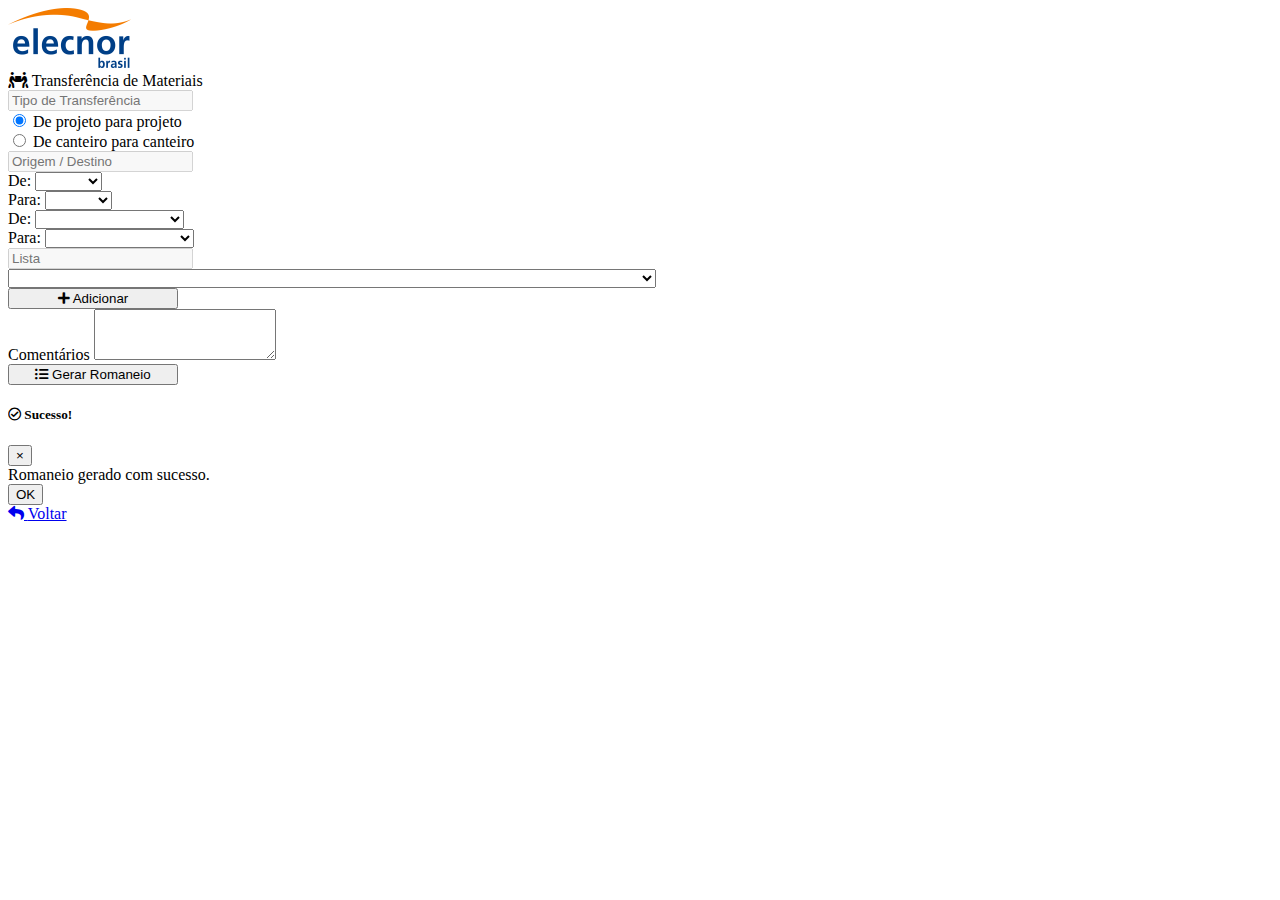
<file: transferencia.html>
<!DOCTYPE html>
<html lang="pt-br">
    <head>
        <title>Elecnor</title>
        <meta charset="utf-8">
        <meta name="viewport" content="width=device-width, initial-scale=1, shrink-to-fit=no">
		<meta name="author"      content="fernando silva">
		<meta name="contact"     content="fernando.silva@elecnor.com / +55 21 979-270-962">
        <!-- css only -->
        <link rel="icon"       href="favicon/elecnor.ico" type="image/x-icon" > <!-- version 1.0.0  -->
        <link rel="stylesheet" href="https://stackpath.bootstrapcdn.com/bootstrap/4.5.0/css/bootstrap.min.css" integrity="sha384-9aIt2nRpC12Uk9gS9baDl411NQApFmC26EwAOH8WgZl5MYYxFfc+NcPb1dKGj7Sk" crossorigin="anonymous">
        <link rel="stylesheet" href="https://cdnjs.cloudflare.com/ajax/libs/font-awesome/5.13.0/css/all.min.css">
        <link rel="stylesheet" href="css/elecnor.css" type="text/css">
    </head>
    <body>
        <div class="container-fluid">
            <div class="m-auto">
                <header class="p-3 text-center border-bottom">
                    <img alt="logo elecnor" src="images/elecnor.png">
                </header>
                <div class="text-center pt-3">
                    <div class="alert alert-info" role="alert">
                        <i class="fas fa-people-carry"></i>
                        <span>Transferência de Materiais</span>
                    </div>
                </div>
                
                <div id="div_transferencia" class="m-auto border p-3">
                    <form>
                        <!-- radio -->
                        <div>
                            <input class="form-control" type="text" placeholder="Tipo de Transferência" disabled>
                            <div class="form-check">
                                <input class="form-check-input" type="radio" name="radio" id="radio1" value="1" onclick="radioSelect(this)" checked>
                                <label class="form-check-label" for="radio1">
                                    <span>De projeto para projeto</span>
                                </label>
                            </div>
                            <div class="form-check">
                                <input class="form-check-input" type="radio" name="radio" id="radio2" value="2" onclick="radioSelect(this)">
                                <label class="form-check-label" for="radio2">
                                    <span>De canteiro para canteiro</span>
                                </label>
                            </div>
                        </div>
                        <input class="form-control mt-3" type="text" placeholder="Origem / Destino" disabled>
                        <!-- select 1 -->
                        <div class="d-block" id="div_select1">
                            <div class="form-row">
                                <div class="form-group col-md-6">
                                <label>De:</label>
                                <select class="form-control">
                                    <option selected></option>
                                    <option>350034</option>
                                    <option>350035</option>
                                    <option>350046</option>
                                    <option>350048</option>
                                    <option>350050</option>
                                    <option>350052</option>
                                    <option>350052</option>
                                    <option>350053</option>
                                    <option>400004</option>
                                    <option>550000</option>
                                </select>
                                </div>
                                <div class="form-group col-md-6">
                                <label>Para:</label>
                                <select class="form-control">
                                    <option selected></option>
                                    <option>350034</option>
                                    <option>350035</option>
                                    <option>350046</option>
                                    <option>350048</option>
                                    <option>350050</option>
                                    <option>350052</option>
                                    <option>350052</option>
                                    <option>350053</option>
                                    <option>400004</option>
                                    <option>550000</option>
                                </select>
                                </div>
                            </div>
                        </div>
                        <!-- select 2 -->
                        <div class="d-none" id="div_select2">
                            <div class="form-row">
                                <div class="form-group col-md-6">
                                <label>De:</label>
                                <select class="form-control">
                                    <option selected></option>
                                    <option>ESTIVA GERBI - SP</option>
                                    <option>TIANGUA - CE</option>
                                    <option>PIRIPIRI - PI</option>
                                    <option>SANTAREM - PA</option>
                                    <option>BARREIRAS - BA</option>
                                    <option>PARANAZINHO - RN</option>
                                </select>
                                </div>
                                <div class="form-group col-md-6">
                                <label>Para:</label>
                                <select class="form-control">
                                    <option selected></option>
                                    <option>ESTIVA GERBI - SP</option>
                                    <option>TIANGUA - CE</option>
                                    <option>PIRIPIRI - PI</option>
                                    <option>SANTAREM - PA</option>
                                    <option>BARREIRAS - BA</option>
                                    <option>PARANAZINHO - RN</option>
                                </select>
                                </div>
                            </div>
                        </div>
                        <div class="form-group" id="div_lista">
                            <input class="form-control" type="text" placeholder="Lista" disabled>
                            <select class="form-control mt-2" id="select1">
                                <option selected></option>
                                <option>ARC0001  - AR CONDICIONAL SPLINTER 7.500 BTUSPL-789DD</option>
                                <option>ARC0002 - AR CONDICIONAL SPLINTER 7.500 BTUSPL-789DD</option>
                                <option>ARC0003 - AR CONDICIONAL SPLINTER 7.500 BTUSPL-789DD</option>
                                <option>ARC0004 - AR CONDICIONAL SPLINTER 7.500 BTUSPL-789DD</option>
                                <option>ARC0005 - AR CONDICIONAL SPLINTER 7.500 BTUSPL-789DD</option>
                                <option>ARC0006 - AR CONDICIONAL SPLINTER 7.500 BTUSPL-789DD</option>
                                <option>ARC0007 - AR CONDICIONAL SPLINTER 7.500 BTUSPL-789DD</option>
                                <option>ARC0008 - AR CONDICIONAL SPLINTER 7.500 BTUSPL-789DD</option>
                                <option>ARC0009 - AR CONDICIONAL SPLINTER 7.500 BTUSPL-789DD</option>
                                <option>ARC0010 - AR CONDICIONAL SPLINTER 7.500 BTUSPL-789DD</option>
                                <option>ARC0011 - AR CONDICIONAL SPLINTER 7.500 BTUSPL-789DD</option>
                                <option>ARC0012 - AR CONDICIONAL SPLINTER 7.500 BTUSPL-789DD</option>
                                <option>ARC0013 - AR CONDICIONAL SPLINTER 7.500 BTUSPL-789DD</option>
                                <option>ARC0014 - AR CONDICIONAL SPLINTER 7.500 BTUSPL-789DD</option>
                                <option>ARC0015 - AR CONDICIONAL SPLINTER 7.500 BTUSPL-789DD</option>
                                <option>ARC0016 - AR CONDICIONAL SPLINTER 7.500 BTUSPL-789DD</option>
                                <option>ARC0017 - AR CONDICIONAL SPLINTER 7.500 BTUSPL-789DD</option>
                                <option>ARC0018 - AR CONDICIONAL SPLINTER 7.500 BTUSPL-789DD</option>
                                <option>BAR0001 - BARRACA TROP TRAD 8X16 DORMITORIO</option>
                                <option>BAR0002 - BARRACA TROP TRAD 8X16 DORMITORIO</option>
                                <option>BAR0003 - BARRACA TROP TRAD 8X16 DORMITORIO</option>
                                <option>BAR0004 - BARRACA TROP TRAD 8X16 DORMITORIO</option>
                                <option>BAR0005 - BARRACA TROP TRAD 8X16 DORMITORIO</option>
                                <option>BAR0006 - BARRACA TROP TRAD 8X16 DORMITORIO</option>
                                <option>BAR0007 - BARRACA TROP TRAD 8X16 DORMITORIO</option>
                                <option>BAR0008 - BARRACA TROP TRAD 8X16 DORMITORIO</option>
                                <option>BAR0009 - BARRACA TROP TRAD 8X16 DORMITORIO</option>
                                <option>BAR0010 - BARRACA TROP TRAD 8X16 DORMITORIO</option>
                                <option>BAR0011 - BARRACA TROP TRAD 8X16 DORMITORIO</option>
                                <option>BAR0012 - BARRACA TROP TRAD 8X16 DORMITORIO</option>
                                <option>BAR0013 - BARRACA TROP TRAD 8X16 DORMITORIO</option>
                                <option>BAR0014 - BARRACA TROP TRAD 8X16 DORMITORIO</option>
                                <option>BAR0015 - BARRACA TROP TRAD 8X16 DORMITORIO</option>
                                <option>BAR0016 - BARRACA TROP TRAD 8X16 DORMITORIO</option>
                                <option>BAR0017 - BARRACA TROP TRAD 8X16 DORMITORIO</option>
                                <option>BAR0018 - BARRACA TROP TRAD 8X16 DORMITORIO</option>
                                <option>BAR0019 - BARRACA TROP TRAD 8X16 DORMITORIO</option>
                                <option>BAR0020 - BARRACA TROP TRAD 8X16 DORMITORIO</option>
                                <option>BAR0021 - BARRACA TROP TRAD 8X16 DORMITORIO</option>
                                <option>BAR0022 - BARRACA TROP TRAD 8X16 DORMITORIO</option>
                                <option>BAR0023 - BARRACA TROP TRAD 8X16 DORMITORIO</option>
                                <option>BAR0024 - BARRACA TROP TRAD 8X16 DORMITORIO</option>
                                <option>BAR0025 - BARRACA TROP TRAD 8X16 ESCRITORIO</option>
                                <option>BAR0026 - BARRACA TROP TRAD 8X16 ESCRITORIO</option>
                                <option>BAR0027 - BARRACA TROP TRAD 8X16 A</option>
                                <option>BAR0028 - BARRACA TROP TRAD 8X16 A</option>
                                <option>BAR0029 - BARRACA TROP TRAD 8X16 A</option>
                                <option>BAR0030 - BARRACA TROP TRAD 8X16 A</option>
                                <option>BAR0031 - BARRACA TROP TRAD 8X16 A</option>
                                <option>BAR0032 - BARRACA TROP TRAD 8X16 A</option>
                                <option>MOT0001 - MOTOSSERRA MS382 40CM/16 36RS STIHL 1192000240</option>
                                <option>MOT0002 - MOTOSSERRA MS382 40CM/16 36RS STIHL 1192000240</option>
                                <option>MOT0003 - MOTOSSERRA MS382 40CM/16 36RS STIHL 1192000240</option>
                                <option>MOT0004 - MOTOSSERRA MS382 40CM/16 36RS STIHL 1192000240</option>
                                <option>MOT0005 - MOTOSSERRA MS382 40CM/16 36RS STIHL 1192000240</option>
                                <option>MOT0006 - MOTOSSERRA MS382 40CM/16 36RS STIHL 1192000240</option>
                                <option>MOT0007 - MOTOSSERRA MS382 33CM/13 36RS STIHL 1192000243</option>
                                <option>MOT0008 - MOTOSSERRA MS382 33CM/13 36RS STIHL 1192000243</option>
                                <option>MOT0009 - MOTOSSERRA MS382 50CM/20 36RS STIHL 1192000241</option>
                                <option>MOT0010 - MOTOSSERRA MS382 50CM/20 36RS STIHL 1192000241</option>
                                <option>MOT0011 - MOTOSSERRA MS382 50CM/20 36RS STIHL 1192000241</option>
                                <option>MOT0012 - MOTOSSERRA MS382 50CM/20 36RS STIHL 1192000241</option>
                                <option>SER0001 - SERRA CIRCULAR GKS 65 GCE BOSCH 06016687E1000</option>
                                <option>ROC0001 - ROÇADEIRA FS 220 DM 305MM 12 STIHL 41192000032</option>
                                <option>SER0002 - SERRA CIRCULAR GKS 65 GCE BOSCH 06016687E1000</option>
                                <option>MOT0013 - MOTOSSERRA MS382 40CM/16 36RS STIHL 1192000240</option>
                                <option>MOT0014 - MOTOSSERRA MS382 50CM/20 36RS STIHL 1192000241</option>
                                <option>BOM0001 - BOMBA SUBM. DE MANGOTE BWA-500-ST X 10M - BOCAL 2 POL. - N° SÉRIE: BW-58244</option>
                                <option>BOM0002 - BOMBA SUBM. DE MANGOTE BWA-500-ST X 10M - BOCAL 2 POL. - N° SÉRIE: BW-58226</option>
                                <option>BOM0003 - BOMBA SUBM. DE MANGOTE BWA-500-ST X 10M - BOCAL 2 POL. - N° SÉRIE: BW-58227</option>
                                <option>BOM0004 - BOMBA SUBM. DE MANGOTE BWA-500-ST X 10M - BOCAL 2 POL. - N° SÉRIE: BW-58236</option>
                                <option>BOM0005 - BOMBA SUBM. DE MANGOTE BWA-500-ST X 10M - BOCAL 2 POL. - N° SÉRIE: BW-58237</option>
                                <option>BOM0006 - BOMBA SUBM. DE MANGOTE BWA-500-ST X 10M - BOCAL 2 POL. - N° SÉRIE: BW-58238</option>
                                <option>BOM0007 - BOMBA SUBM. DE MANGOTE BWA-500-ST X 10M - BOCAL 2 POL. - N° SÉRIE: BW-58239</option>
                                <option>BOM0008 - BOMBA SUBM. DE MANGOTE BWA-500-ST X 10M - BOCAL 2 POL. - N° SÉRIE: BW-58240</option>
                                <option>BOM0009 - BOMBA SUBM. DE MANGOTE BWA-500-ST X 10M - BOCAL 2 POL. - N° SÉRIE: BW-58241</option>
                                <option>BOM0010 - BOMBA SUBM. DE MANGOTE BWA-500-ST X 10M - BOCAL 2 POL. - N° SÉRIE: BW-58242</option>
                                <option>BOM0011 - BOMBA SUBM. DE MANGOTE BWA-500-ST X 10M - BOCAL 2 POL. - N° SÉRIE: BW-58243</option>
                                <option>BOM0012 - BOMBA SUBM. DE MANGOTE BWA-500-ST X 10M - BOCAL 2 POL. - N° SÉRIE: BW-58245</option>                             
                            </select>
                        </div>
                        <div>
                            <button type="button" class="btn btn-button btn-sm btn-danger m-2 button_geral" id="button_adicionar">
                                <i class="fas fa-plus"></i>
                                <span>Adicionar</span>
                            </button>
                        </div>
                        <div class="form-group">
                            <label for="exampleFormControlTextarea1">Comentários</label>
                            <textarea class="form-control" id="exampleFormControlTextarea1" rows="3"></textarea>
                        </div>
                    </form>
                </div>
                <div class="text-center p-3">
                    <!-- Button trigger modal -->
                    <button type="button" class="btn btn-primary button_geral m-2" data-toggle="modal" data-target="#exampleModal">
                        <i class="fas fa-list-ul"></i>
                        <span>Gerar Romaneio</span>
                    </button>
                    <!-- Modal -->
                    <div class="modal fade" id="exampleModal" tabindex="-1" role="dialog" aria-labelledby="exampleModalLabel" aria-hidden="true">
                        <div class="modal-dialog modal-sm">
                        <div class="modal-content">
                            <div class="modal-header">
                            <h5 class="modal-title text-success" id="exampleModalLabel">
                                <i class="far fa-check-circle"></i>
                                <span>Sucesso!</span>
                            </h5>
                            <button type="button" class="close" data-dismiss="modal" aria-label="Close">
                                <span aria-hidden="true">&times;</span>
                            </button>
                            </div>
                            <div class="modal-body">
                                <span>Romaneio gerado com sucesso.</span>
                            </div>
                            <div class="modal-footer">
                                <button type="button" class="btn btn-primary" data-dismiss="modal">OK</button>
                            </div>
                        </div>
                    </div>
                    </div>
                    <a href="index" class="btn btn-button btn-info button_geral">
                        <i class="fas fa-reply"></i>
                        <span>Voltar</span>
                    </a>
                </div>
            </div>
        </div>
        <!-- js, popper.js, and jquery -->
        <script src="https://code.jquery.com/jquery-3.5.1.slim.min.js" integrity="sha384-DfXdz2htPH0lsSSs5nCTpuj/zy4C+OGpamoFVy38MVBnE+IbbVYUew+OrCXaRkfj" crossorigin="anonymous"></script>
        <script src="https://cdn.jsdelivr.net/npm/popper.js@1.16.0/dist/umd/popper.min.js" integrity="sha384-Q6E9RHvbIyZFJoft+2mJbHaEWldlvI9IOYy5n3zV9zzTtmI3UksdQRVvoxMfooAo" crossorigin="anonymous"></script>
        <script src="https://stackpath.bootstrapcdn.com/bootstrap/4.5.0/js/bootstrap.min.js" integrity="sha384-OgVRvuATP1z7JjHLkuOU7Xw704+h835Lr+6QL9UvYjZE3Ipu6Tp75j7Bh/kR0JKI" crossorigin="anonymous"></script>
        <script>
            $(document).ready(function() {
                // clone
                $("#button_adicionar").click(function(){
                    $("#select1").clone().appendTo("#div_lista");
                });
            });
            // radio
            function radioSelect(parameter) {
                value = parseInt(parameter.value);
                console.log(value);
                if (value == 1) {
                    $("#div_select1 select").val("");
                    $("#div_select1").attr("class", "d-block");
                    $("#div_select2").attr("class", "d-none");
                } else {
                    $("#div_select2 select").val("");
                    $("#div_select2").attr("class", "d-block");
                    $("#div_select1").attr("class", "d-none");
                }
            }
        </script>
    </body>
</html>
</file>
<file: css/elecnor.css>
/*
 * https://elecnor.github.io
 * etecdados v1.0.0
 * copyright 2020 by etecdados
 * created on 2020/05/26 07:30
 * author fernando silva
 * last update on 2020/05/26
 */


 .button_geral {
     width: 170px;
 }
.panel_link {
    height: 120px;
    width: 150px;
}

.panel_content {
    height: 50px;
}

#div_estoque,
#div_section2,
#div_historico
{
    max-width: 100%;
    max-height: 400px;
    overflow-y: auto;
    overflow-x: auto;
}

#div_procurar {
    max-width: 600px;
}
#table_estoque,
#table_cadastro,
#table_historico
{
    font-size: 12px;
    white-space: nowrap;
    border-collapse: collapse;
    line-height: normal;
    width: 100%;
}

#table_estoque thead tr th,
#table_cadastro thead tr th,
#table_historico thead tr th
{
    background-color: #6C757D;
    color: #FFFFFF;
    position: sticky;
    top: 0;
    z-index: 100;
}

#div_transferencia,
#div_banco {
    max-width: 500px;
}
</file>
